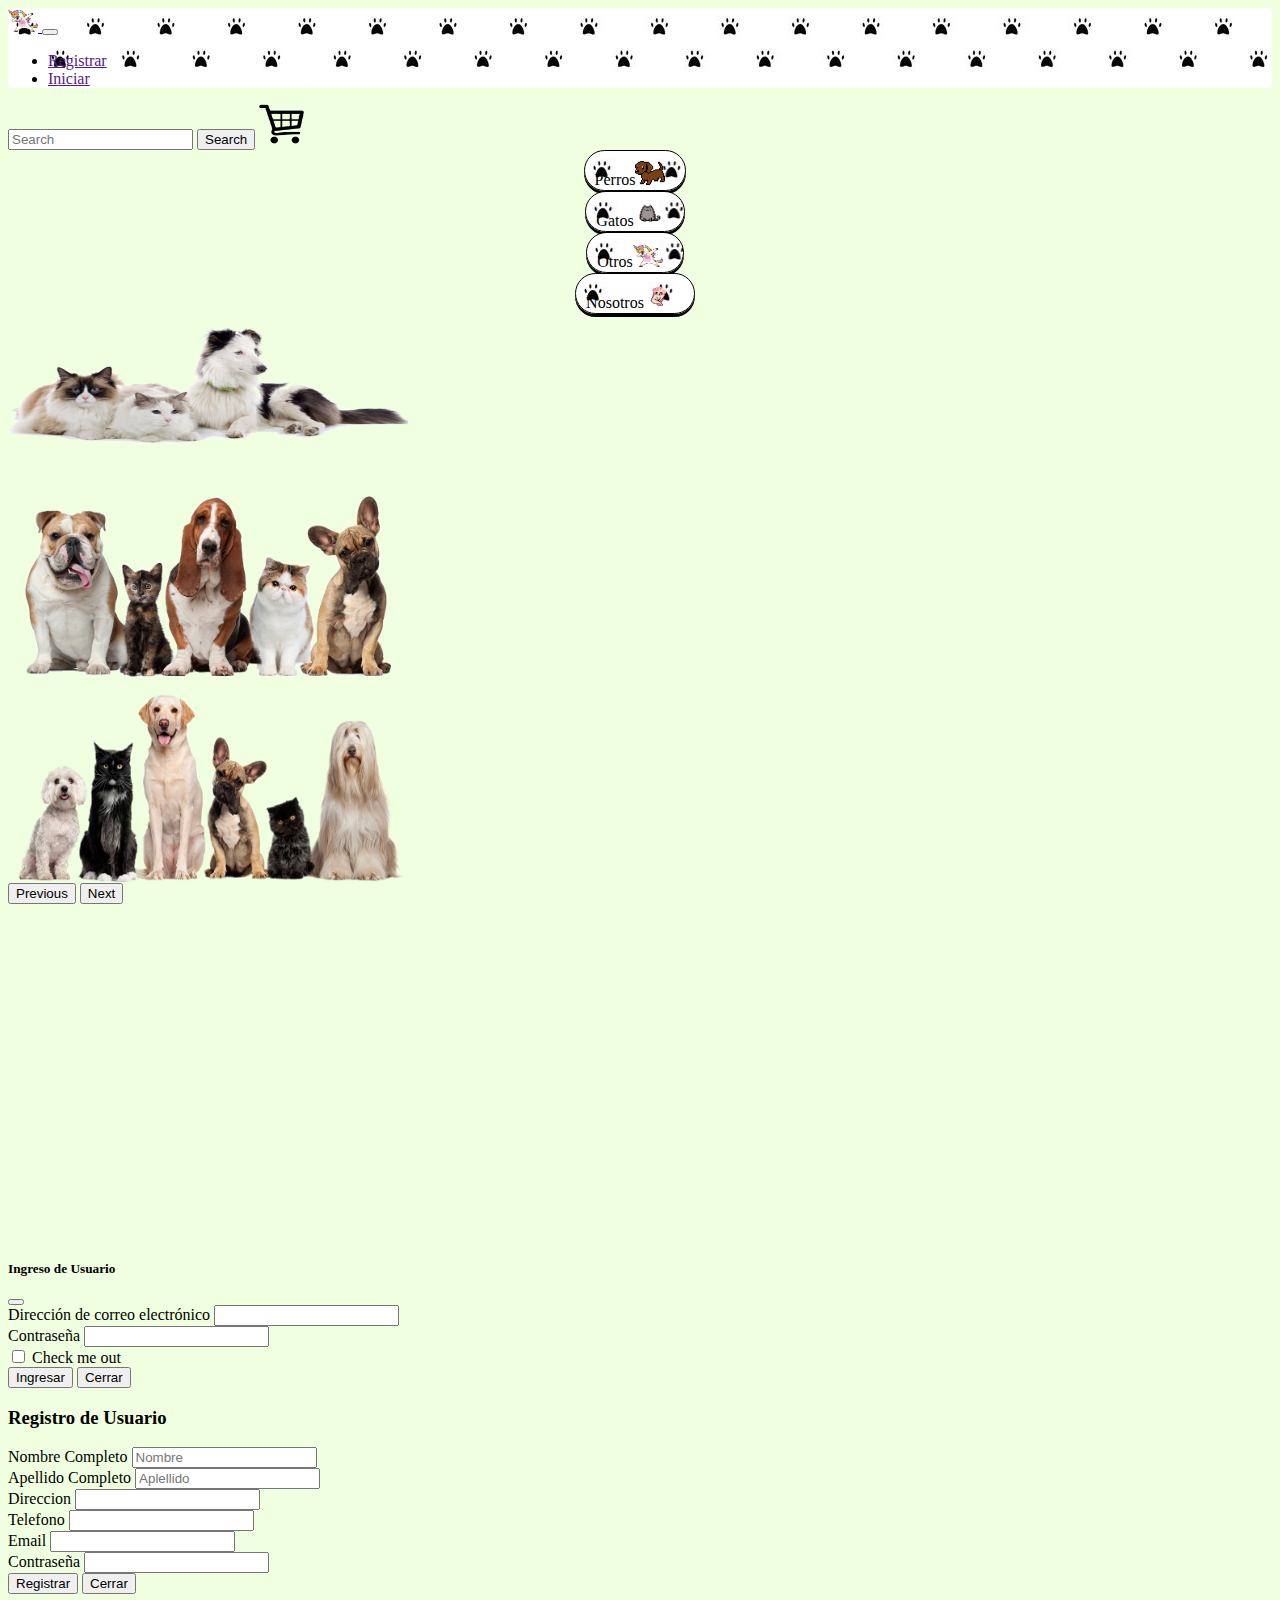
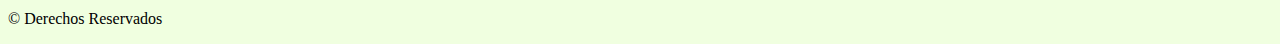
<file: index.html>
<html lang="en">
<head>
    <meta charset="UTF-8">
    <meta http-equiv="X-UA-Compatible" content="IE=edge">
    <meta name="viewport" content="width=device-width, initial-scale=1.0">
    <link rel="icon" href="Imagenes/Logo.png">
    <title>Document</title>
</head>
<link rel="stylesheet" href="estilos.css">
<link href="https://cdn.jsdelivr.net/npm/bootstrap@5.0.2/dist/css/bootstrap.min.css" rel="stylesheet" integrity="sha384-EVSTQN3/azprG1Anm3QDgpJLIm9Nao0Yz1ztcQTwFspd3yD65VohhpuuCOmLASjC" crossorigin="anonymous">
<body class="fondo">

    <!--barra principal-->
    <nav class="navbar navbar-expand-lg navbar-light Menu_superior">
        <div class="container-fluid">
          <a class="navbar-brand" href="#">
            <img src="Imagenes/Logo.png" alt="" width="30" height="24">
          </a>
          <button class="navbar-toggler" 
          type="button" 
          data-bs-toggle="collapse" 
          data-bs-target="#navbarNav" 
          aria-controls="navbarNav" 
          aria-expanded="false" 
          aria-label="Toggle navigation">
          <span class="navbar-toggler-icon"></span>
          </button>

          <!--registro usuario-->
          <div class="collapse navbar-collapse menu" id="navbarNav">

            <ul class="navbar-nav mx-auto">
                <li class="nav-item">
                    <a type="button" class="nav-link" href="" data-bs-toggle="modal" data-bs-target="#modalRegistro">Registrar
                    </a>
                          
                </li>
                <li class="nav-item">
                  <a type="button" class="nav-link" href="" data-bs-toggle="modal" data-bs-target="#modalInicio">Iniciar</a>      
                </li>
            </ul>
          </div>

      </div> 

    </nav>
    <div class="container-fluid container-ms row" >

      <div class="col-md-6" style="margin: 0 auto;">
        <form class="d-flex p-2 " style="margin: 0 auto;">
          <input class="form-control me-2" type="search" placeholder="Search" aria-label="Search" >
          <button class="btn btn-outline-success" type="submit">Search</button>
          <a class="" href="#" >
            <img src="Imagenes/Carro_Compra.png" alt="" width="45" height="40">
          </a>
       </form>

      </div>

 </div>
 <!--barrita con opciones-->
 <div class="container-ms row Botones_inferiores_padre" style="text-align: center; height: 15%;" >
    <div class="Col-3 Botones_inferiores_hijos_S" style="text-align: center;" >
      <a class="bontones_menu" href="Perros/Comida_Perro/Index_comida_perros.html" > Perros<span><img src="Imagenes/dog.png" alt="" width="30" height="24"></span>
      </a>
    </div>
    <div  class="Col-3 Botones_inferiores_hijos_S" >
      <a class="bontones_menu" href="Gatos/Accesorios_Gatos/index_accesorios_gatos.html"> Gatos<span><img src="Imagenes/cat.png" alt="" width="30" height="24"></span>
      </a>
    </div>
    <div class="Col-3 Botones_inferiores_hijos_S" >
     <a class="bontones_menu" href="#"> Otros<span><img src="Imagenes/general.png" alt="" width="30" height="24"></span>
     </a>
    </div>
    <div class="Col-3 Botones_inferiores_hijos_S" >
      <a class="bontones_menu" href="Nosotros/Index_nosotros.html"> Nosotros<img src="Imagenes/nosotros.png" alt="" width="30" height="24">
      </a>
   </div>
 </div>
   <!--carrusel-->
  <div id="carouselExampleControls" class="carousel slide" data-bs-ride="carousel">
    <div class="carousel-inner">
      <div class="carousel-item active">
        <img src="Imagenes/Carrucel/Imagen_1_Carrucel.png" class="d-block w-100" alt="..." width="400" height="200">
      </div>
      <div class="carousel-item">
        <img src="Imagenes/Carrucel/Imagen_2_Carrucel.png" class="d-block w-100" alt="..." width="400" height="200">
      </div>
      <div class="carousel-item">
        <img src="Imagenes/Carrucel/Imagen_3_Carrucel.png" class="d-block w-100" alt="..." width="400" height="200">
      </div>
    </div>
    <button class="carousel-control-prev" type="button" data-bs-target="#carouselExampleControls" data-bs-slide="prev">
      <span class="carousel-control-prev-icon" aria-hidden="true"></span>
      <span class="visually-hidden">Previous</span>
    </button>
    <button class="carousel-control-next" type="button" data-bs-target="#carouselExampleControls" data-bs-slide="next">
      <span class="carousel-control-next-icon" aria-hidden="true"></span>
      <span class="visually-hidden">Next</span>
    </button>
  </div>
  <!-- Video-->

  <div class="container-fluid">
    <iframe width="100%" height="315" style="margin-bottom: 20px;" src="https://www.youtube.com/embed/Jv1iolzbvZg" 
    title="YouTube video player" frameborder="0" allow="accelerometer; autoplay; clipboard-write; 
    encrypted-media; gyroscope; picture-in-picture" allowfullscreen>
    </iframe>
  </div>

  <!-- Formulario de Login-->
  <div class="modal fade" id="modalInicio" data-bs-backdrop="static" data-bs-keyboard="false" tabindex="-1" aria-labelledby="modalInicioLabel" aria-hidden="true">
    <div class="modal-dialog">
      <div class="modal-content">
        <div class="modal-header">
            <h5> Ingreso de Usuario</h5>
            <button type="button" class="btn-clase" data-bs-dismiss="modal" aria-label="Close"></button>
        </div>
        <div class="modal-body">
          <div class="mb-3">
            <label for="exampleInputEmail1" class="form-label">Dirección de correo electrónico</label>
            <input type="email" class="form-control" id="exampleInputEmail1" aria-describedby="emailHelp">
          </div>
          <div class="mb-3">
            <label for="exampleInputPassword1" class="form-label">Contraseña</label>
            <input type="password" class="form-control" id="exampleInputPassword1">
          </div>
          <div class="mb-3 form-check">
            <input type="checkbox" class="form-check-input" id="exampleCheck1">
            <label class="form-check-label" for="exampleCheck1">Check me out</label>
          </div>
        </div>
        <div class="modal-footer">
            <button type="submit" class="btn btn-primary">Ingresar</button>
            <button type="button" class="btn btn_secondary" data-bs-dismiss="modal" >Cerrar</button>
        </div>

      </div>
    </div>
  <!-- Formulario de Registro-->
  </div>
    
    <div class="modal fade" id="modalRegistro" data-bs-backdrop="static" data-bs-keyboard="false" tabindex="-1" aria-labelledby="modalRegistroLabel" aria-hidden="true">
      
      <div class="modal-dialog">
        <div class="modal-content">

          <div class="modal-header">
            <h3>
              Registro de Usuario
            </h3>

          </div>

          <div class="modal-body">
            <div class="col">
              <label for="inputEmail4" class="form-label">Nombre Completo</label>
              <input type="text" class="form-control" placeholder="Nombre" aria-label="Nombre Completo">
            </div>
            <div class="col">
              <label for="inputEmail4" class="form-label">Apellido Completo</label>
              <input type="text" class="form-control" placeholder="Aplellido" aria-label="Apellido Completo">
            </div>
            <div class="col-12">
              <label for="inputAddress" class="form-label">Direccion</label>
              <input type="text" class="form-control" id="inputAddress" placeholder="">
            </div>

            <div class="col-md-6">
              <label for="input" class="form-label">Telefono</label>
              <input type="" class="form-control" id="inputEmail4">
            </div>
            
            <div class="col">
              <label for="inputEmail4" class="form-label">Email</label>
              <input type="email" class="form-control" id="inputEmail4">
            </div>
            <div class="col">
              <label for="inputPassword4" class="form-label">Contraseña</label>
              <input type="password" class="form-control" id="inputPassword4">
            </div>
          </div>

          <div class="modal-footer">
            <button type="submit" class="btn btn-primary">Registrar</button>
            <button type="button" class="btn btn_secondary" data-bs-dismiss="modal" >Cerrar</button>
          </div>
            
        </div>

      </div>
      
    </div>
    <!-- Barra Inferior -->
    <div class="container-fluid bg-light text-center p-3" style="margin-bottom: 0%;">
         <p>&copy; Derechos Reservados</p>
    </div>

    <script src="https://cdn.jsdelivr.net/npm/bootstrap@5.0.2/dist/js/bootstrap.bundle.min.js" integrity="sha384-MrcW6ZMFYlzcLA8Nl+NtUVF0sA7MsXsP1UyJoMp4YLEuNSfAP+JcXn/tWtIaxVXM" crossorigin="anonymous"></script>
</body>
</html>
</file>
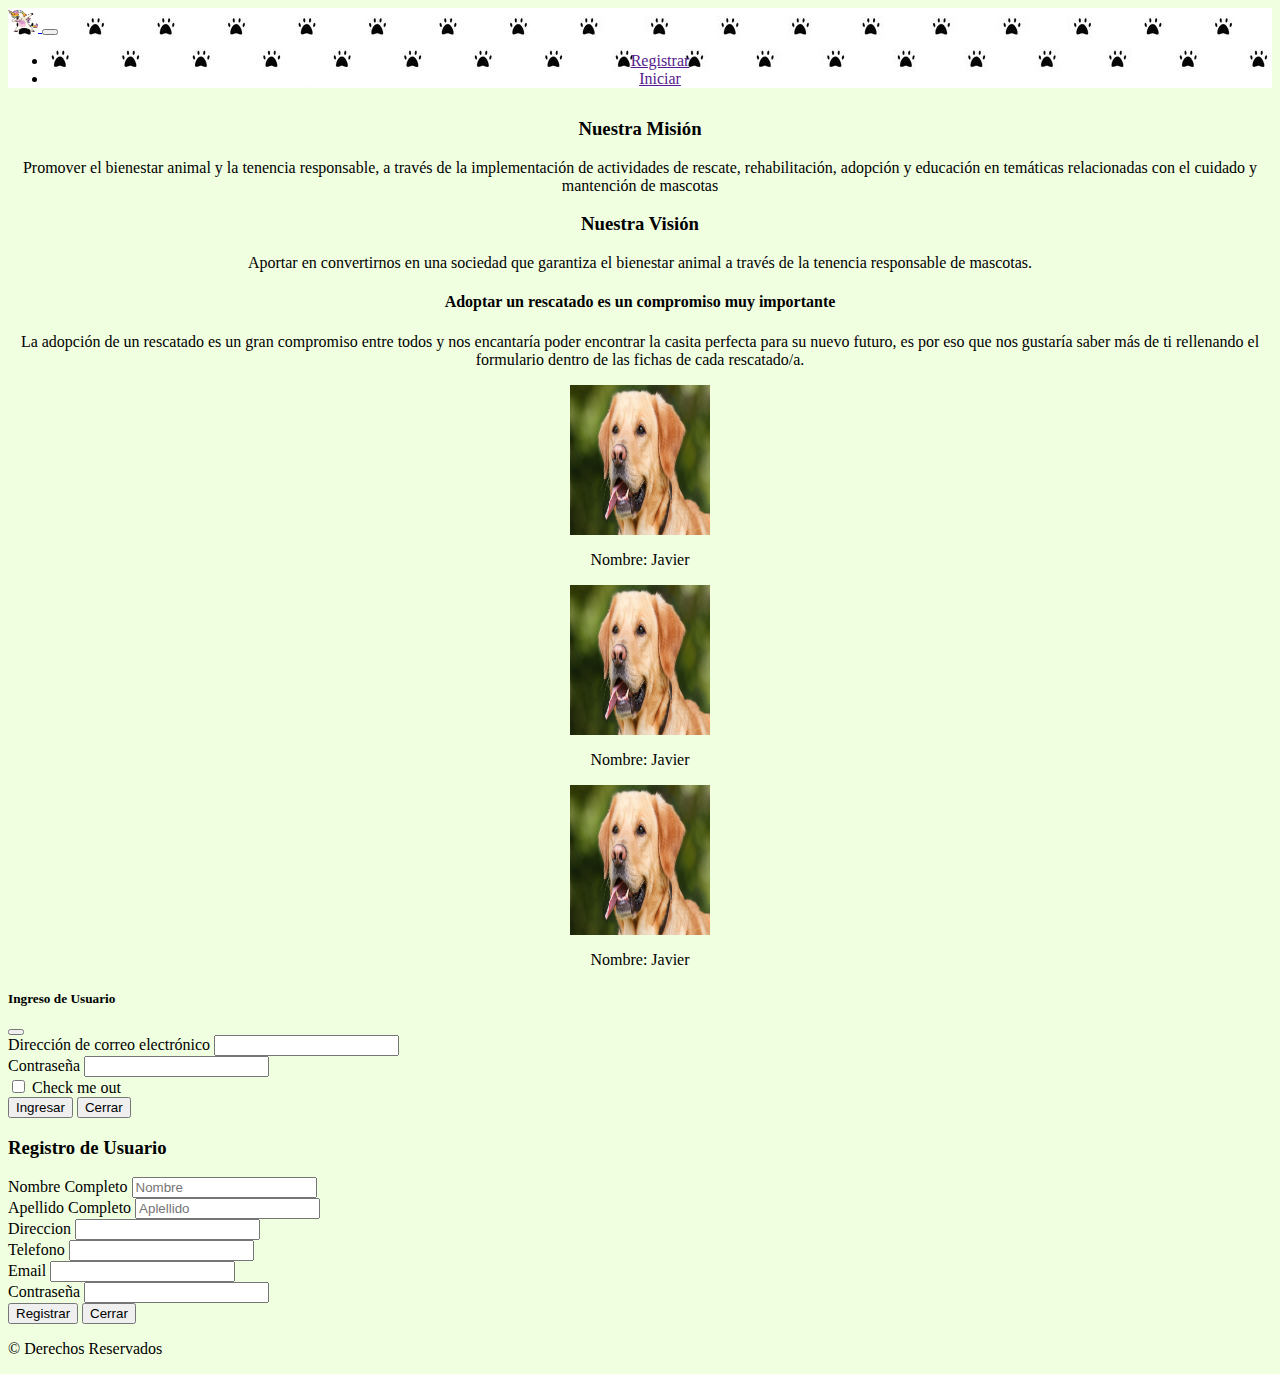
<file: Nosotros/Index_nosotros.html>
<html lang="es">
<head>
    <meta charset="UTF-8">
    <meta http-equiv="X-UA-Compatible" content="IE=edge">
    <meta name="viewport" content="width=device-width, initial-scale=1.0">
    <link rel="icon" href="../Imagenes/Logo.png">
    <title>Nosotros</title>
</head>
<link rel="stylesheet" href="../estilos_generales.css">
<link rel="stylesheet" href="estilos.css">
<link href="https://cdn.jsdelivr.net/npm/bootstrap@5.0.2/dist/css/bootstrap.min.css" rel="stylesheet" integrity="sha384-EVSTQN3/azprG1Anm3QDgpJLIm9Nao0Yz1ztcQTwFspd3yD65VohhpuuCOmLASjC" crossorigin="anonymous">

<body class="fondo">
    <nav class="navbar navbar-expand-lg navbar-light Menu_superior">
        <div class="container-fluid">
            <a class="navbar-brand" href="../index.html">
              <img src="../Imagenes/Logo.png" alt="" width="30" height="24">
            </a>
            <button class="navbar-toggler" 
            type="button" 
            data-bs-toggle="collapse" 
            data-bs-target="#navbarNav" 
            aria-controls="navbarNav" 
            aria-expanded="false" 
            aria-label="Toggle navigation">
            <span class="navbar-toggler-icon"></span>
            </button>
            <div class="collapse navbar-collapse" id="navbarNav" style="text-align: center;">
                <ul class="navbar-nav mx-auto">
                    <li class="nav-item">
                       <a type="button" class="nav-link" href="" data-bs-toggle="modal" data-bs-target="#modalRegistro">Registrar</a> 
                    </li>
                    <li class="nav-item">
                       <a type="button" class="nav-link" href="" data-bs-toggle="modal" data-bs-target="#modalInicio">Iniciar</a>      
                    </li>
                </ul>
            </div>

        </div> 
    </nav>

    <div class="container" style="margin: 0 auto; margin-top: 30px; text-align: center;">
        <h3>Nuestra Misión</h3>
        <p>
           Promover el bienestar animal y la tenencia responsable, a través de la implementación de actividades de rescate, rehabilitación, 
           adopción y educación en temáticas relacionadas con el cuidado y mantención de mascotas 
        </p>
        <h3>
            Nuestra Visión
        </h3>
        <p>
            Aportar en convertirnos en una sociedad que garantiza el bienestar animal a través de la tenencia responsable de mascotas.
        </p>
        <h4>Adoptar un rescatado es un compromiso muy importante</h4>
        <p>
            La adopción de un rescatado es un gran compromiso entre todos y nos encantaría poder encontrar la casita perfecta para su 
            nuevo futuro, es por eso que nos gustaría saber más de ti rellenando el formulario dentro de las fichas de cada rescatado/a.
        </p>

    </div>


    <div class="container-ms">
        <div class="row" style="margin: 0 auto;">
            <div class="col-4">
                <img class="mascotas" src="Mascota_1.jpg" alt="">
                <p class="mascotas_nombres"> Nombre: Javier</p>
            </div>
            <div class="col-4">
                <img class="mascotas" src="Mascota_1.jpg" alt="">
                <p class="mascotas_nombres"> Nombre: Javier</p>
            </div>
            <div class="col-4">
                <img class="mascotas" src="Mascota_1.jpg" alt="">
                <p class="mascotas_nombres"> Nombre: Javier</p>
            </div>
        </div>


    </div>
    <div class="modal fade" id="modalInicio" data-bs-backdrop="static" data-bs-keyboard="false" tabindex="-1" aria-labelledby="modalInicioLabel" aria-hidden="true">
        <div class="modal-dialog">
          <div class="modal-content">
            <div class="modal-header">
                <h5> Ingreso de Usuario</h5>
                <button type="button" class="btn-clase" data-bs-dismiss="modal" aria-label="Close"></button>
            </div>
            <div class="modal-body">
              <div class="mb-3">
                <label for="exampleInputEmail1" class="form-label">Dirección de correo electrónico</label>
                <input type="email" class="form-control" id="exampleInputEmail1" aria-describedby="emailHelp">
              </div>
              <div class="mb-3">
                <label for="exampleInputPassword1" class="form-label">Contraseña</label>
                <input type="password" class="form-control" id="exampleInputPassword1">
              </div>
              <div class="mb-3 form-check">
                <input type="checkbox" class="form-check-input" id="exampleCheck1">
                <label class="form-check-label" for="exampleCheck1">Check me out</label>
              </div>
            </div>
            <div class="modal-footer">
                <button type="submit" class="btn btn-primary">Ingresar</button>
                <button type="button" class="btn btn_secondary" data-bs-dismiss="modal" >Cerrar</button>
            </div>
    
          </div>
        </div>
      </div>
        
        <div class="modal fade" id="modalRegistro" data-bs-backdrop="static" data-bs-keyboard="false" tabindex="-1" aria-labelledby="modalRegistroLabel" aria-hidden="true">
          
          <div class="modal-dialog">
            <div class="modal-content">
    
              <div class="modal-header">
                <h3>
                  Registro de Usuario
                </h3>
    
              </div>
    
              <div class="modal-body">
                <div class="col">
                  <label for="inputEmail4" class="form-label">Nombre Completo</label>
                  <input type="text" class="form-control" placeholder="Nombre" aria-label="Nombre Completo">
                </div>
                <div class="col">
                  <label for="inputEmail4" class="form-label">Apellido Completo</label>
                  <input type="text" class="form-control" placeholder="Aplellido" aria-label="Apellido Completo">
                </div>
                <div class="col-12">
                  <label for="inputAddress" class="form-label">Direccion</label>
                  <input type="text" class="form-control" id="inputAddress" placeholder="">
                </div>
    
                <div class="col-md-6">
                  <label for="input" class="form-label">Telefono</label>
                  <input type="" class="form-control" id="inputEmail4">
                </div>
                
                <div class="col">
                  <label for="inputEmail4" class="form-label">Email</label>
                  <input type="email" class="form-control" id="inputEmail4">
                </div>
                <div class="col">
                  <label for="inputPassword4" class="form-label">Contraseña</label>
                  <input type="password" class="form-control" id="inputPassword4">
                </div>
              </div>
    
              <div class="modal-footer">
                <button type="submit" class="btn btn-primary">Registrar</button>
                <button type="button" class="btn btn_secondary" data-bs-dismiss="modal" >Cerrar</button>
              </div>
                
            </div>
    
          </div>
          
        </div>
    
    <div class="container-fluid bg-light text-center p-3" style="margin-bottom: 0%;">
        <p>&copy; Derechos Reservados</p>
   </div>
    
    <script src="https://cdn.jsdelivr.net/npm/bootstrap@5.0.2/dist/js/bootstrap.bundle.min.js" integrity="sha384-MrcW6ZMFYlzcLA8Nl+NtUVF0sA7MsXsP1UyJoMp4YLEuNSfAP+JcXn/tWtIaxVXM" crossorigin="anonymous"></script>
</body>
</html>
</file>
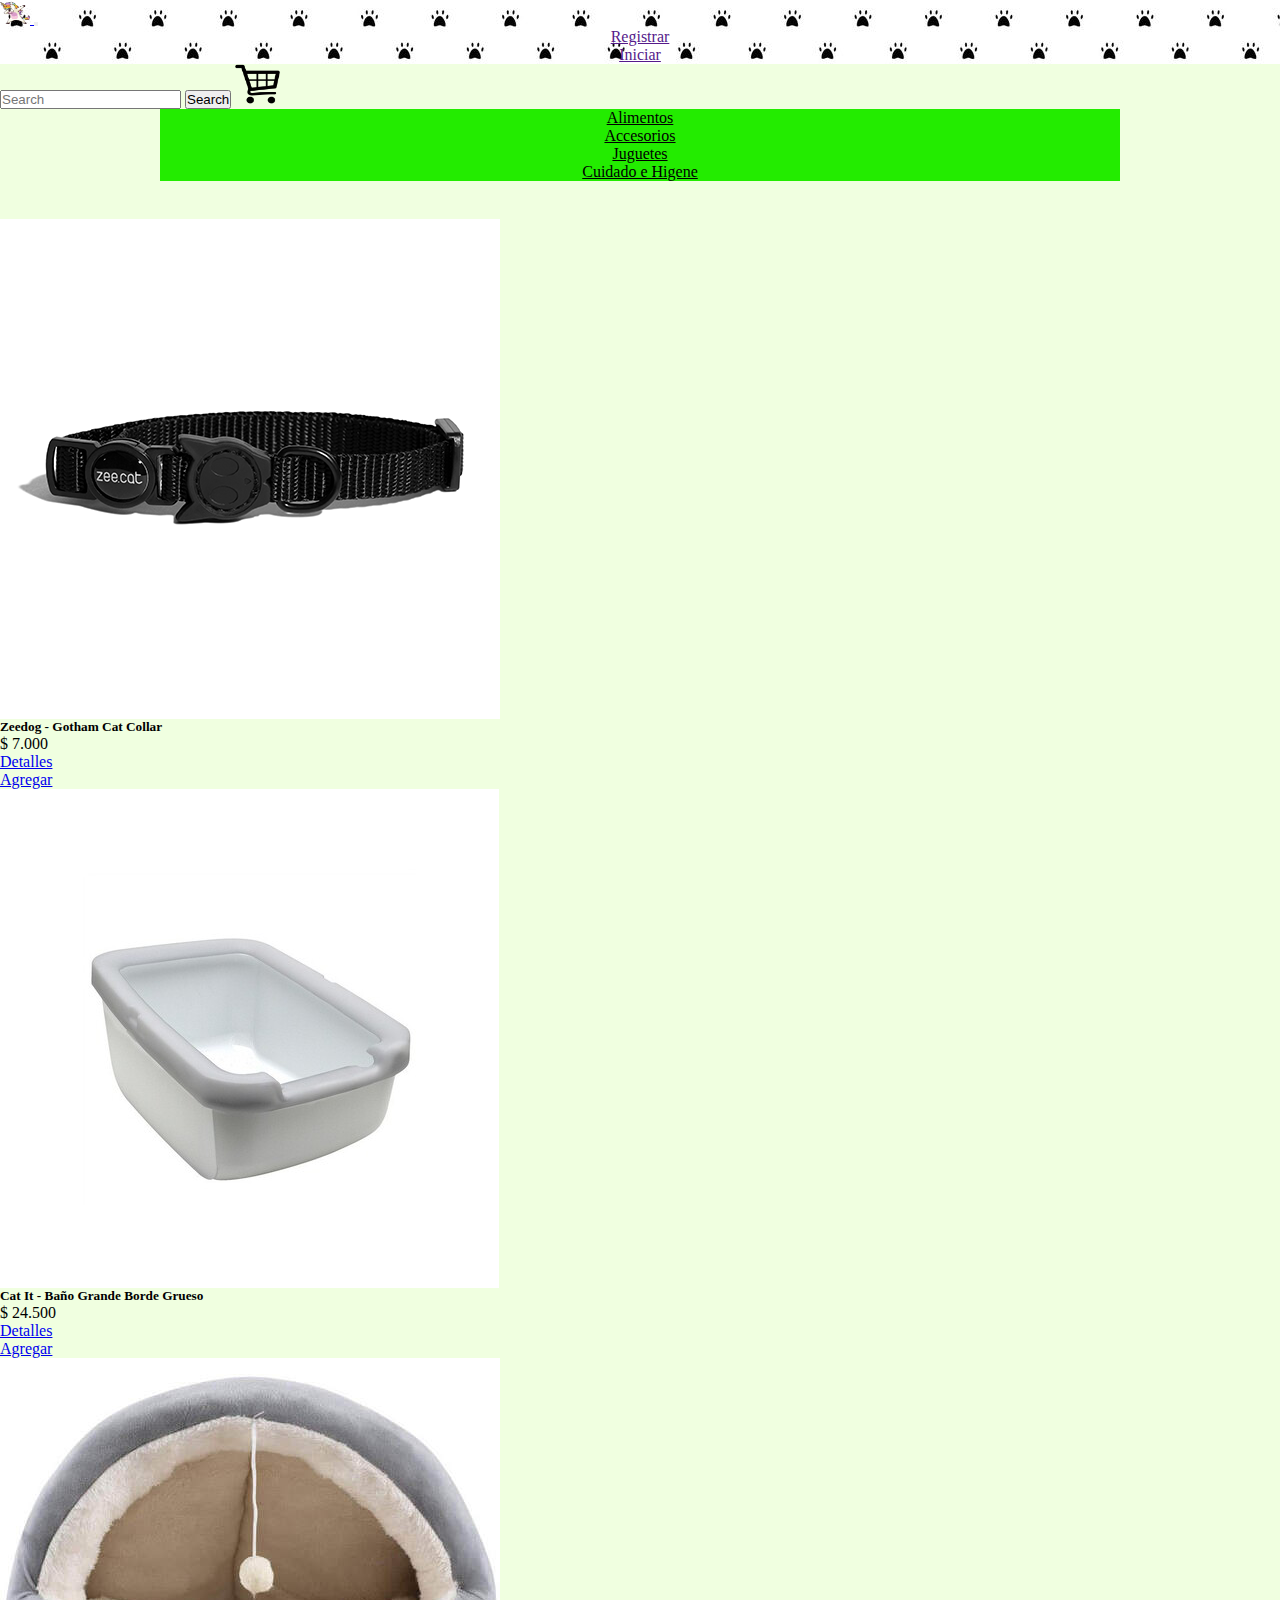
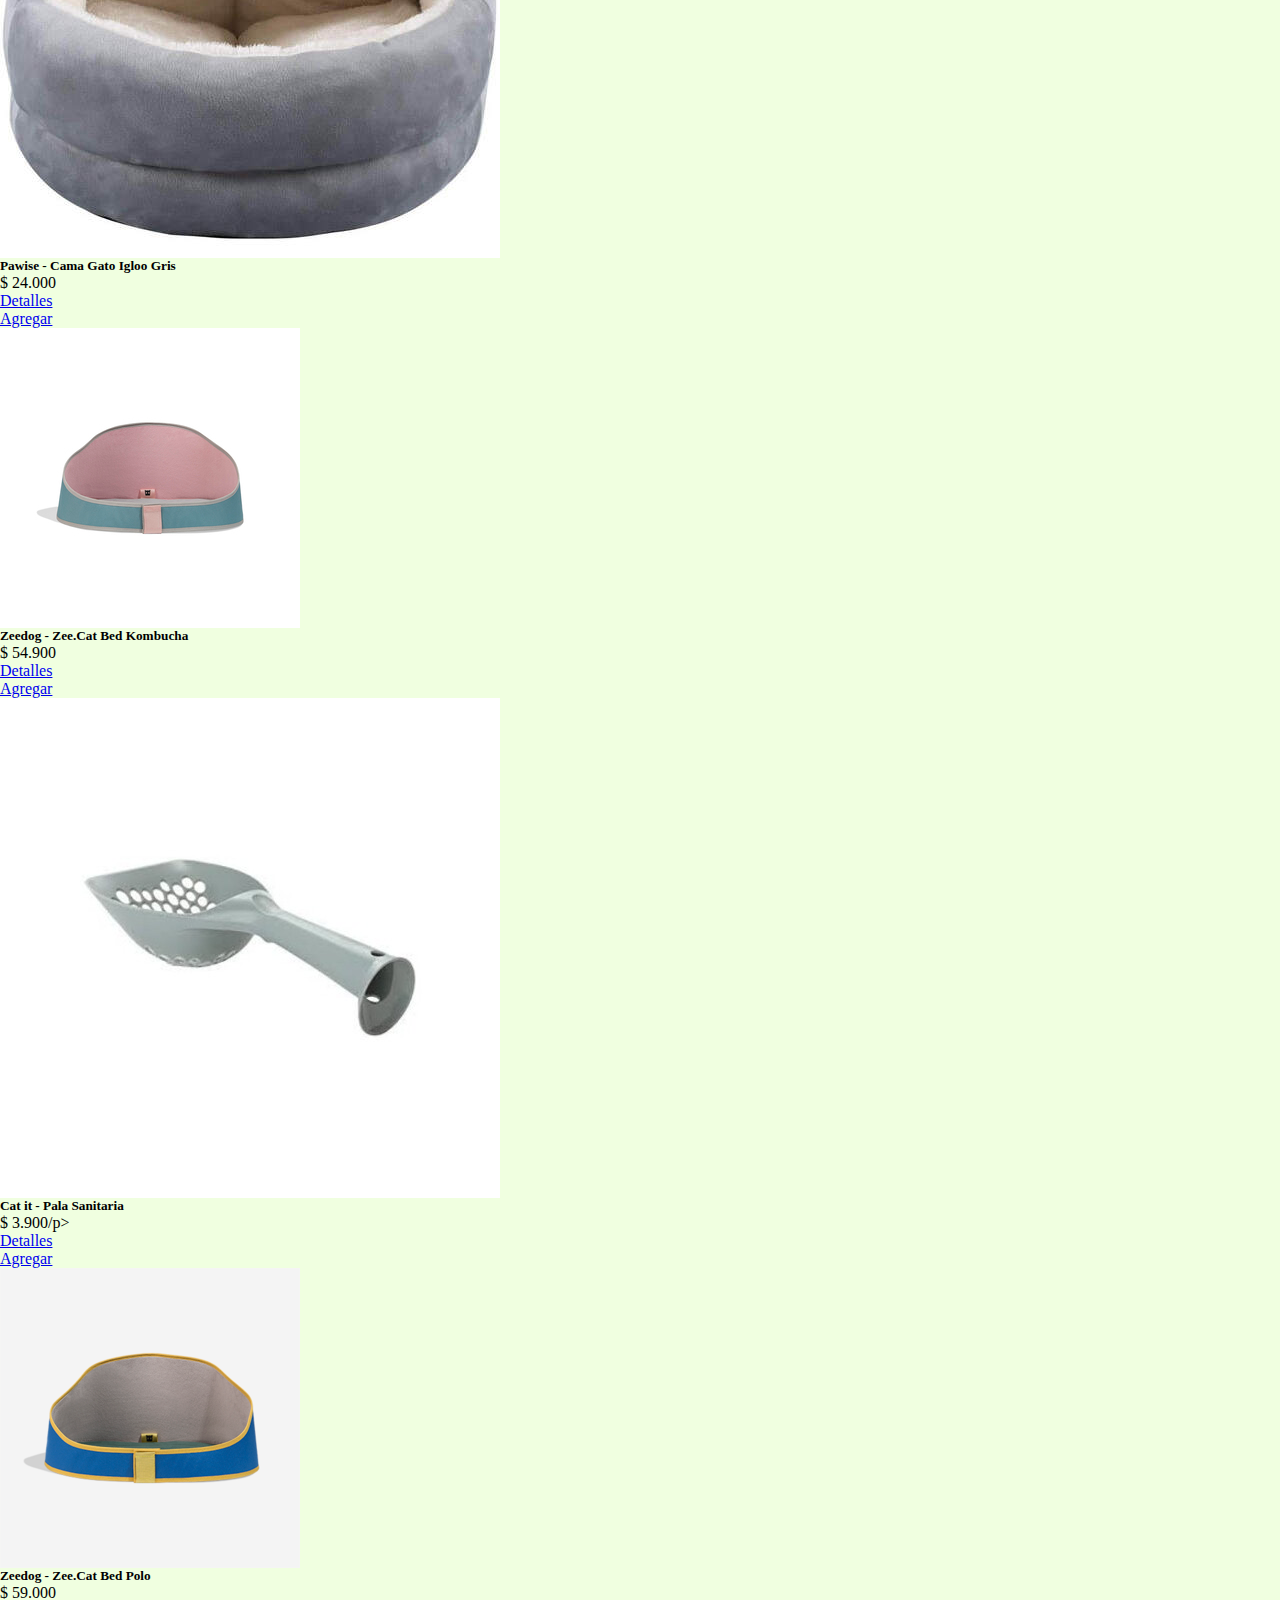
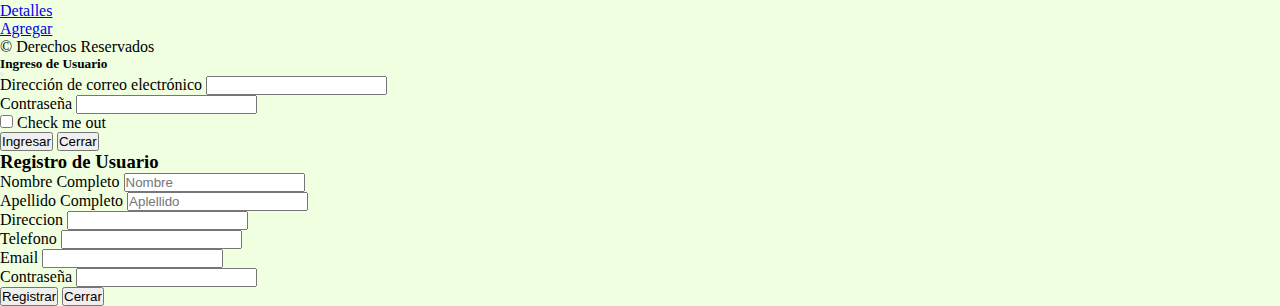
<file: Gatos/Accesorios_Gatos/index_accesorios_gatos.html>
<html lang="es">
<head>
    <meta charset="UTF-8">
    <meta http-equiv="X-UA-Compatible" content="IE=edge">
    <meta name="viewport" content="width=device-width, initial-scale=1.0">
    <link rel="icon" href="../../Imagenes/Logo.png">
    <title>Categoria para Gatos</title>
</head>
<link rel="stylesheet" href="../../estilos_generales.css">
<link rel="stylesheet" href="../../Perros/Comida_Perro/Estilos_comida_perros.css">
<link href="https://cdn.jsdelivr.net/npm/bootstrap@5.0.2/dist/css/bootstrap.min.css" rel="stylesheet" integrity="sha384-EVSTQN3/azprG1Anm3QDgpJLIm9Nao0Yz1ztcQTwFspd3yD65VohhpuuCOmLASjC" crossorigin="anonymous">
<body class="fondo">
    <nav class="navbar navbar-expand-lg navbar-light Menu_superior">
        <div class="container-fluid">
          <a class="navbar-brand" href="../../index.html">
            <img src="../../Imagenes/Logo.png" alt="" width="30" height="24">
          </a>
          <button class="navbar-toggler" 
          type="button" 
          data-bs-toggle="collapse" 
          data-bs-target="#navbarNav" 
          aria-controls="navbarNav" 
          aria-expanded="false" 
          aria-label="Toggle navigation">
          <span class="navbar-toggler-icon"></span>
        </button>

        <div class="collapse navbar-collapse" id="navbarNav" style="text-align: center;">

            <ul class="navbar-nav mx-auto">
                <li class="nav-item">
                    <a type="button" class="nav-link" href="" data-bs-toggle="modal" data-bs-target="#modalRegistro">Registrar
                    </a>
                          
                </li>
                <li class="nav-item">
                  <a type="button" class="nav-link" href="" data-bs-toggle="modal" data-bs-target="#modalInicio">Iniciar</a>      
                </li>
            </ul>
      </div>
      </div> 

    </nav>

    <div class="container-fluid container-ms row" >

        <div class="col-md-6" style="margin: 0 auto;">
          <form class="d-flex p-2 " style="margin: 0 auto;">
            <input class="form-control me-2" type="search" placeholder="Search" aria-label="Search" >
            <button class="btn btn-outline-success" type="submit">Search</button>
            <a class="" href="#" >
              <img src="../../Imagenes/Carro_Compra.png" alt="" width="45" height="40">
            </a>
         </form>
        </div>
   </div>

   <div class="container navbar-collapse row menu" style="margin: 0 auto;">
    <div class="col-md-3">
        <a class="nav-link" href="../Comida_Gatos/index_comida_gatos.html">
            Alimentos
        </a>

    </div>
       <div class="col-md-3" >
           <a class="nav-link" href="index_accesorios_gatos.html">
            Accesorios
           </a>
       </div>
       <div class="col-md-3">
           <a class="nav-link" href="../Juguetes_Gatos/index_juguetes_gatos.html">
               Juguetes
            </a>
       </div>
           
       <div class="col-md-3">
            <a class="nav-link" href="../Cuidado_higene_Gatos/index_higene.html">
                Cuidado e Higene
            </a>
       </div>
   </div>
    
    <div class="container row" style="margin: 0 auto; margin-top: 3%;">

        <main>
            <div class="container">
                <div class="row row-cols-1 row-cols-sm-2 row-cols-md-3 g-3">
                    <div class="col">
                        <div class="card shadow-sm">
                            <img src="Accesorio1.png">
                            <div class="card-body">
                                <h5 class="card-title">Zeedog - Gotham Cat Collar</h5>
                                <p class="card-text">$ 7.000</p>
                                <div class="d-flex justify-content-between align-items-center">
                                    <div class="btn-group">
                                        <a href="#" class="btn btn-primary">Detalles</a>
                                    </div>
                                    <a href="#" class="btn btn-success">Agregar</a>
                                </div>
                            </div>
                        </div>
                        <div class="card shadow-sm">
                            <img src="Accesorio2.jpg">
                            <div class="card-body">
                                <h5 class="card-title">Cat It - Baño Grande Borde Grueso</h5>
                                <p class="card-text">$ 24.500</p>
                                <div class="d-flex justify-content-between align-items-center">
                                    <div class="btn-group">
                                        <a href="#" class="btn btn-primary">Detalles</a>
                                    </div>
                                    <a href="#" class="btn btn-success">Agregar</a>
                                </div>
                            </div>
                        </div>
                    </div>
                    <div class="col">
                        <div class="card shadow-sm">
                            <img src="Accesorio3.jpg">
                            <div class="card-body">
                                <h5 class="card-title">Pawise - Cama Gato Igloo Gris</h5>
                                <p class="card-text">$ 24.000</p>
                                <div class="d-flex justify-content-between align-items-center">
                                    <div class="btn-group">
                                        <a href="#" class="btn btn-primary">Detalles</a>
                                    </div>
                                    <a href="#" class="btn btn-success">Agregar</a>
                                </div>
                            </div>
                        </div>
                        <div class="card shadow-sm">
                            <img src="Accesorio4.jpg">
                            <div class="card-body">
                                <h5 class="card-title">Zeedog - Zee.Cat Bed Kombucha</h5>
                                <p class="card-text">$ 54.900</p>
                                <div class="d-flex justify-content-between align-items-center">
                                    <div class="btn-group">
                                        <a href="#" class="btn btn-primary">Detalles</a>
                                    </div>
                                    <a href="#" class="btn btn-success">Agregar</a>
                                </div>
                            </div>
                        </div>
                    </div>
                    <div class="col">
                        <div class="card shadow-sm">
                            <img src="Accesorio5.jpg">
                            <div class="card-body">
                                <h5 class="card-title">Cat it - Pala Sanitaria</h5>
                                <p class="card-text">$ 3.900/p>
                                <div class="d-flex justify-content-between align-items-center">
                                    <div class="btn-group">
                                        <a href="#" class="btn btn-primary">Detalles</a>
                                    </div>
                                    <a href="#" class="btn btn-success">Agregar</a>
                                </div>
                            </div>
                        </div>
                        <div class="card shadow-sm">
                            <img src="Accesorio6.png">
                            <div class="card-body">
                                <h5 class="card-title">Zeedog - Zee.Cat Bed Polo</h5>
                                <p class="card-text">$ 59.000</p>
                                <div class="d-flex justify-content-between align-items-center">
                                    <div class="btn-group">
                                        <a href="#" class="btn btn-primary">Detalles</a>
                                    </div>
                                    <a href="#" class="btn btn-success">Agregar</a>
                                </div>
                            </div>
                        </div>
                    </div>
                </div>
            </div>
        </main>

    </div>
    <div class="container-fluid bg-light text-center p-3" style="margin-bottom: 0%;">
        <p>&copy; Derechos Reservados</p>
   </div>
   <div class="modal fade" id="modalInicio" data-bs-backdrop="static" data-bs-keyboard="false" tabindex="-1" aria-labelledby="modalInicioLabel" aria-hidden="true">
    <div class="modal-dialog">
      <div class="modal-content">
        <div class="modal-header">
            <h5> Ingreso de Usuario</h5>
            <button type="button" class="btn-clase" data-bs-dismiss="modal" aria-label="Close"></button>
        </div>
        <div class="modal-body">
          <div class="mb-3">
            <label for="exampleInputEmail1" class="form-label">Dirección de correo electrónico</label>
            <input type="email" class="form-control" id="exampleInputEmail1" aria-describedby="emailHelp">
          </div>
          <div class="mb-3">
            <label for="exampleInputPassword1" class="form-label">Contraseña</label>
            <input type="password" class="form-control" id="exampleInputPassword1">
          </div>
          <div class="mb-3 form-check">
            <input type="checkbox" class="form-check-input" id="exampleCheck1">
            <label class="form-check-label" for="exampleCheck1">Check me out</label>
          </div>
        </div>
        <div class="modal-footer">
            <button type="submit" class="btn btn-primary">Ingresar</button>
            <button type="button" class="btn btn_secondary" data-bs-dismiss="modal" >Cerrar</button>
        </div>

      </div>
    </div>
  </div>
  
  <div class="modal fade" id="modalRegistro" data-bs-backdrop="static" data-bs-keyboard="false" tabindex="-1" aria-labelledby="modalRegistroLabel" aria-hidden="true">
    
    <div class="modal-dialog">
      <div class="modal-content">

        <div class="modal-header">
          <h3>
            Registro de Usuario
          </h3>

        </div>

        <div class="modal-body">
          <div class="col">
            <label for="inputEmail4" class="form-label">Nombre Completo</label>
            <input type="text" class="form-control" placeholder="Nombre" aria-label="Nombre Completo">
          </div>
          <div class="col">
            <label for="inputEmail4" class="form-label">Apellido Completo</label>
            <input type="text" class="form-control" placeholder="Aplellido" aria-label="Apellido Completo">
          </div>
          <div class="col-12">
            <label for="inputAddress" class="form-label">Direccion</label>
            <input type="text" class="form-control" id="inputAddress" placeholder="">
          </div>

          <div class="col-md-6">
            <label for="input" class="form-label">Telefono</label>
            <input type="" class="form-control" id="inputEmail4">
          </div>
          
          <div class="col">
            <label for="inputEmail4" class="form-label">Email</label>
            <input type="email" class="form-control" id="inputEmail4">
          </div>
          <div class="col">
            <label for="inputPassword4" class="form-label">Contraseña</label>
            <input type="password" class="form-control" id="inputPassword4">
          </div>
        </div>

        <div class="modal-footer">
          <button type="submit" class="btn btn-primary">Registrar</button>
          <button type="button" class="btn btn_secondary" data-bs-dismiss="modal" >Cerrar</button>
        </div>
          
      </div>

    </div>
    
  </div>
    <script src="https://cdn.jsdelivr.net/npm/bootstrap@5.0.2/dist/js/bootstrap.bundle.min.js" integrity="sha384-MrcW6ZMFYlzcLA8Nl+NtUVF0sA7MsXsP1UyJoMp4YLEuNSfAP+JcXn/tWtIaxVXM" crossorigin="anonymous"></script>
</body>
</html>
</file>
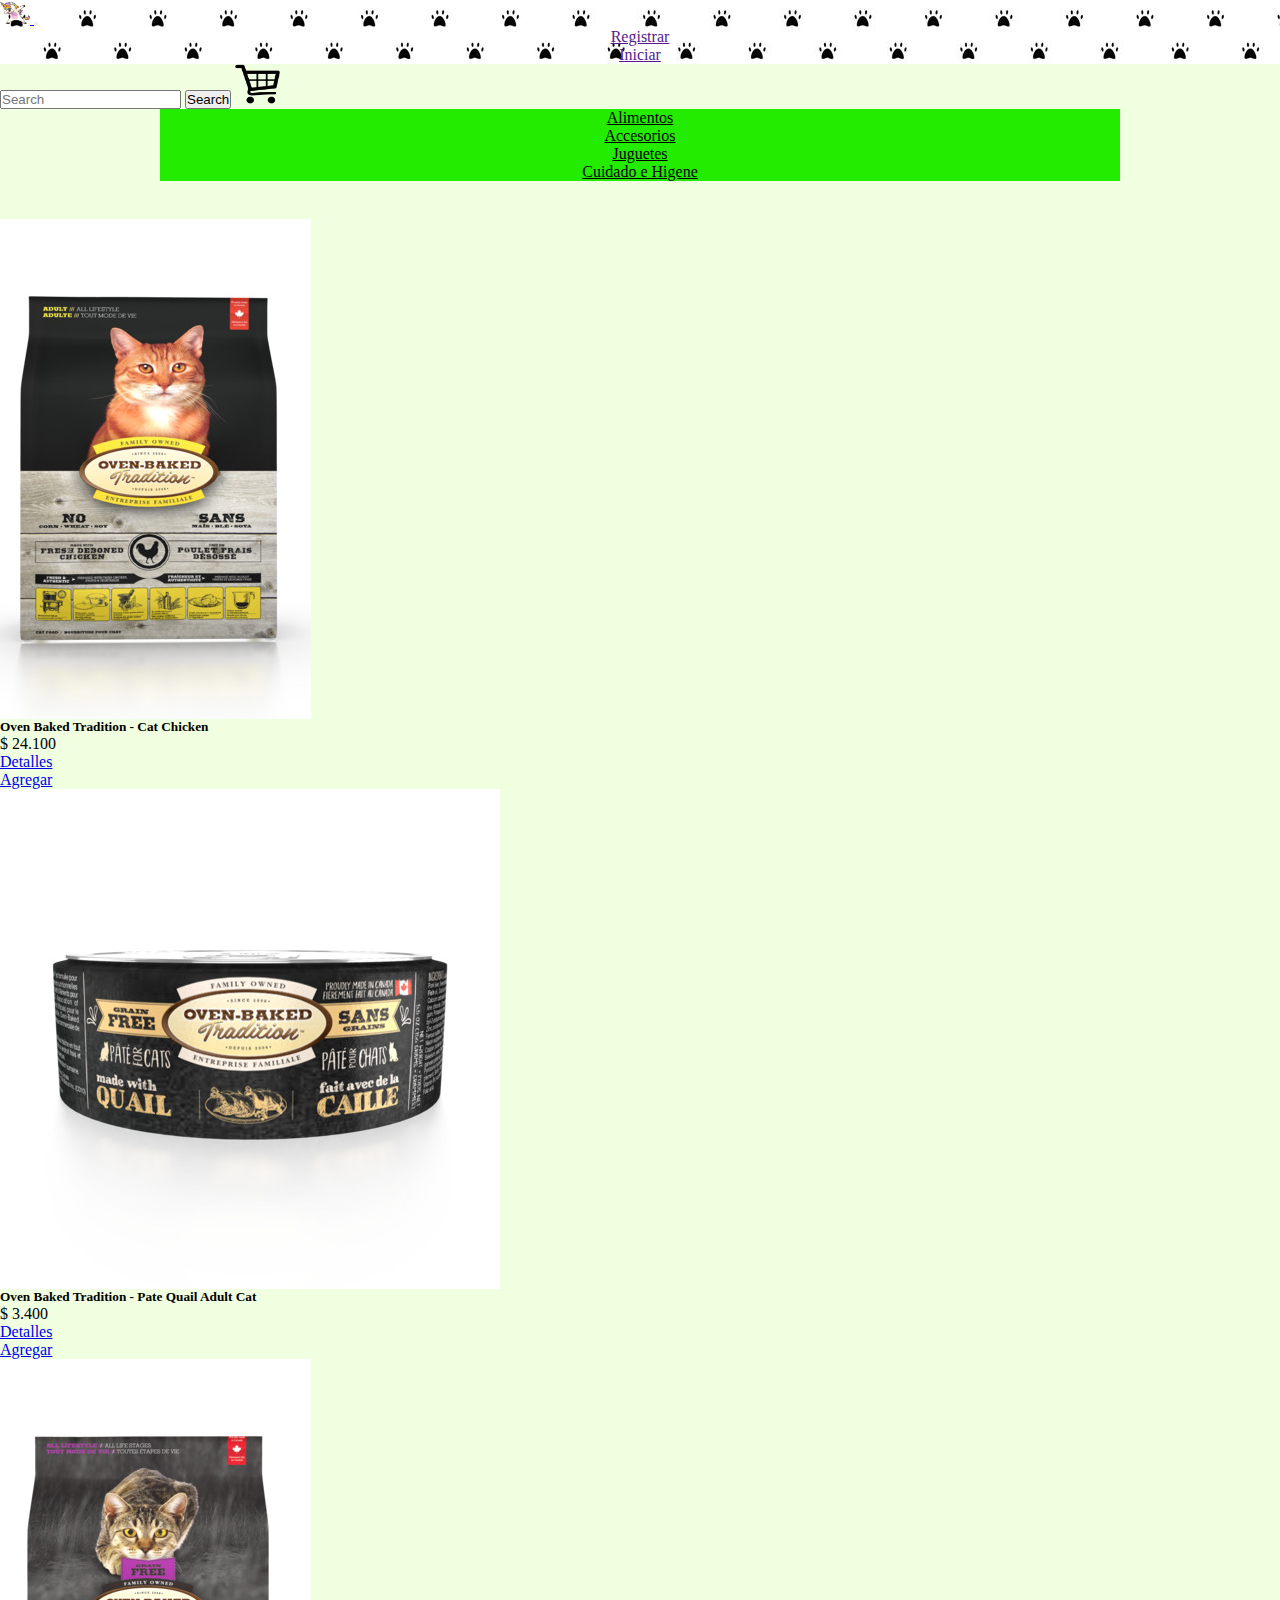
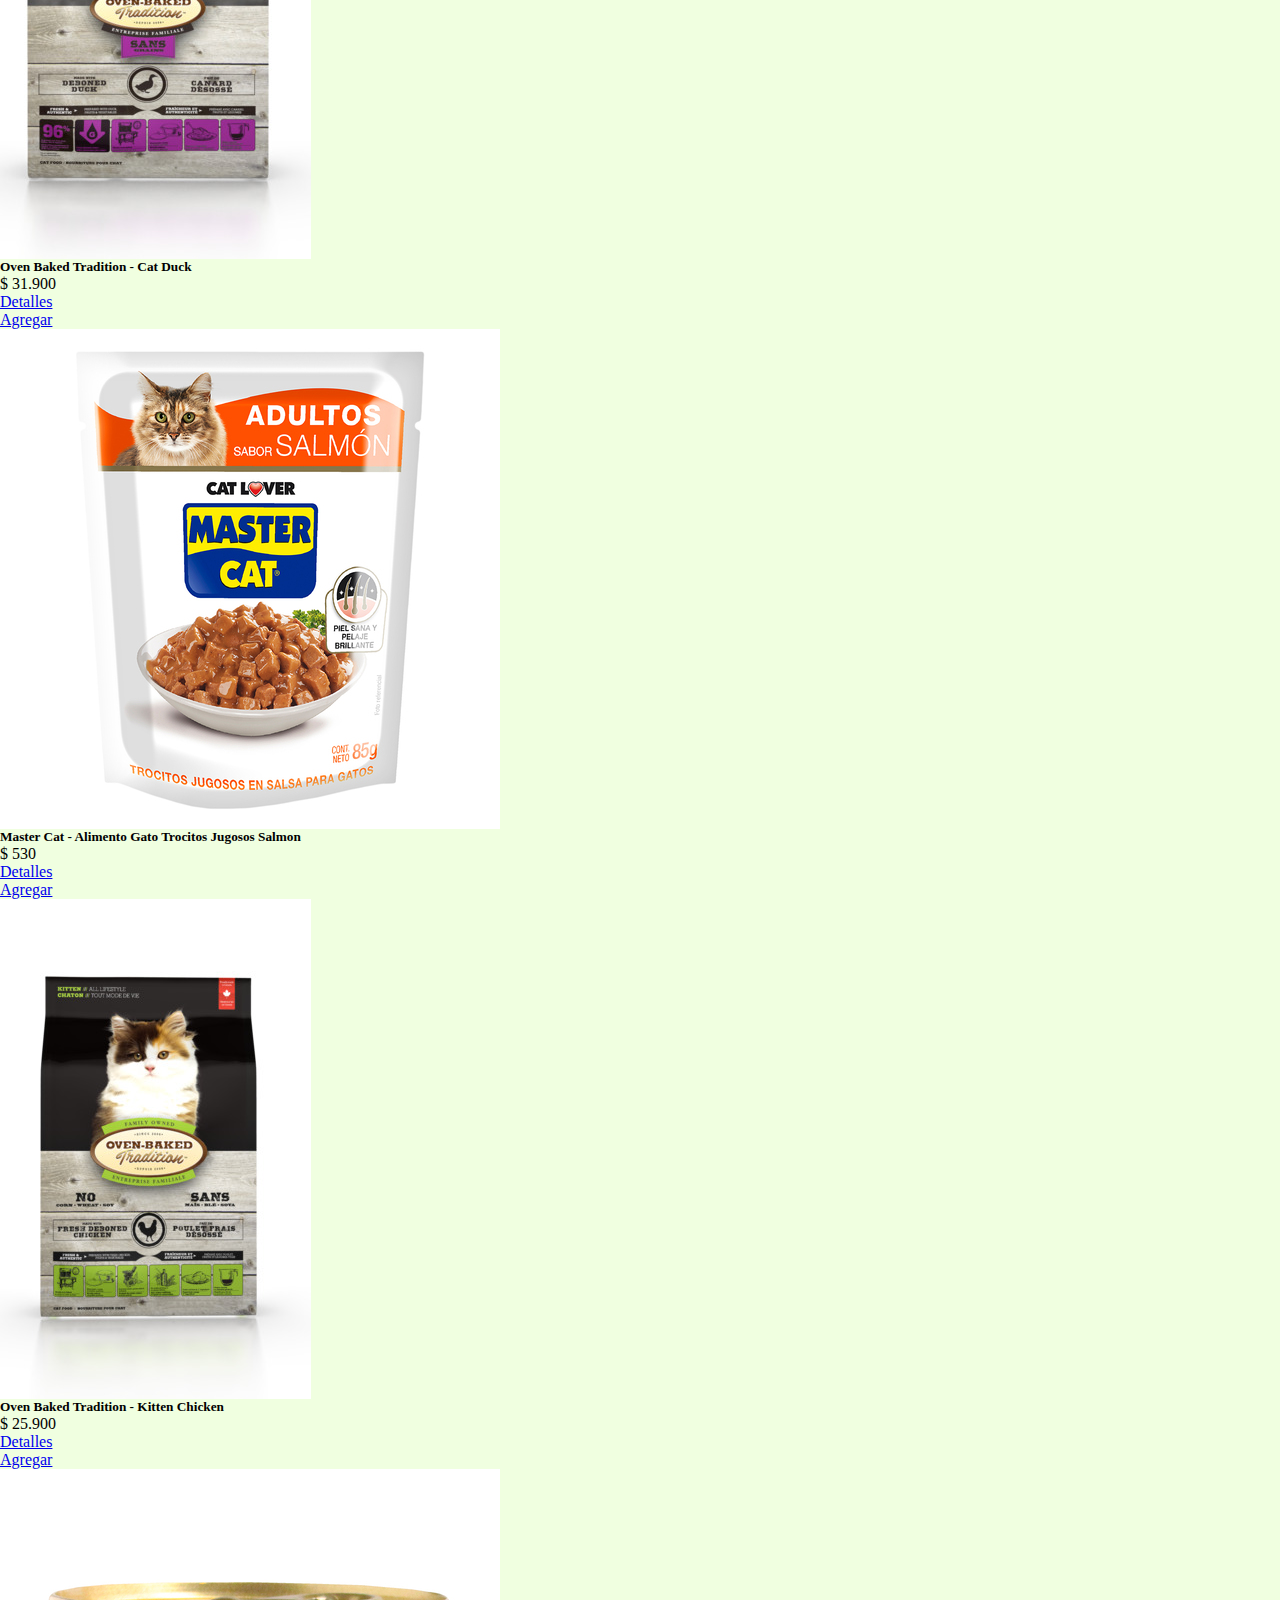
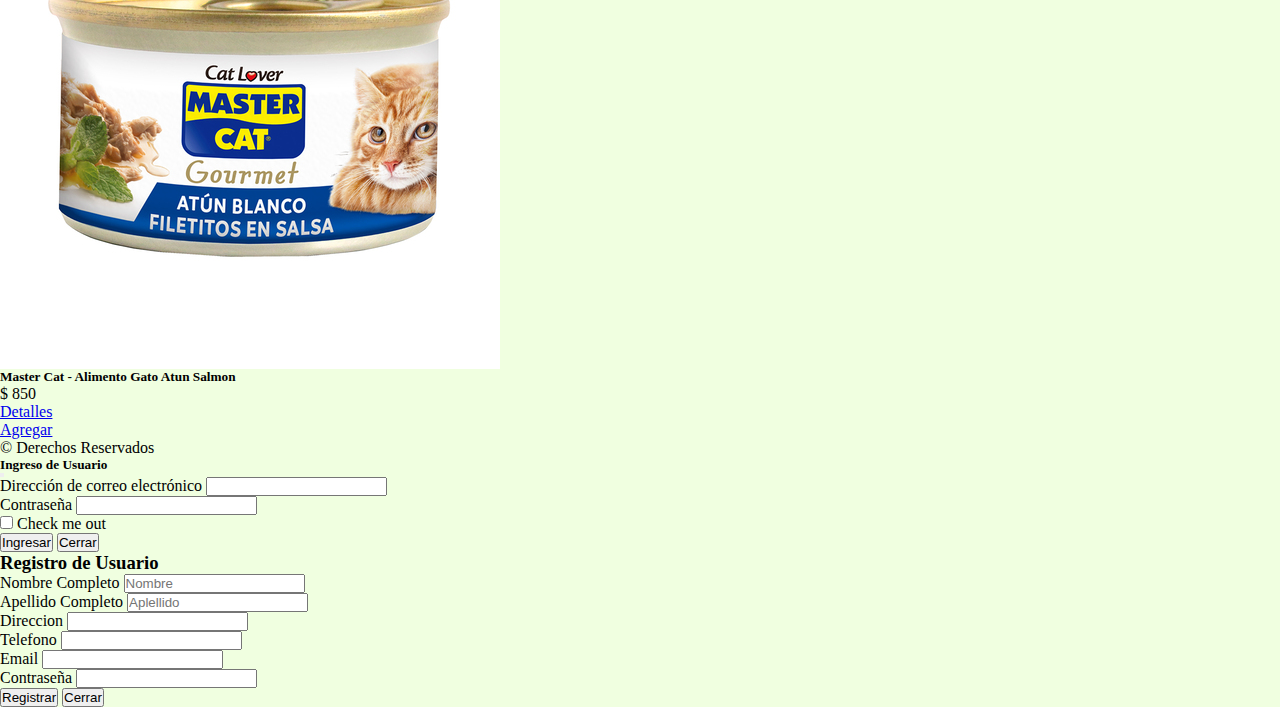
<file: Gatos/Comida_Gatos/index_comida_gatos.html>
<html lang="es">
<head>
    <meta charset="UTF-8">
    <meta http-equiv="X-UA-Compatible" content="IE=edge">
    <meta name="viewport" content="width=device-width, initial-scale=1.0">
    <link rel="icon" href="../../Imagenes/Logo.png">
    <title>Categoria Comida para gatos</title>
</head>
<link rel="stylesheet" href="../../estilos_generales.css">
<link rel="stylesheet" href="../../Perros/Comida_Perro/Estilos_comida_perros.css">
<link href="https://cdn.jsdelivr.net/npm/bootstrap@5.0.2/dist/css/bootstrap.min.css" rel="stylesheet" integrity="sha384-EVSTQN3/azprG1Anm3QDgpJLIm9Nao0Yz1ztcQTwFspd3yD65VohhpuuCOmLASjC" crossorigin="anonymous">
<body class="fondo">
    <nav class="navbar navbar-expand-lg navbar-light Menu_superior">
        <div class="container-fluid">
          <a class="navbar-brand" href="../../index.html">
            <img src="../../Imagenes/Logo.png" alt="" width="30" height="24">
          </a>
          <button class="navbar-toggler" 
          type="button" 
          data-bs-toggle="collapse" 
          data-bs-target="#navbarNav" 
          aria-controls="navbarNav" 
          aria-expanded="false" 
          aria-label="Toggle navigation">
          <span class="navbar-toggler-icon"></span>
        </button>

        <div class="collapse navbar-collapse" id="navbarNav" style="text-align: center;">

            <ul class="navbar-nav mx-auto">
                <li class="nav-item">
                    <a type="button" class="nav-link" href="" data-bs-toggle="modal" data-bs-target="#modalRegistro">Registrar
                    </a>
                          
                </li>
                <li class="nav-item">
                  <a type="button" class="nav-link" href="" data-bs-toggle="modal" data-bs-target="#modalInicio">Iniciar</a>      
                </li>
            </ul>
      </div>
      </div> 

    </nav>

    <div class="container-fluid container-ms row" >

        <div class="col-md-6" style="margin: 0 auto;">
          <form class="d-flex p-2 " style="margin: 0 auto;">
            <input class="form-control me-2" type="search" placeholder="Search" aria-label="Search" >
            <button class="btn btn-outline-success" type="submit">Search</button>
            <a class="" href="#" >
              <img src="../../Imagenes/Carro_Compra.png" alt="" width="45" height="40">
            </a>
         </form>
        </div>
   </div>

   <div class="container navbar-collapse row menu" style="margin: 0 auto;">
    <div class="col-md-3">
        <a class="nav-link" href="index_comida_gatos.html">
            Alimentos
        </a>

    </div>
       <div class="col-md-3" >
           <a class="nav-link" href="../Accesorios_Gatos/index_accesorios_gatos.html">
            Accesorios
           </a>
       </div>
       <div class="col-md-3">
           <a class="nav-link" href="../Juguetes_Gatos/index_juguetes_gatos.html">
               Juguetes
            </a>
       </div>
           
       <div class="col-md-3">
            <a class="nav-link" href="../Cuidado_higene_Gatos/index_higene.html">
                Cuidado e Higene
            </a>
       </div>
   </div>
    
    <div class="container row" style="margin: 0 auto; margin-top: 3%;">

        <main>
            <div class="container">
                <div class="row row-cols-1 row-cols-sm-2 row-cols-md-3 g-3">
                    <div class="col">
                        <div class="card shadow-sm">
                            <img src="comida1.jpg">
                            <div class="card-body">
                                <h5 class="card-title">Oven Baked Tradition - Cat Chicken</h5>
                                <p class="card-text">$ 24.100</p>
                                <div class="d-flex justify-content-between align-items-center">
                                    <div class="btn-group">
                                        <a href="#" class="btn btn-primary">Detalles</a>
                                    </div>
                                    <a href="#" class="btn btn-success">Agregar</a>
                                </div>
                            </div>
                        </div>
                        <div class="card shadow-sm">
                            <img src="comida3.jpg">
                            <div class="card-body">
                                <h5 class="card-title">Oven Baked Tradition - Pate Quail Adult Cat</h5>
                                <p class="card-text">$ 3.400</p>
                                <div class="d-flex justify-content-between align-items-center">
                                    <div class="btn-group">
                                        <a href="#" class="btn btn-primary">Detalles</a>
                                    </div>
                                    <a href="#" class="btn btn-success">Agregar</a>
                                </div>
                            </div>
                        </div>
                    </div>
                    <div class="col">
                        <div class="card shadow-sm">
                            <img src="comida2.jpg">
                            <div class="card-body">
                                <h5 class="card-title">Oven Baked Tradition - Cat Duck</h5>
                                <p class="card-text">$ 31.900</p>
                                <div class="d-flex justify-content-between align-items-center">
                                    <div class="btn-group">
                                        <a href="#" class="btn btn-primary">Detalles</a>
                                    </div>
                                    <a href="#" class="btn btn-success">Agregar</a>
                                </div>
                            </div>
                        </div>
                        <div class="card shadow-sm">
                            <img src="comida4.jpg">
                            <div class="card-body">
                                <h5 class="card-title">Master Cat - Alimento Gato Trocitos Jugosos Salmon</h5>
                                <p class="card-text">$ 530</p>
                                <div class="d-flex justify-content-between align-items-center">
                                    <div class="btn-group">
                                        <a href="#" class="btn btn-primary">Detalles</a>
                                    </div>
                                    <a href="#" class="btn btn-success">Agregar</a>
                                </div>
                            </div>
                        </div>
                    </div>
                    <div class="col">
                        <div class="card shadow-sm">
                            <img src="comida5.jpg">
                            <div class="card-body">
                                <h5 class="card-title">Oven Baked Tradition - Kitten Chicken</h5>
                                <p class="card-text">$ 25.900</p>
                                <div class="d-flex justify-content-between align-items-center">
                                    <div class="btn-group">
                                        <a href="#" class="btn btn-primary">Detalles</a>
                                    </div>
                                    <a href="#" class="btn btn-success">Agregar</a>
                                </div>
                            </div>
                        </div>
                        <div class="card shadow-sm">
                            <img src="comida6.jpg">
                            <div class="card-body">
                                <h5 class="card-title">Master Cat - Alimento Gato Atun Salmon</h5>
                                <p class="card-text">$ 850</p>
                                <div class="d-flex justify-content-between align-items-center">
                                    <div class="btn-group">
                                        <a href="#" class="btn btn-primary">Detalles</a>
                                    </div>
                                    <a href="#" class="btn btn-success">Agregar</a>
                                </div>
                            </div>
                        </div>
                    </div>
                </div>
            </div>
        </main>

    </div>
    <div class="container-fluid bg-light text-center p-3" style="margin-bottom: 0%;">
        <p>&copy; Derechos Reservados</p>
   </div>
   <div class="modal fade" id="modalInicio" data-bs-backdrop="static" data-bs-keyboard="false" tabindex="-1" aria-labelledby="modalInicioLabel" aria-hidden="true">
    <div class="modal-dialog">
      <div class="modal-content">
        <div class="modal-header">
            <h5> Ingreso de Usuario</h5>
            <button type="button" class="btn-clase" data-bs-dismiss="modal" aria-label="Close"></button>
        </div>
        <div class="modal-body">
          <div class="mb-3">
            <label for="exampleInputEmail1" class="form-label">Dirección de correo electrónico</label>
            <input type="email" class="form-control" id="exampleInputEmail1" aria-describedby="emailHelp">
          </div>
          <div class="mb-3">
            <label for="exampleInputPassword1" class="form-label">Contraseña</label>
            <input type="password" class="form-control" id="exampleInputPassword1">
          </div>
          <div class="mb-3 form-check">
            <input type="checkbox" class="form-check-input" id="exampleCheck1">
            <label class="form-check-label" for="exampleCheck1">Check me out</label>
          </div>
        </div>
        <div class="modal-footer">
            <button type="submit" class="btn btn-primary">Ingresar</button>
            <button type="button" class="btn btn_secondary" data-bs-dismiss="modal" >Cerrar</button>
        </div>

      </div>
    </div>
  </div>
  
  <div class="modal fade" id="modalRegistro" data-bs-backdrop="static" data-bs-keyboard="false" tabindex="-1" aria-labelledby="modalRegistroLabel" aria-hidden="true">
    
    <div class="modal-dialog">
      <div class="modal-content">

        <div class="modal-header">
          <h3>
            Registro de Usuario
          </h3>

        </div>

        <div class="modal-body">
          <div class="col">
            <label for="inputEmail4" class="form-label">Nombre Completo</label>
            <input type="text" class="form-control" placeholder="Nombre" aria-label="Nombre Completo">
          </div>
          <div class="col">
            <label for="inputEmail4" class="form-label">Apellido Completo</label>
            <input type="text" class="form-control" placeholder="Aplellido" aria-label="Apellido Completo">
          </div>
          <div class="col-12">
            <label for="inputAddress" class="form-label">Direccion</label>
            <input type="text" class="form-control" id="inputAddress" placeholder="">
          </div>

          <div class="col-md-6">
            <label for="input" class="form-label">Telefono</label>
            <input type="" class="form-control" id="inputEmail4">
          </div>
          
          <div class="col">
            <label for="inputEmail4" class="form-label">Email</label>
            <input type="email" class="form-control" id="inputEmail4">
          </div>
          <div class="col">
            <label for="inputPassword4" class="form-label">Contraseña</label>
            <input type="password" class="form-control" id="inputPassword4">
          </div>
        </div>

        <div class="modal-footer">
          <button type="submit" class="btn btn-primary">Registrar</button>
          <button type="button" class="btn btn_secondary" data-bs-dismiss="modal" >Cerrar</button>
        </div>
          
      </div>

    </div>
    
  </div>
    <script src="https://cdn.jsdelivr.net/npm/bootstrap@5.0.2/dist/js/bootstrap.bundle.min.js" integrity="sha384-MrcW6ZMFYlzcLA8Nl+NtUVF0sA7MsXsP1UyJoMp4YLEuNSfAP+JcXn/tWtIaxVXM" crossorigin="anonymous"></script>
</body>
</html>
</file>
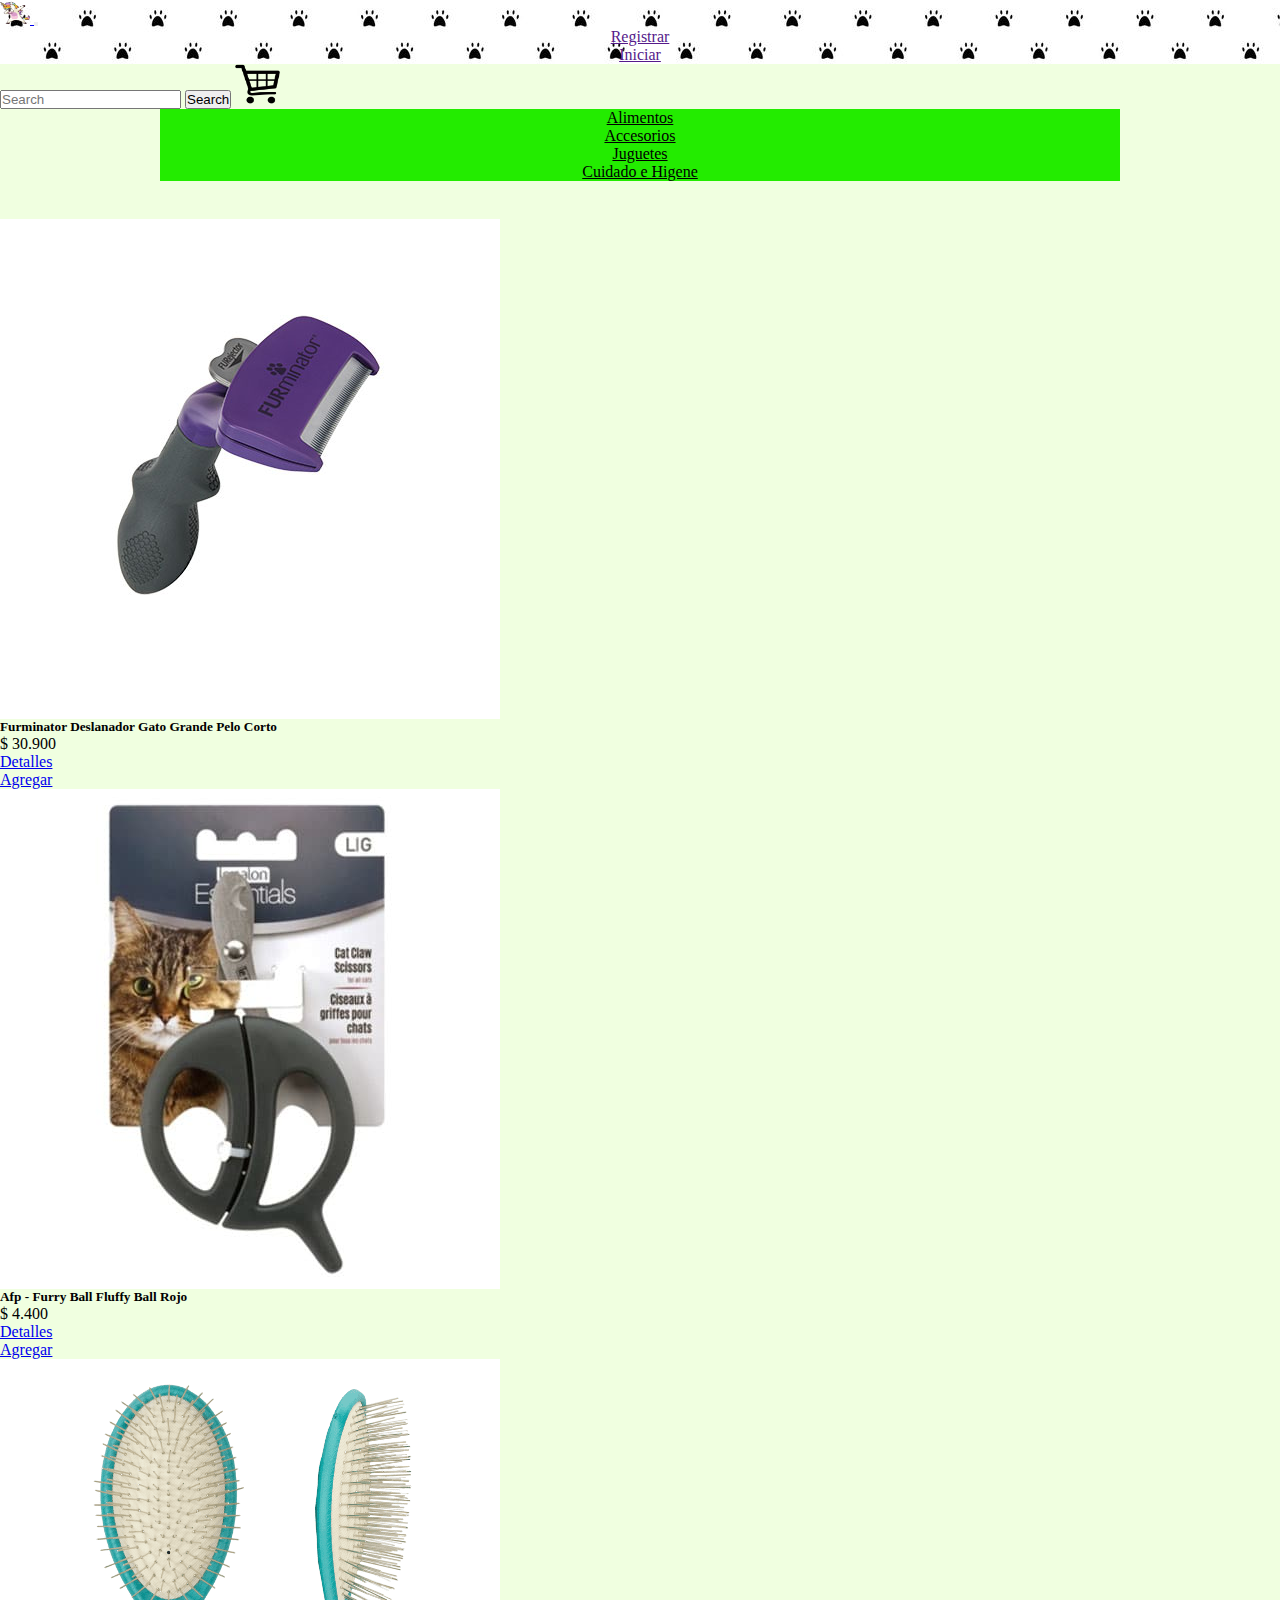
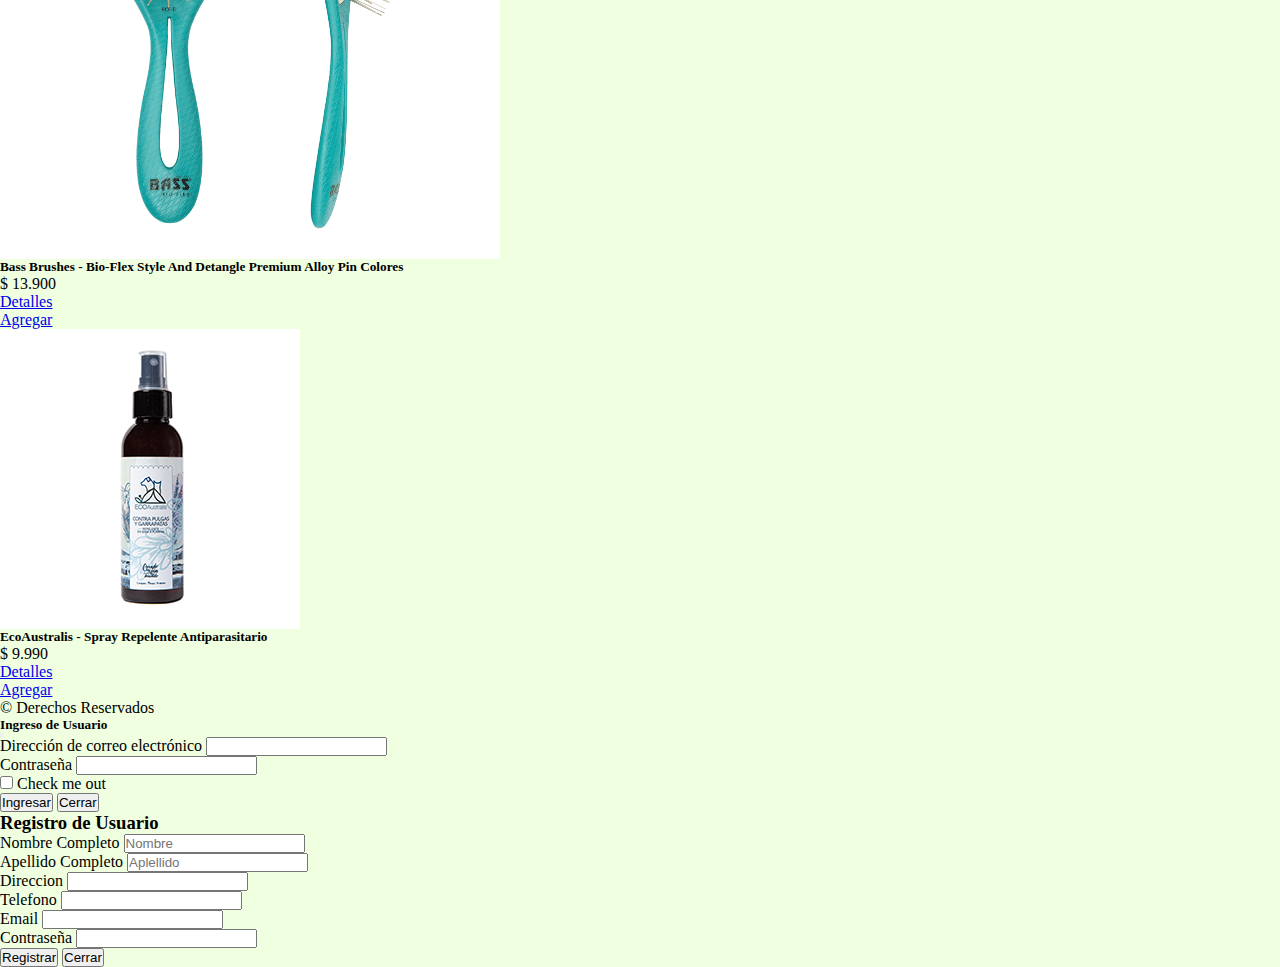
<file: Gatos/Cuidado_higene_Gatos/index_higene.html>
<html lang="es">
<head>
    <meta charset="UTF-8">
    <meta http-equiv="X-UA-Compatible" content="IE=edge">
    <meta name="viewport" content="width=device-width, initial-scale=1.0">
    <link rel="icon" href="../../Imagenes/Logo.png">
    <title>Categoria Higene de Gatos</title>
</head>

<link rel="stylesheet" href="../../estilos_generales.css">
<link rel="stylesheet" href="../../Perros/Comida_Perro/Estilos_comida_perros.css">
<link href="https://cdn.jsdelivr.net/npm/bootstrap@5.0.2/dist/css/bootstrap.min.css" rel="stylesheet" integrity="sha384-EVSTQN3/azprG1Anm3QDgpJLIm9Nao0Yz1ztcQTwFspd3yD65VohhpuuCOmLASjC" crossorigin="anonymous">

<body class="fondo">
    <nav class="navbar navbar-expand-lg navbar-light Menu_superior">
        <div class="container-fluid">
          <a class="navbar-brand" href="../../index.html">
            <img src="../../Imagenes/Logo.png" alt="" width="30" height="24">
          </a>
          <button class="navbar-toggler" 
          type="button" 
          data-bs-toggle="collapse" 
          data-bs-target="#navbarNav" 
          aria-controls="navbarNav" 
          aria-expanded="false" 
          aria-label="Toggle navigation">
          <span class="navbar-toggler-icon"></span>
        </button>

        <div class="collapse navbar-collapse" id="navbarNav" style="text-align: center;">

            <ul class="navbar-nav mx-auto">
                <li class="nav-item">
                    <a type="button" class="nav-link" href="" data-bs-toggle="modal" data-bs-target="#modalRegistro">Registrar
                    </a>
                          
                </li>
                <li class="nav-item">
                  <a type="button" class="nav-link" href="" data-bs-toggle="modal" data-bs-target="#modalInicio">Iniciar</a>      
                </li>
            </ul>
      </div>
      </div> 

    </nav>

    <div class="container-fluid container-ms row" >

        <div class="col-md-6" style="margin: 0 auto;">
          <form class="d-flex p-2 " style="margin: 0 auto;">
            <input class="form-control me-2" type="search" placeholder="Search" aria-label="Search" >
            <button class="btn btn-outline-success" type="submit">Search</button>
            <a class="" href="#" >
              <img src="../../Imagenes/Carro_Compra.png" alt="" width="45" height="40">
            </a>
         </form>
        </div>
   </div>

   <div class="container navbar-collapse row menu" style="margin: 0 auto;">
    <div class="col-md-3">
        <a class="nav-link" href="../Comida_Gatos/index_comida_gatos.html">
            Alimentos
        </a>

    </div>
       <div class="col-md-3" >
           <a class="nav-link" href="../Accesorios_Gatos/index_accesorios_gatos.html">
            Accesorios
           </a>
       </div>
       <div class="col-md-3">
           <a class="nav-link" href="../Juguetes_Gatos/index_juguetes_gatos.html">
               Juguetes
            </a>
       </div>
           
       <div class="col-md-3">
            <a class="nav-link" href="index_higene.html">
                Cuidado e Higene
            </a>
       </div>
   </div>
    
    <div class="container row" style="margin: 0 auto; margin-top: 3%;">

        <main>
            <div class="container">
                <div class="row row-cols-1 row-cols-sm-2 row-cols-md-3 g-3">
                    <div class="col">
                        <div class="card shadow-sm">
                            <img src="higene1.jpg">
                            <div class="card-body">
                                <h5 class="card-title">Furminator Deslanador Gato Grande Pelo Corto</h5>
                                <p class="card-text">$ 30.900</p>
                                <div class="d-flex justify-content-between align-items-center">
                                    <div class="btn-group">
                                        <a href="#" class="btn btn-primary">Detalles</a>
                                    </div>
                                    <a href="#" class="btn btn-success">Agregar</a>
                                </div>
                            </div>
                        </div>
                        <div class="card shadow-sm">
                            <img src="higene4.jpg">
                            <div class="card-body">
                                <h5 class="card-title">Afp - Furry Ball Fluffy Ball Rojo</h5>
                                <p class="card-text">$ 4.400</p>
                                <div class="d-flex justify-content-between align-items-center">
                                    <div class="btn-group">
                                        <a href="#" class="btn btn-primary">Detalles</a>
                                    </div>
                                    <a href="#" class="btn btn-success">Agregar</a>
                                </div>
                            </div>
                        </div>
                    </div>
                    <div class="col">
                        <div class="card shadow-sm">
                            <img src="higene2.png">
                            <div class="card-body">
                                <h5 class="card-title">Bass Brushes - Bio-Flex Style And Detangle Premium Alloy Pin Colores</h5>
                                <p class="card-text">$ 13.900</p>
                                <div class="d-flex justify-content-between align-items-center">
                                    <div class="btn-group">
                                        <a href="#" class="btn btn-primary">Detalles</a>
                                    </div>
                                    <a href="#" class="btn btn-success">Agregar</a>
                                </div>
                            </div>
                        </div>
                    </div>
                    <div class="col">
                        <div class="card shadow-sm">
                            <img src="higene3.jpg">
                            <div class="card-body">
                                <h5 class="card-title">EcoAustralis - Spray Repelente Antiparasitario</h5>
                                <p class="card-text">$ 9.990</p>
                                <div class="d-flex justify-content-between align-items-center">
                                    <div class="btn-group">
                                        <a href="#" class="btn btn-primary">Detalles</a>
                                    </div>
                                    <a href="#" class="btn btn-success">Agregar</a>
                                </div>
                            </div>
                        </div>
                    </div>
                </div>
            </div>
        </main>

    </div>
    <div class="container-fluid bg-light text-center p-3" style="margin-bottom: 0%;">
        <p>&copy; Derechos Reservados</p>
   </div>
   <div class="modal fade" id="modalInicio" data-bs-backdrop="static" data-bs-keyboard="false" tabindex="-1" aria-labelledby="modalInicioLabel" aria-hidden="true">
    <div class="modal-dialog">
      <div class="modal-content">
        <div class="modal-header">
            <h5> Ingreso de Usuario</h5>
            <button type="button" class="btn-clase" data-bs-dismiss="modal" aria-label="Close"></button>
        </div>
        <div class="modal-body">
          <div class="mb-3">
            <label for="exampleInputEmail1" class="form-label">Dirección de correo electrónico</label>
            <input type="email" class="form-control" id="exampleInputEmail1" aria-describedby="emailHelp">
          </div>
          <div class="mb-3">
            <label for="exampleInputPassword1" class="form-label">Contraseña</label>
            <input type="password" class="form-control" id="exampleInputPassword1">
          </div>
          <div class="mb-3 form-check">
            <input type="checkbox" class="form-check-input" id="exampleCheck1">
            <label class="form-check-label" for="exampleCheck1">Check me out</label>
          </div>
        </div>
        <div class="modal-footer">
            <button type="submit" class="btn btn-primary">Ingresar</button>
            <button type="button" class="btn btn_secondary" data-bs-dismiss="modal" >Cerrar</button>
        </div>

      </div>
    </div>
  </div>
  
  <div class="modal fade" id="modalRegistro" data-bs-backdrop="static" data-bs-keyboard="false" tabindex="-1" aria-labelledby="modalRegistroLabel" aria-hidden="true">
    
    <div class="modal-dialog">
      <div class="modal-content">

        <div class="modal-header">
          <h3>
            Registro de Usuario
          </h3>

        </div>

        <div class="modal-body">
          <div class="col">
            <label for="inputEmail4" class="form-label">Nombre Completo</label>
            <input type="text" class="form-control" placeholder="Nombre" aria-label="Nombre Completo">
          </div>
          <div class="col">
            <label for="inputEmail4" class="form-label">Apellido Completo</label>
            <input type="text" class="form-control" placeholder="Aplellido" aria-label="Apellido Completo">
          </div>
          <div class="col-12">
            <label for="inputAddress" class="form-label">Direccion</label>
            <input type="text" class="form-control" id="inputAddress" placeholder="">
          </div>

          <div class="col-md-6">
            <label for="input" class="form-label">Telefono</label>
            <input type="" class="form-control" id="inputEmail4">
          </div>
          
          <div class="col">
            <label for="inputEmail4" class="form-label">Email</label>
            <input type="email" class="form-control" id="inputEmail4">
          </div>
          <div class="col">
            <label for="inputPassword4" class="form-label">Contraseña</label>
            <input type="password" class="form-control" id="inputPassword4">
          </div>
        </div>

        <div class="modal-footer">
          <button type="submit" class="btn btn-primary">Registrar</button>
          <button type="button" class="btn btn_secondary" data-bs-dismiss="modal" >Cerrar</button>
        </div>
          
      </div>

    </div>
    
  </div>
    <script src="https://cdn.jsdelivr.net/npm/bootstrap@5.0.2/dist/js/bootstrap.bundle.min.js" integrity="sha384-MrcW6ZMFYlzcLA8Nl+NtUVF0sA7MsXsP1UyJoMp4YLEuNSfAP+JcXn/tWtIaxVXM" crossorigin="anonymous"></script>
</body>
</html>
</file>
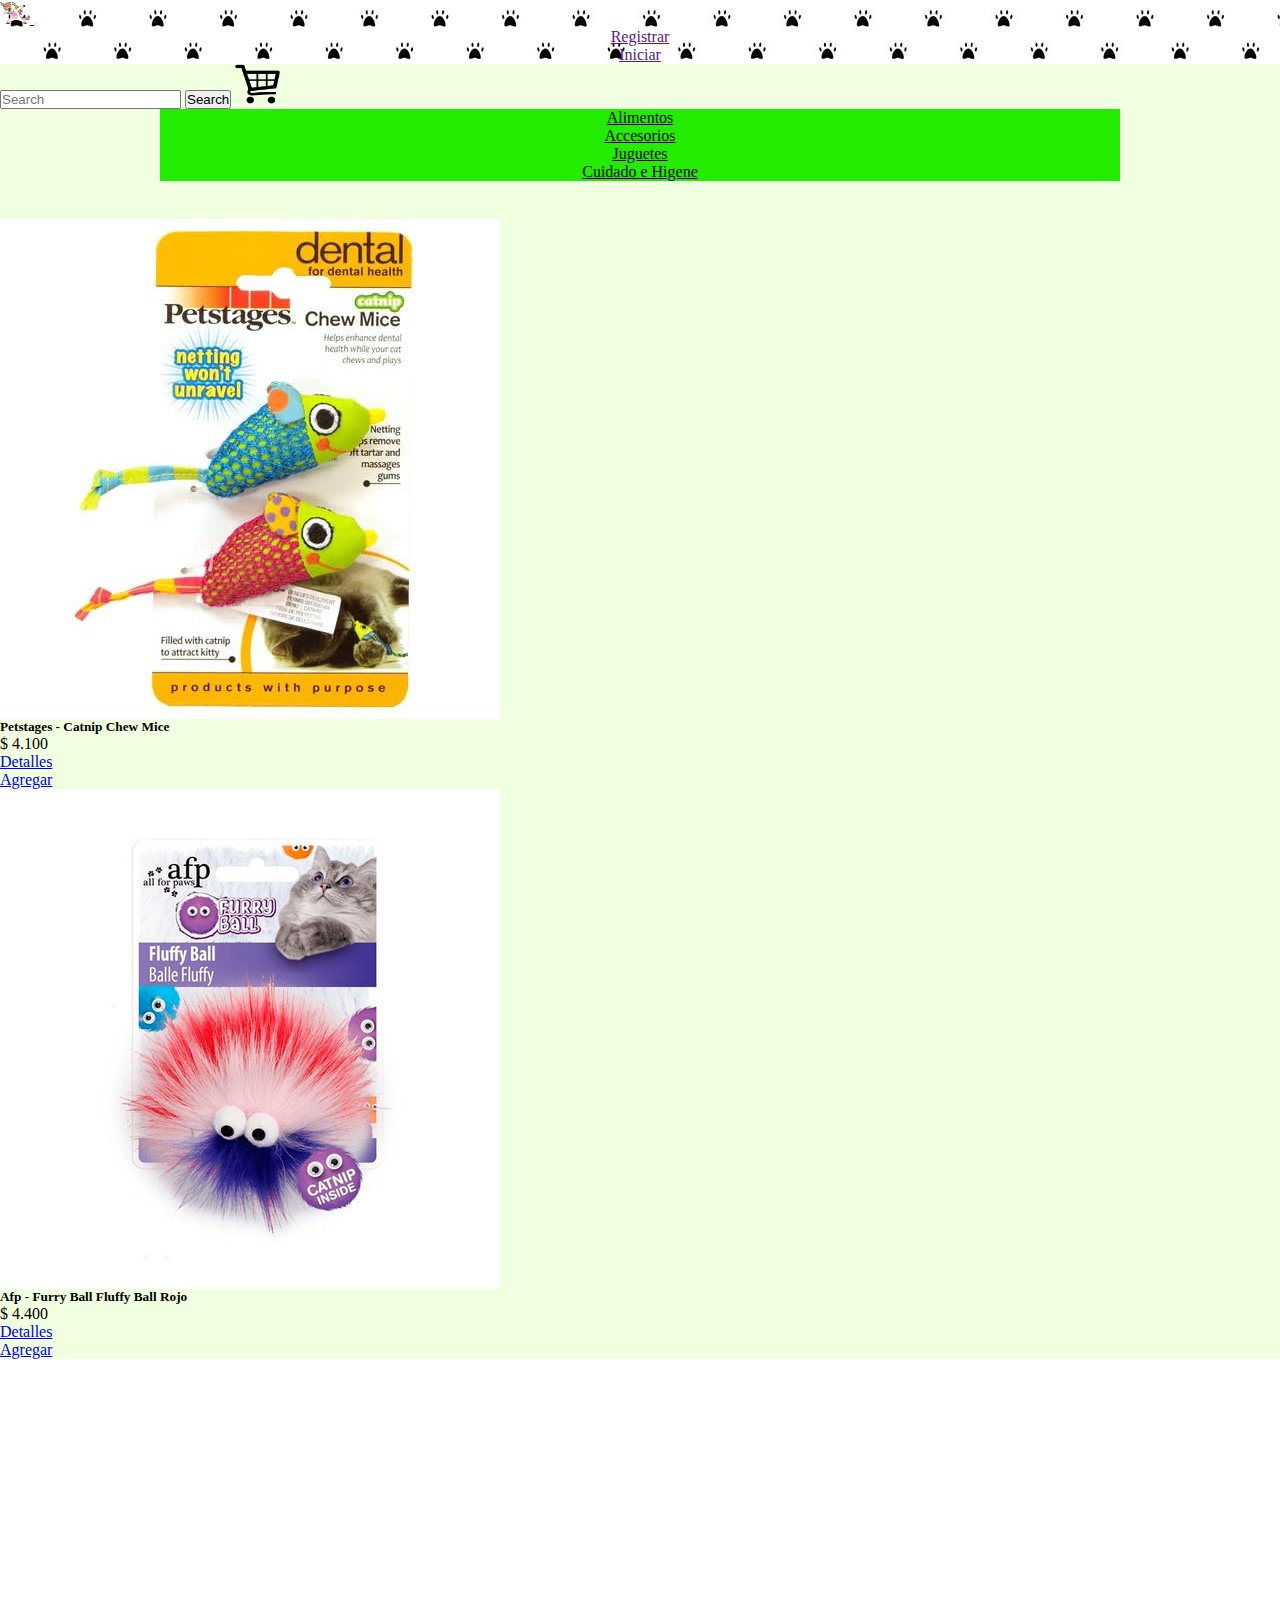
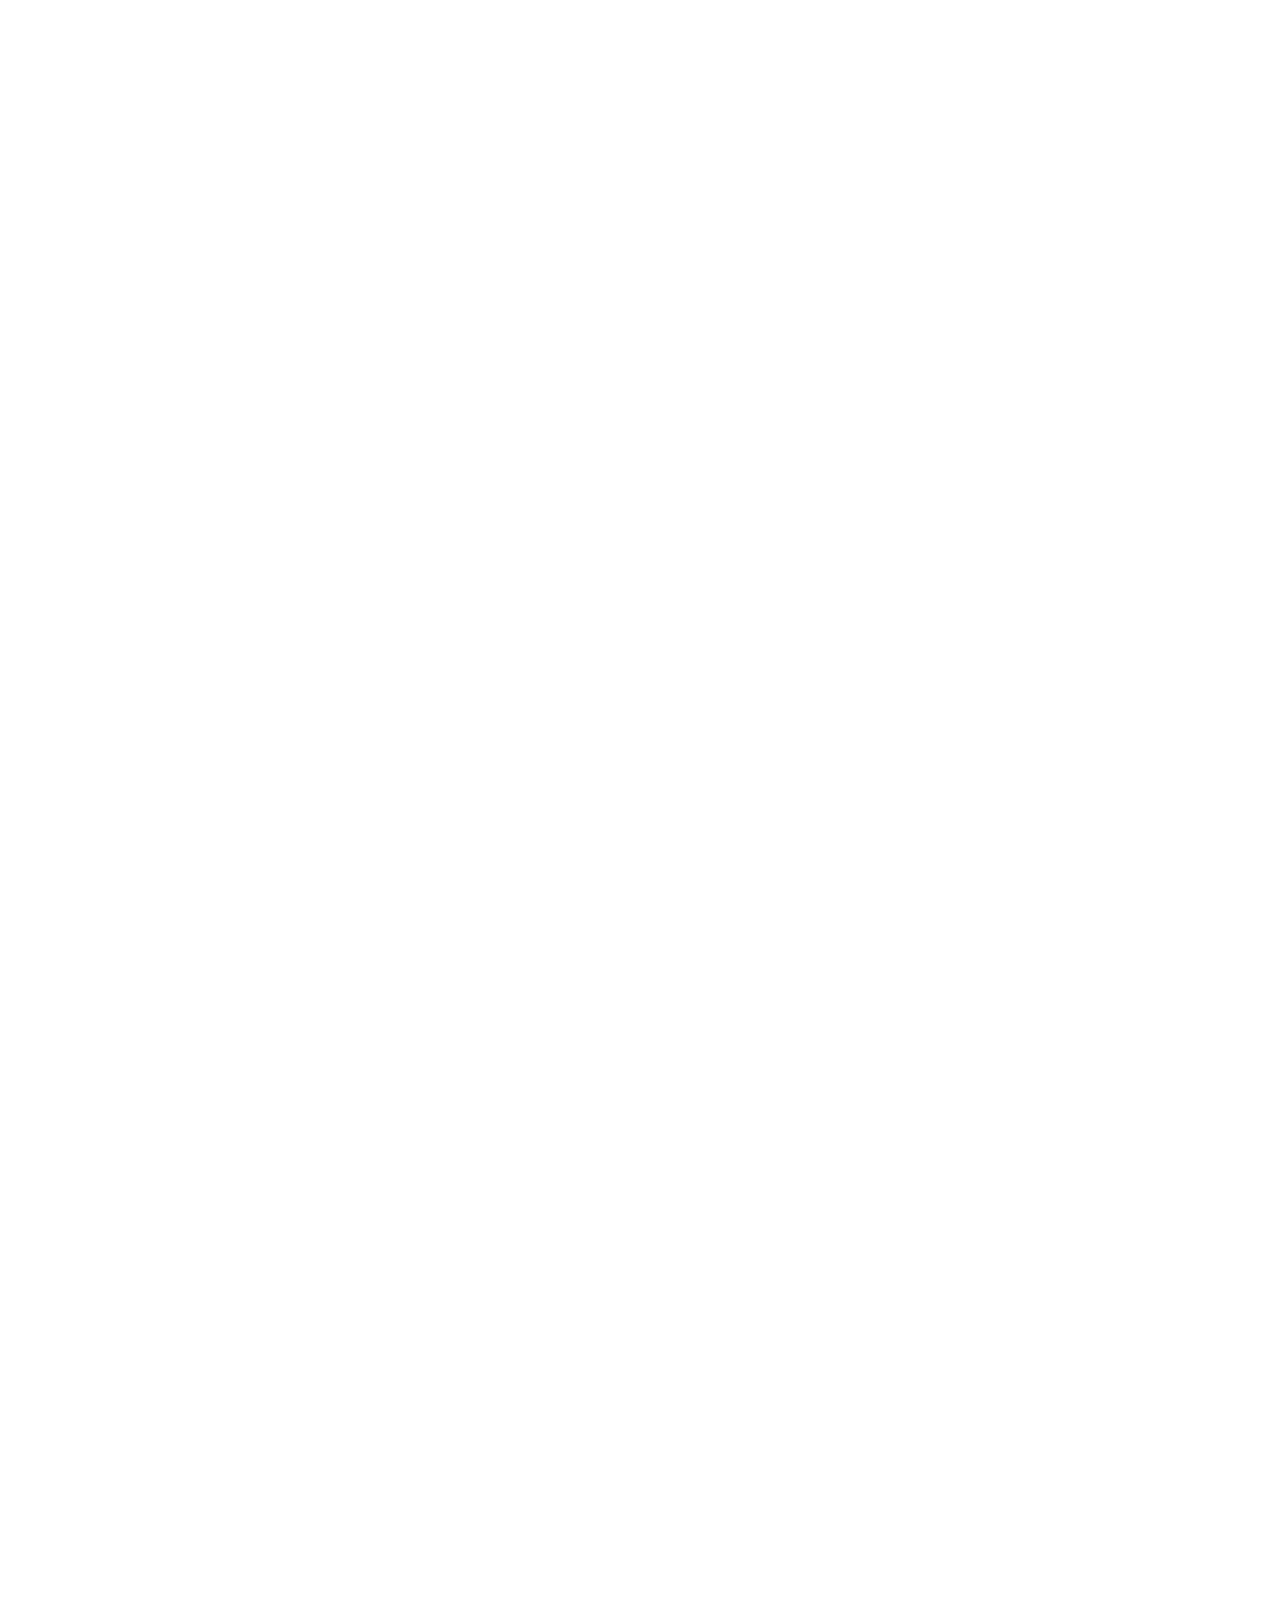
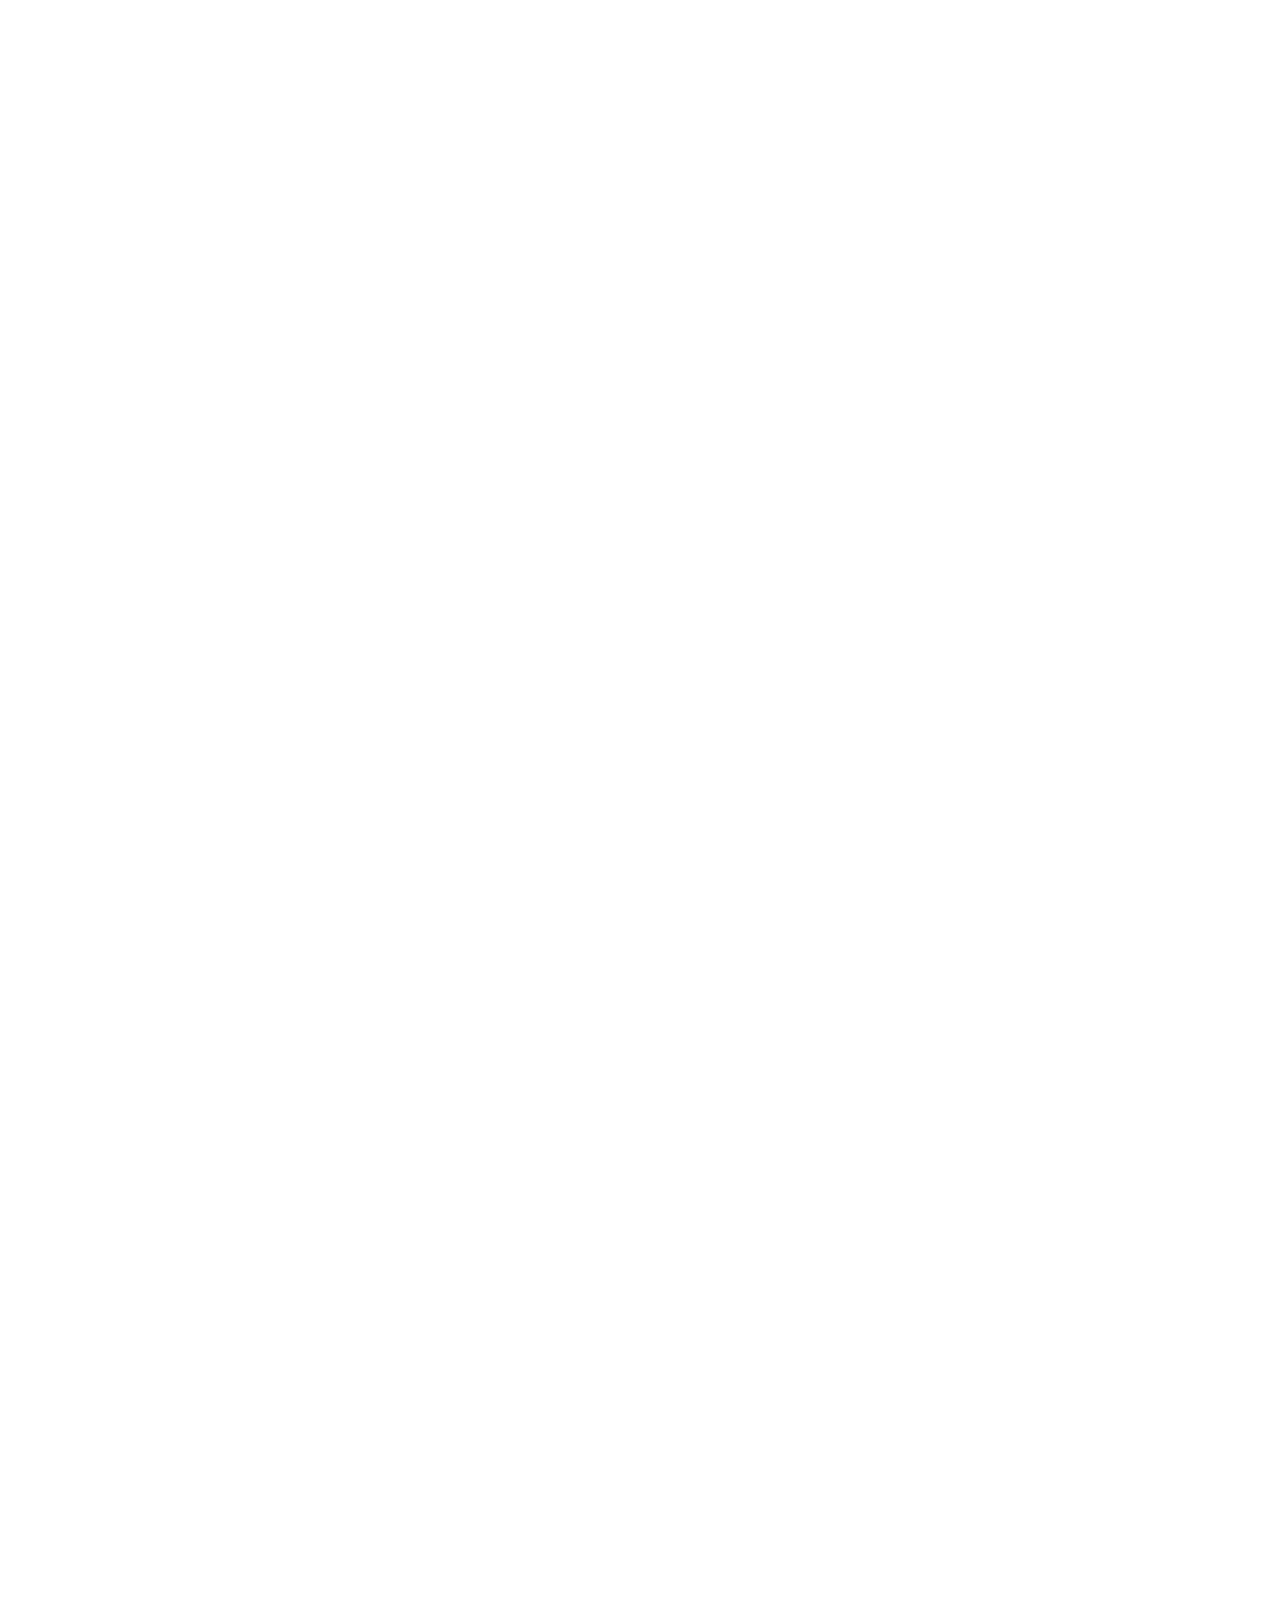
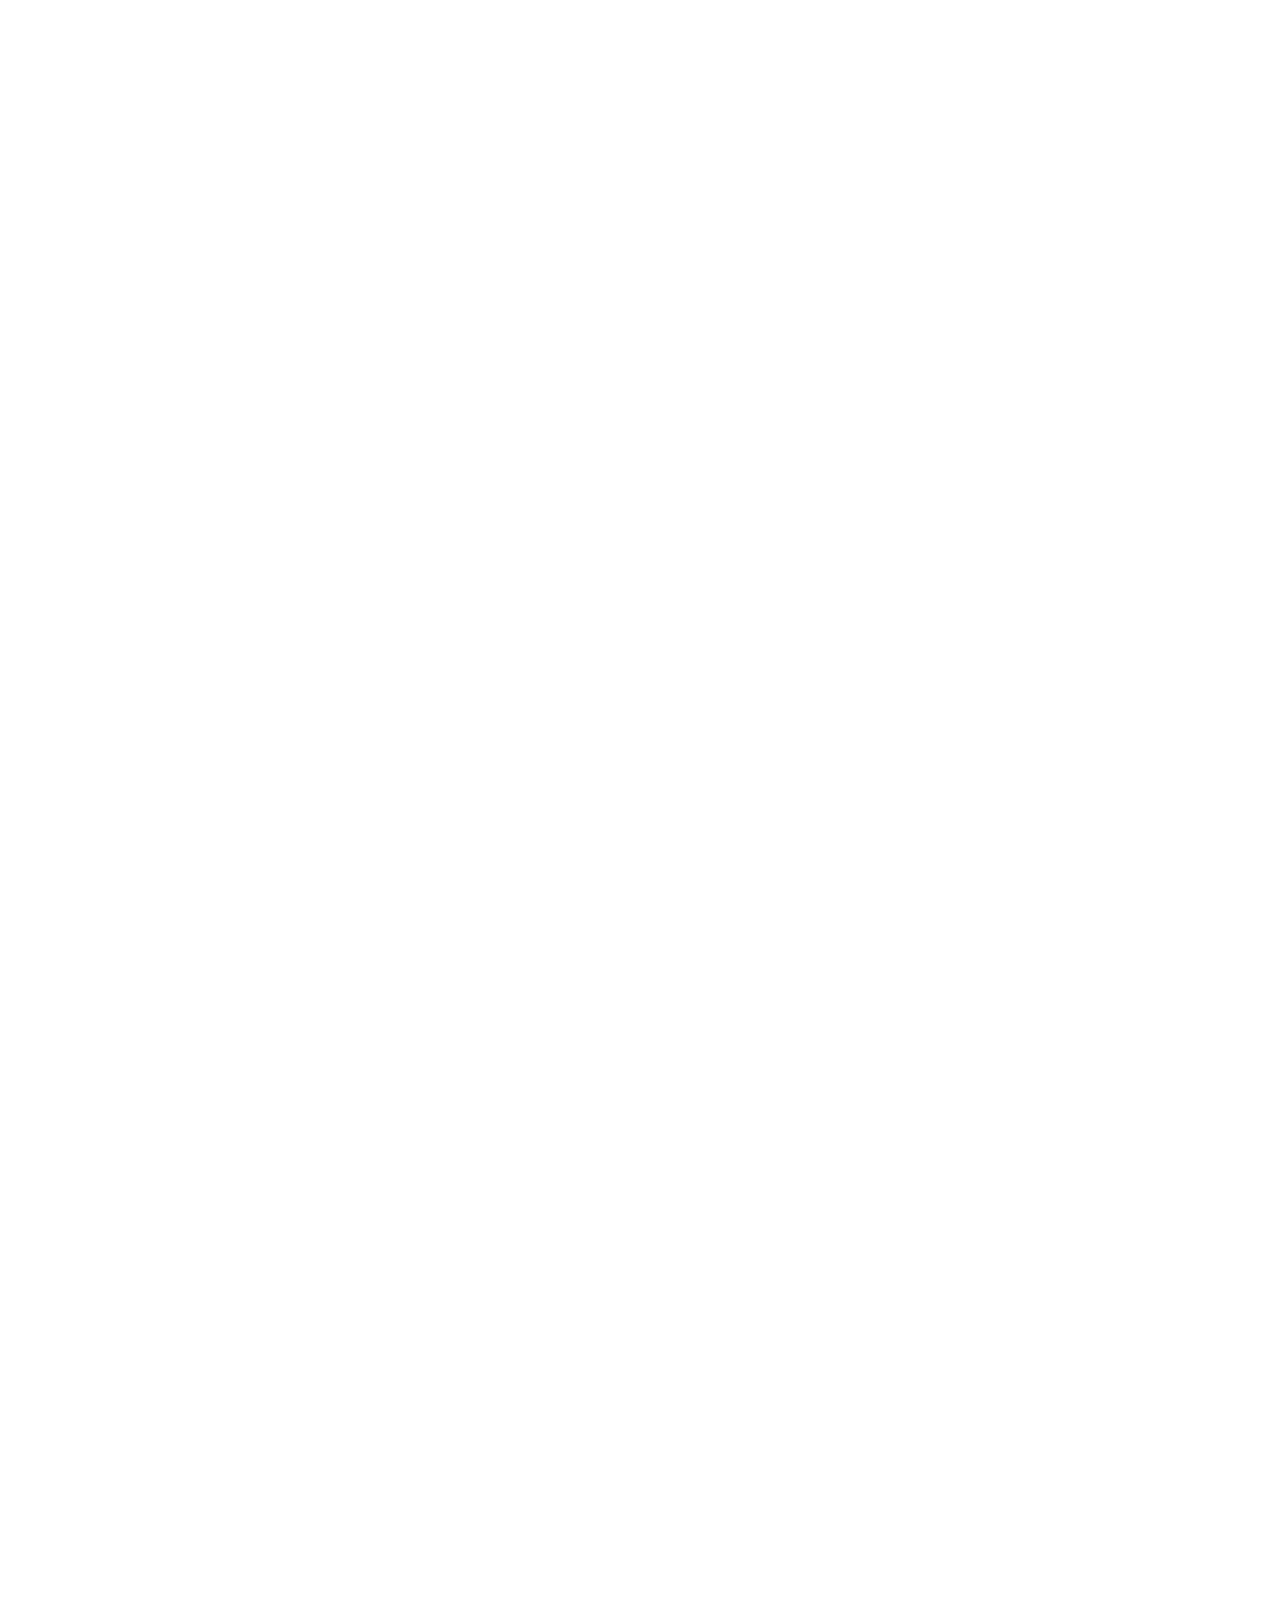
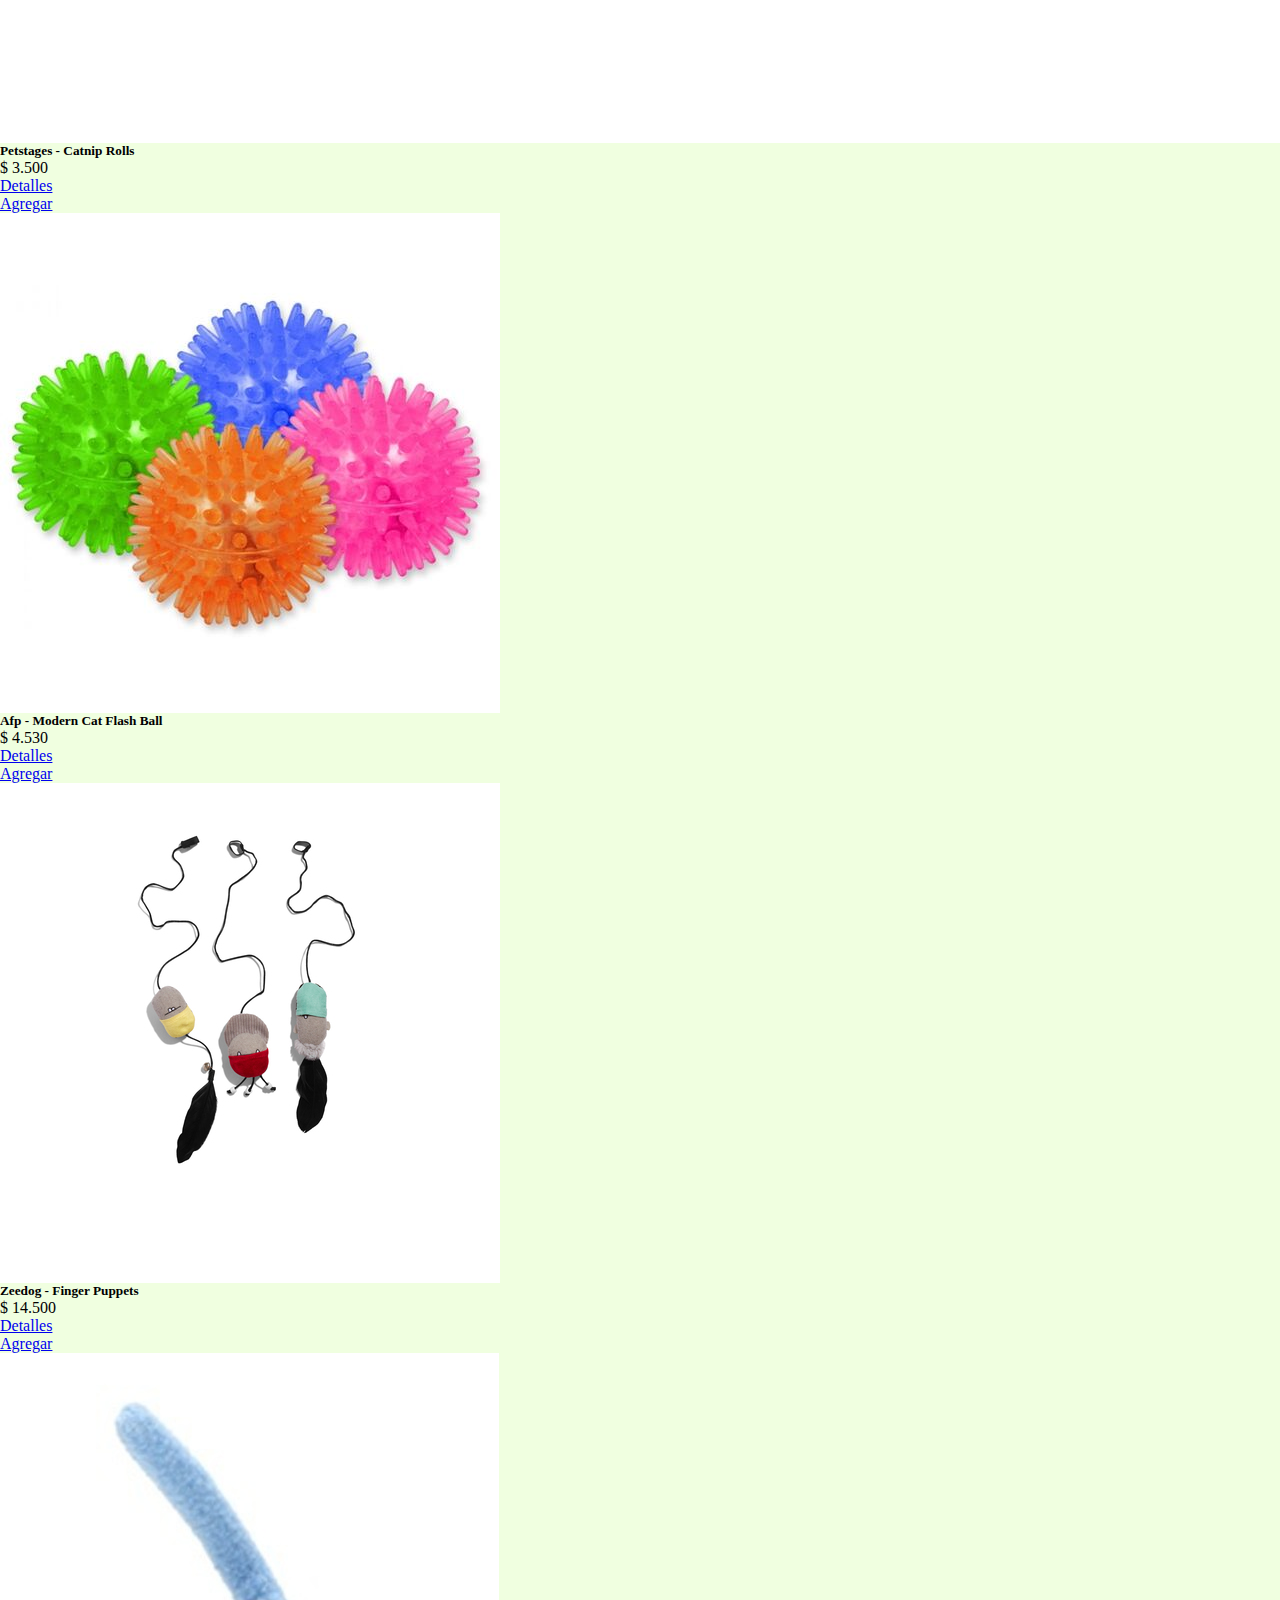
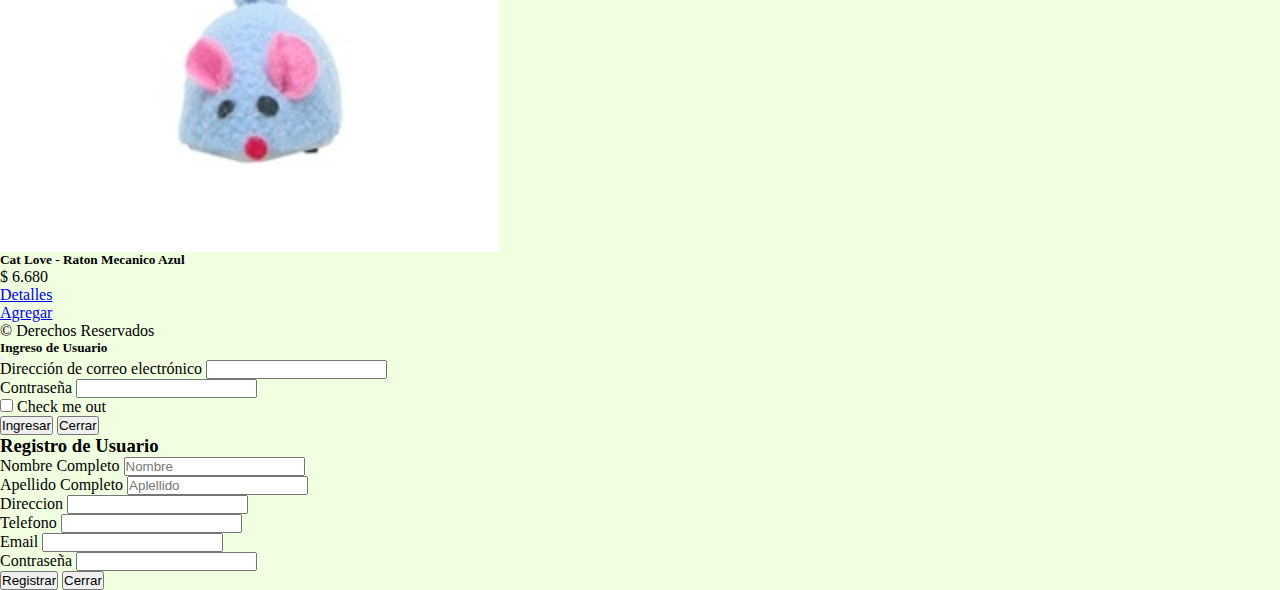
<file: Gatos/Juguetes_Gatos/index_juguetes_gatos.html>
<html lang="es">
<head>
    <meta charset="UTF-8">
    <meta http-equiv="X-UA-Compatible" content="IE=edge">
    <meta name="viewport" content="width=device-width, initial-scale=1.0">
    <link rel="icon" href="../../Imagenes/Logo.png">
    <title>Categoria Juguetes Para Gatos</title>
</head>

<link rel="stylesheet" href="../../estilos_generales.css">
<link rel="stylesheet" href="../../Perros/Comida_Perro/Estilos_comida_perros.css">
<link href="https://cdn.jsdelivr.net/npm/bootstrap@5.0.2/dist/css/bootstrap.min.css" rel="stylesheet" integrity="sha384-EVSTQN3/azprG1Anm3QDgpJLIm9Nao0Yz1ztcQTwFspd3yD65VohhpuuCOmLASjC" crossorigin="anonymous">

<body class="fondo">
    <nav class="navbar navbar-expand-lg navbar-light Menu_superior">
        <div class="container-fluid">
          <a class="navbar-brand" href="../../index.html">
            <img src="../../Imagenes/Logo.png" alt="" width="30" height="24">
          </a>
          <button class="navbar-toggler" 
          type="button" 
          data-bs-toggle="collapse" 
          data-bs-target="#navbarNav" 
          aria-controls="navbarNav" 
          aria-expanded="false" 
          aria-label="Toggle navigation">
          <span class="navbar-toggler-icon"></span>
        </button>

        <div class="collapse navbar-collapse" id="navbarNav" style="text-align: center;">

            <ul class="navbar-nav mx-auto">
                <li class="nav-item">
                    <a type="button" class="nav-link" href="" data-bs-toggle="modal" data-bs-target="#modalRegistro">Registrar
                    </a>
                          
                </li>
                <li class="nav-item">
                  <a type="button" class="nav-link" href="" data-bs-toggle="modal" data-bs-target="#modalInicio">Iniciar</a>      
                </li>
            </ul>
      </div>
      </div> 

    </nav>

    <div class="container-fluid container-ms row" >

        <div class="col-md-6" style="margin: 0 auto;">
          <form class="d-flex p-2 " style="margin: 0 auto;">
            <input class="form-control me-2" type="search" placeholder="Search" aria-label="Search" >
            <button class="btn btn-outline-success" type="submit">Search</button>
            <a class="" href="#" >
              <img src="../../Imagenes/Carro_Compra.png" alt="" width="45" height="40">
            </a>
         </form>
        </div>
   </div>

   <div class="container navbar-collapse row menu" style="margin: 0 auto;">
    <div class="col-md-3">
        <a class="nav-link" href="../Comida_Gatos/index_comida_gatos.html">
            Alimentos
        </a>

    </div>
       <div class="col-md-3" >
           <a class="nav-link" href="../Accesorios_Gatos/index_accesorios_gatos.html">
            Accesorios
           </a>
       </div>
       <div class="col-md-3">
           <a class="nav-link" href="index_juguetes_gatos.html">
               Juguetes
            </a>
       </div>
           
       <div class="col-md-3">
            <a class="nav-link" href="../Cuidado_higene_Gatos/index_higene.html">
                Cuidado e Higene
            </a>
       </div>
   </div>
    
    <div class="container row" style="margin: 0 auto; margin-top: 3%;">

        <main>
            <div class="container">
                <div class="row row-cols-1 row-cols-sm-2 row-cols-md-3 g-3">
                    <div class="col">
                        <div class="card shadow-sm">
                            <img src="juguete1.jpg">
                            <div class="card-body">
                                <h5 class="card-title">Petstages - Catnip Chew Mice</h5>
                                <p class="card-text">$ 4.100</p>
                                <div class="d-flex justify-content-between align-items-center">
                                    <div class="btn-group">
                                        <a href="#" class="btn btn-primary">Detalles</a>
                                    </div>
                                    <a href="#" class="btn btn-success">Agregar</a>
                                </div>
                            </div>
                        </div>
                        <div class="card shadow-sm">
                            <img src="juguete4.jpg">
                            <div class="card-body">
                                <h5 class="card-title">Afp - Furry Ball Fluffy Ball Rojo</h5>
                                <p class="card-text">$ 4.400</p>
                                <div class="d-flex justify-content-between align-items-center">
                                    <div class="btn-group">
                                        <a href="#" class="btn btn-primary">Detalles</a>
                                    </div>
                                    <a href="#" class="btn btn-success">Agregar</a>
                                </div>
                            </div>
                        </div>
                    </div>
                    <div class="col">
                        <div class="card shadow-sm">
                            <img src="juguete2.jpg">
                            <div class="card-body">
                                <h5 class="card-title">Petstages - Catnip Rolls</h5>
                                <p class="card-text">$ 3.500</p>
                                <div class="d-flex justify-content-between align-items-center">
                                    <div class="btn-group">
                                        <a href="#" class="btn btn-primary">Detalles</a>
                                    </div>
                                    <a href="#" class="btn btn-success">Agregar</a>
                                </div>
                            </div>
                        </div>
                        <div class="card shadow-sm">
                            <img src="juguete5.jpg">
                            <div class="card-body">
                                <h5 class="card-title">Afp - Modern Cat Flash Ball</h5>
                                <p class="card-text">$ 4.530</p>
                                <div class="d-flex justify-content-between align-items-center">
                                    <div class="btn-group">
                                        <a href="#" class="btn btn-primary">Detalles</a>
                                    </div>
                                    <a href="#" class="btn btn-success">Agregar</a>
                                </div>
                            </div>
                        </div>
                    </div>
                    <div class="col">
                        <div class="card shadow-sm">
                            <img src="juguete3.jpg">
                            <div class="card-body">
                                <h5 class="card-title">Zeedog - Finger Puppets</h5>
                                <p class="card-text">$ 14.500</p>
                                <div class="d-flex justify-content-between align-items-center">
                                    <div class="btn-group">
                                        <a href="#" class="btn btn-primary">Detalles</a>
                                    </div>
                                    <a href="#" class="btn btn-success">Agregar</a>
                                </div>
                            </div>
                        </div>
                        <div class="card shadow-sm">
                            <img src="juguete6.jpg">
                            <div class="card-body">
                                <h5 class="card-title">Cat Love - Raton Mecanico Azul</h5>
                                <p class="card-text">$ 6.680</p>
                                <div class="d-flex justify-content-between align-items-center">
                                    <div class="btn-group">
                                        <a href="#" class="btn btn-primary">Detalles</a>
                                    </div>
                                    <a href="#" class="btn btn-success">Agregar</a>
                                </div>
                            </div>
                        </div>
                    </div>
                </div>
            </div>
        </main>

    </div>
    <div class="container-fluid bg-light text-center p-3" style="margin-bottom: 0%;">
        <p>&copy; Derechos Reservados</p>
   </div>
   <div class="modal fade" id="modalInicio" data-bs-backdrop="static" data-bs-keyboard="false" tabindex="-1" aria-labelledby="modalInicioLabel" aria-hidden="true">
    <div class="modal-dialog">
      <div class="modal-content">
        <div class="modal-header">
            <h5> Ingreso de Usuario</h5>
            <button type="button" class="btn-clase" data-bs-dismiss="modal" aria-label="Close"></button>
        </div>
        <div class="modal-body">
          <div class="mb-3">
            <label for="exampleInputEmail1" class="form-label">Dirección de correo electrónico</label>
            <input type="email" class="form-control" id="exampleInputEmail1" aria-describedby="emailHelp">
          </div>
          <div class="mb-3">
            <label for="exampleInputPassword1" class="form-label">Contraseña</label>
            <input type="password" class="form-control" id="exampleInputPassword1">
          </div>
          <div class="mb-3 form-check">
            <input type="checkbox" class="form-check-input" id="exampleCheck1">
            <label class="form-check-label" for="exampleCheck1">Check me out</label>
          </div>
        </div>
        <div class="modal-footer">
            <button type="submit" class="btn btn-primary">Ingresar</button>
            <button type="button" class="btn btn_secondary" data-bs-dismiss="modal" >Cerrar</button>
        </div>

      </div>
    </div>
  </div>
  
  <div class="modal fade" id="modalRegistro" data-bs-backdrop="static" data-bs-keyboard="false" tabindex="-1" aria-labelledby="modalRegistroLabel" aria-hidden="true">
    
    <div class="modal-dialog">
      <div class="modal-content">

        <div class="modal-header">
          <h3>
            Registro de Usuario
          </h3>

        </div>

        <div class="modal-body">
          <div class="col">
            <label for="inputEmail4" class="form-label">Nombre Completo</label>
            <input type="text" class="form-control" placeholder="Nombre" aria-label="Nombre Completo">
          </div>
          <div class="col">
            <label for="inputEmail4" class="form-label">Apellido Completo</label>
            <input type="text" class="form-control" placeholder="Aplellido" aria-label="Apellido Completo">
          </div>
          <div class="col-12">
            <label for="inputAddress" class="form-label">Direccion</label>
            <input type="text" class="form-control" id="inputAddress" placeholder="">
          </div>

          <div class="col-md-6">
            <label for="input" class="form-label">Telefono</label>
            <input type="" class="form-control" id="inputEmail4">
          </div>
          
          <div class="col">
            <label for="inputEmail4" class="form-label">Email</label>
            <input type="email" class="form-control" id="inputEmail4">
          </div>
          <div class="col">
            <label for="inputPassword4" class="form-label">Contraseña</label>
            <input type="password" class="form-control" id="inputPassword4">
          </div>
        </div>

        <div class="modal-footer">
          <button type="submit" class="btn btn-primary">Registrar</button>
          <button type="button" class="btn btn_secondary" data-bs-dismiss="modal" >Cerrar</button>
        </div>
          
      </div>

    </div>
    
  </div>
    <script src="https://cdn.jsdelivr.net/npm/bootstrap@5.0.2/dist/js/bootstrap.bundle.min.js" integrity="sha384-MrcW6ZMFYlzcLA8Nl+NtUVF0sA7MsXsP1UyJoMp4YLEuNSfAP+JcXn/tWtIaxVXM" crossorigin="anonymous"></script>
</body>
</html>
</file>
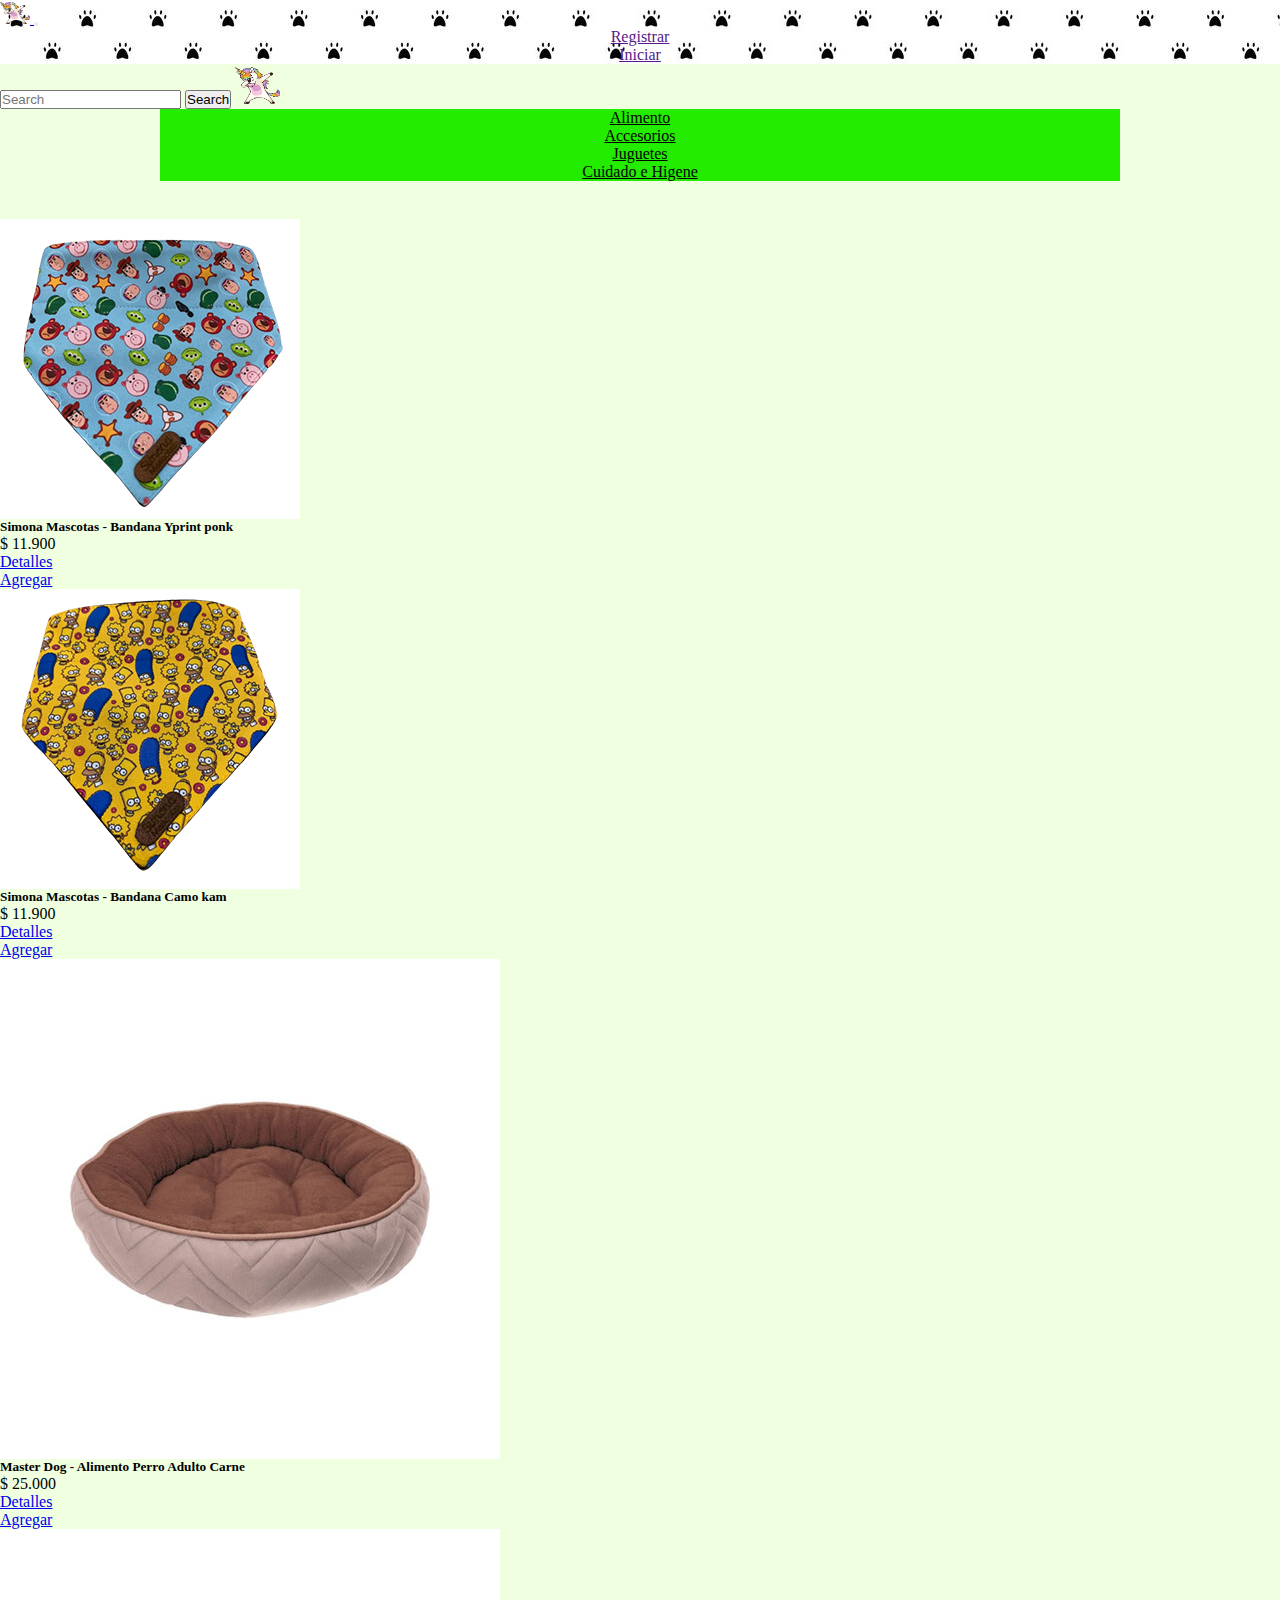
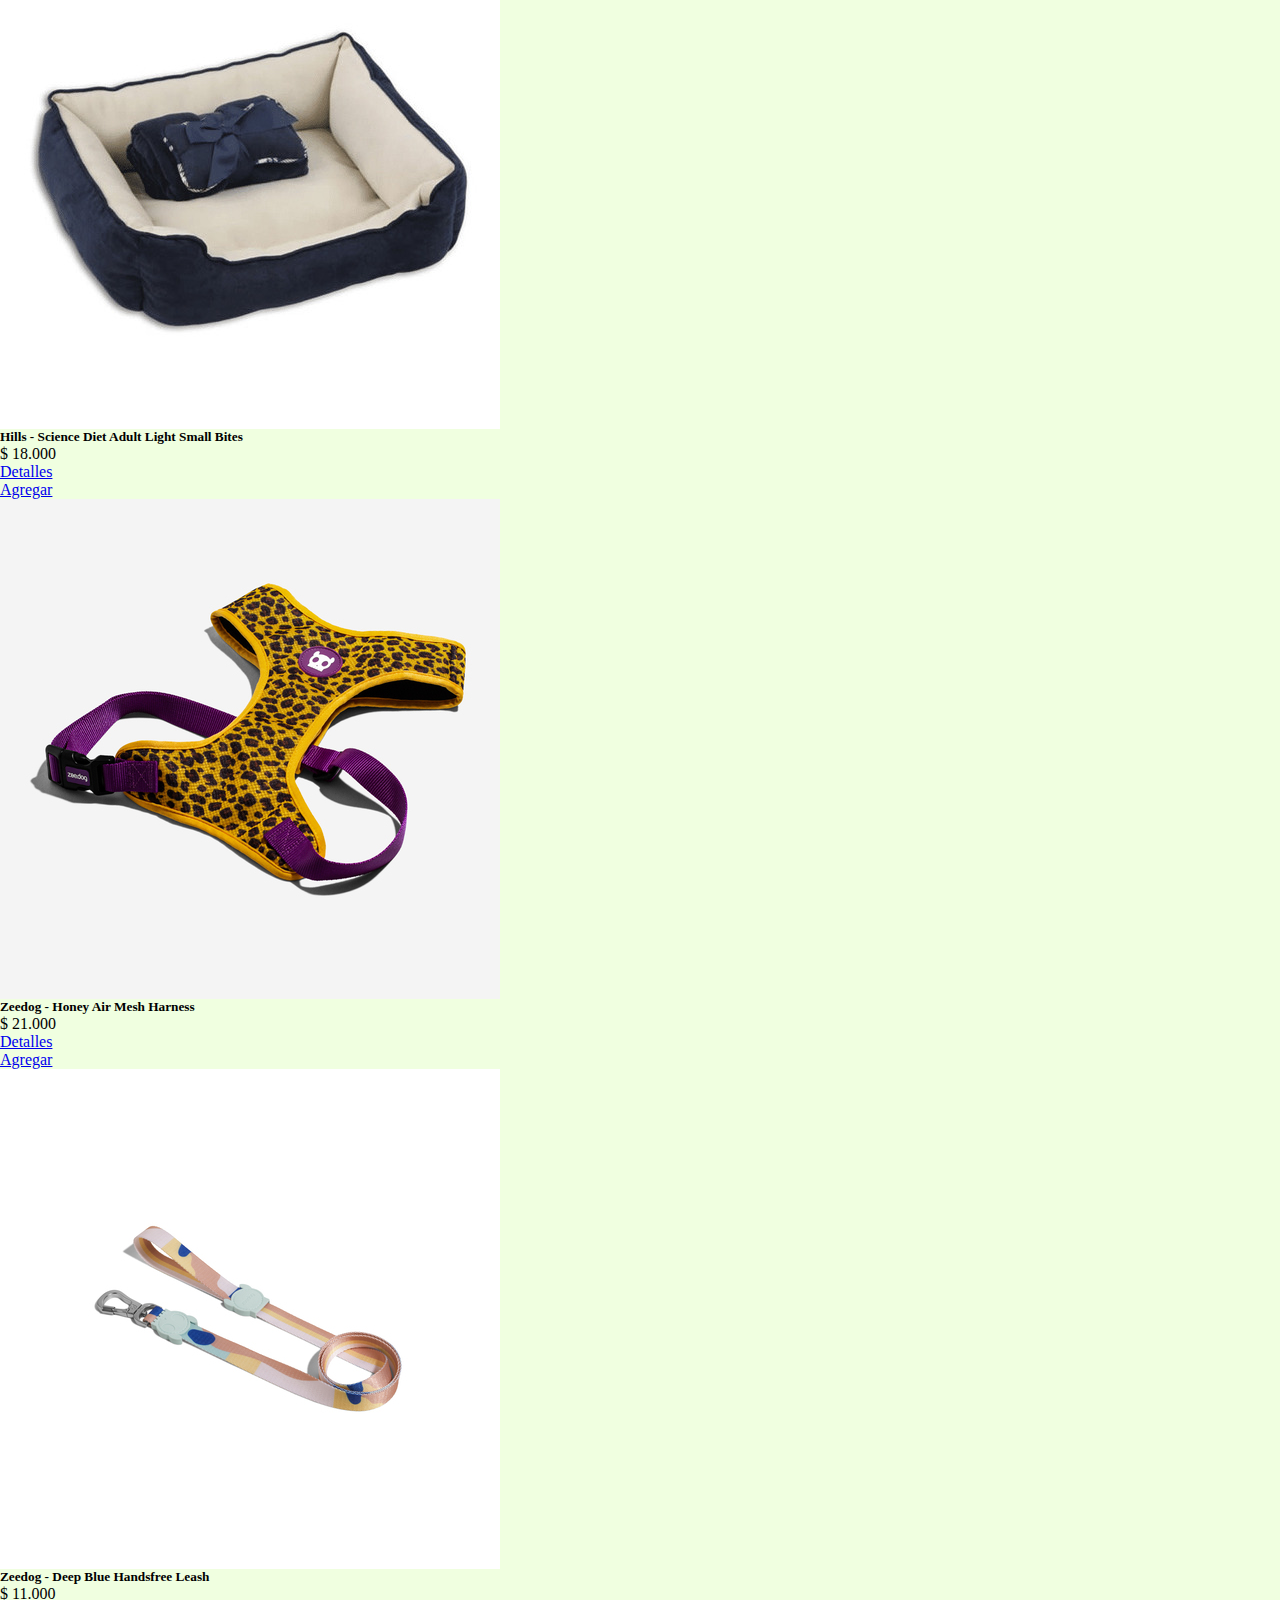
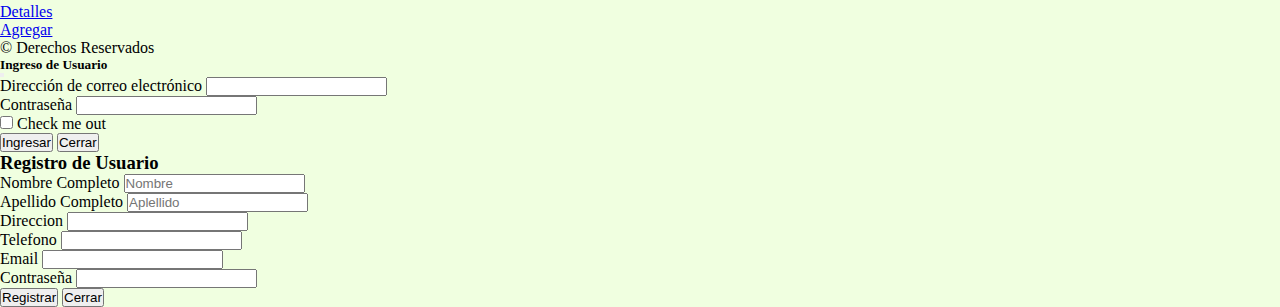
<file: Perros/Accesorios_Perros/indez_accesorios_perros.html>
<html lang="es">
<head>
    <meta charset="UTF-8">
    <meta http-equiv="X-UA-Compatible" content="IE=edge">
    <meta name="viewport" content="width=device-width, initial-scale=1.0">
    <link rel="icon" href="../../Imagenes/Logo.png">
    <title>Categoria Accesorios para Perros</title>
</head>
<link rel="stylesheet" href="../../estilos_generales.css">
<link rel="stylesheet" href="../Comida_Perro/Estilos_comida_perros.css">
<link href="https://cdn.jsdelivr.net/npm/bootstrap@5.0.2/dist/css/bootstrap.min.css" rel="stylesheet" integrity="sha384-EVSTQN3/azprG1Anm3QDgpJLIm9Nao0Yz1ztcQTwFspd3yD65VohhpuuCOmLASjC" crossorigin="anonymous">
<body class="fondo">
    <nav class="navbar navbar-expand-lg navbar-light Menu_superior">
        <div class="container-fluid">
          <a class="navbar-brand" href="../../index.html">
            <img src="../../Imagenes/Logo.png" alt="" width="30" height="24">
          </a>
          <button class="navbar-toggler" 
          type="button" 
          data-bs-toggle="collapse" 
          data-bs-target="#navbarNav" 
          aria-controls="navbarNav" 
          aria-expanded="false" 
          aria-label="Toggle navigation">
          <span class="navbar-toggler-icon"></span>
        </button>

        <div class="collapse navbar-collapse" id="navbarNav" style="text-align: center;">

            <ul class="navbar-nav mx-auto">
                <li class="nav-item">
                    <a type="button" class="nav-link" href="" data-bs-toggle="modal" data-bs-target="#modalRegistro">Registrar
                    </a>
                          
                </li>
                <li class="nav-item">
                  <a type="button" class="nav-link" href="" data-bs-toggle="modal" data-bs-target="#modalInicio">Iniciar</a>      
                </li>
            </ul>
      </div>
      </div> 

    </nav>

    <div class="container-fluid container-ms row" >

        <div class="col-md-6" style="margin: 0 auto;">
          <form class="d-flex p-2 " style="margin: 0 auto;">
            <input class="form-control me-2" type="search" placeholder="Search" aria-label="Search" >
            <button class="btn btn-outline-success" type="submit">Search</button>
            <a class="" href="#" >
              <img src="../../Imagenes/Logo.png" alt="" width="45" height="40">
            </a>
         </form>
        </div>
   </div>

   <div class="container navbar-collapse row menu" style="margin: 0 auto;">
    <div class="col-md-3">
        <a class="nav-link" href="../Comida_Perro/Index_comida_perros.html">
         Alimento
        </a>
    </div>
       <div class="col-md-3" >
           <a class="nav-link" href="indez_accesorios_perros.html">
            Accesorios
           </a>
       </div>
       <div class="col-md-3">
           <a class="nav-link" href="../Juguetes_Perros/index_juguetes_perros.html">
               Juguetes
            </a>
       </div>
           
       <div class="col-md-3">
            <a class="nav-link" href="../Cuidado_higene_Perros/index_cuidado_higene_perros.html">
                Cuidado e Higene
            </a>
       </div>
   </div>
    
    <div class="container row" style="margin: 0 auto; margin-top: 3%;">

        <main>
            <div class="container">
                <div class="row row-cols-1 row-cols-sm-2 row-cols-md-3 g-3">
                    <div class="col">
                        <div class="card shadow-sm">
                            <img src="Ropa_1.png">
                            <div class="card-body">
                                <h5 class="card-title">Simona Mascotas - Bandana Yprint ponk</h5>
                                <p class="card-text">$ 11.900</p>
                                <div class="d-flex justify-content-between align-items-center">
                                    <div class="btn-group">
                                        <a href="#" class="btn btn-primary">Detalles</a>
                                    </div>
                                    <a href="#" class="btn btn-success">Agregar</a>
                                </div>
                            </div>
                        </div>
                        <div class="card shadow-sm">
                            <img src="Ropa_2.png">
                            <div class="card-body">
                                <h5 class="card-title">Simona Mascotas - Bandana Camo kam</h5>
                                <p class="card-text">$ 11.900</p>
                                <div class="d-flex justify-content-between align-items-center">
                                    <div class="btn-group">
                                        <a href="#" class="btn btn-primary">Detalles</a>
                                    </div>
                                    <a href="#" class="btn btn-success">Agregar</a>
                                </div>
                            </div>
                        </div>
                    </div>
                    <div class="col">
                        <div class="card shadow-sm">
                            <img src="cama_1.jpg">
                            <div class="card-body">
                                <h5 class="card-title">Master Dog - Alimento Perro Adulto Carne</h5>
                                <p class="card-text">$ 25.000</p>
                                <div class="d-flex justify-content-between align-items-center">
                                    <div class="btn-group">
                                        <a href="#" class="btn btn-primary">Detalles</a>
                                    </div>
                                    <a href="#" class="btn btn-success">Agregar</a>
                                </div>
                            </div>
                        </div>
                        <div class="card shadow-sm">
                            <img src="cama_2.jpg">
                            <div class="card-body">
                                <h5 class="card-title">Hills - Science Diet Adult Light Small Bites</h5>
                                <p class="card-text">$ 18.000</p>
                                <div class="d-flex justify-content-between align-items-center">
                                    <div class="btn-group">
                                        <a href="#" class="btn btn-primary">Detalles</a>
                                    </div>
                                    <a href="#" class="btn btn-success">Agregar</a>
                                </div>
                            </div>
                        </div>
                    </div>
                    <div class="col">
                        <div class="card shadow-sm">
                            <img src="collar_1.jpg">
                            <div class="card-body">
                                <h5 class="card-title">Zeedog - Honey Air Mesh Harness</h5>
                                <p class="card-text">$ 21.000 </p>
                                <div class="d-flex justify-content-between align-items-center">
                                    <div class="btn-group">
                                        <a href="#" class="btn btn-primary">Detalles</a>
                                    </div>
                                    <a href="#" class="btn btn-success">Agregar</a>
                                </div>
                            </div>
                        </div>
                        <div class="card shadow-sm">
                            <img src="collar_2.jpg">
                            <div class="card-body">
                                <h5 class="card-title">Zeedog - Deep Blue Handsfree Leash</h5>
                                <p class="card-text">$ 11.000</p>
                                <div class="d-flex justify-content-between align-items-center">
                                    <div class="btn-group">
                                        <a href="#" class="btn btn-primary">Detalles</a>
                                    </div>
                                    <a href="#" class="btn btn-success">Agregar</a>
                                </div>
                            </div>
                        </div>
                    </div>
                </div>
            </div>
        </main>

    </div>
    <div class="container-fluid bg-light text-center p-3" style="margin-bottom: 0%;">
        <p>&copy; Derechos Reservados</p>
   </div>
   <div class="modal fade" id="modalInicio" data-bs-backdrop="static" data-bs-keyboard="false" tabindex="-1" aria-labelledby="modalInicioLabel" aria-hidden="true">
    <div class="modal-dialog">
      <div class="modal-content">
        <div class="modal-header">
            <h5> Ingreso de Usuario</h5>
            <button type="button" class="btn-clase" data-bs-dismiss="modal" aria-label="Close"></button>
        </div>
        <div class="modal-body">
          <div class="mb-3">
            <label for="exampleInputEmail1" class="form-label">Dirección de correo electrónico</label>
            <input type="email" class="form-control" id="exampleInputEmail1" aria-describedby="emailHelp">
          </div>
          <div class="mb-3">
            <label for="exampleInputPassword1" class="form-label">Contraseña</label>
            <input type="password" class="form-control" id="exampleInputPassword1">
          </div>
          <div class="mb-3 form-check">
            <input type="checkbox" class="form-check-input" id="exampleCheck1">
            <label class="form-check-label" for="exampleCheck1">Check me out</label>
          </div>
        </div>
        <div class="modal-footer">
            <button type="submit" class="btn btn-primary">Ingresar</button>
            <button type="button" class="btn btn_secondary" data-bs-dismiss="modal" >Cerrar</button>
        </div>

      </div>
    </div>
  </div>
  
  <div class="modal fade" id="modalRegistro" data-bs-backdrop="static" data-bs-keyboard="false" tabindex="-1" aria-labelledby="modalRegistroLabel" aria-hidden="true">
    
    <div class="modal-dialog">
      <div class="modal-content">

        <div class="modal-header">
          <h3>
            Registro de Usuario
          </h3>

        </div>

        <div class="modal-body">
          <div class="col">
            <label for="inputEmail4" class="form-label">Nombre Completo</label>
            <input type="text" class="form-control" placeholder="Nombre" aria-label="Nombre Completo">
          </div>
          <div class="col">
            <label for="inputEmail4" class="form-label">Apellido Completo</label>
            <input type="text" class="form-control" placeholder="Aplellido" aria-label="Apellido Completo">
          </div>
          <div class="col-12">
            <label for="inputAddress" class="form-label">Direccion</label>
            <input type="text" class="form-control" id="inputAddress" placeholder="">
          </div>

          <div class="col-md-6">
            <label for="input" class="form-label">Telefono</label>
            <input type="" class="form-control" id="inputEmail4">
          </div>
          
          <div class="col">
            <label for="inputEmail4" class="form-label">Email</label>
            <input type="email" class="form-control" id="inputEmail4">
          </div>
          <div class="col">
            <label for="inputPassword4" class="form-label">Contraseña</label>
            <input type="password" class="form-control" id="inputPassword4">
          </div>
        </div>

        <div class="modal-footer">
          <button type="submit" class="btn btn-primary">Registrar</button>
          <button type="button" class="btn btn_secondary" data-bs-dismiss="modal" >Cerrar</button>
        </div>
          
      </div>

    </div>
    
  </div>
    <script src="https://cdn.jsdelivr.net/npm/bootstrap@5.0.2/dist/js/bootstrap.bundle.min.js" integrity="sha384-MrcW6ZMFYlzcLA8Nl+NtUVF0sA7MsXsP1UyJoMp4YLEuNSfAP+JcXn/tWtIaxVXM" crossorigin="anonymous"></script>
</body>
</html>
</file>
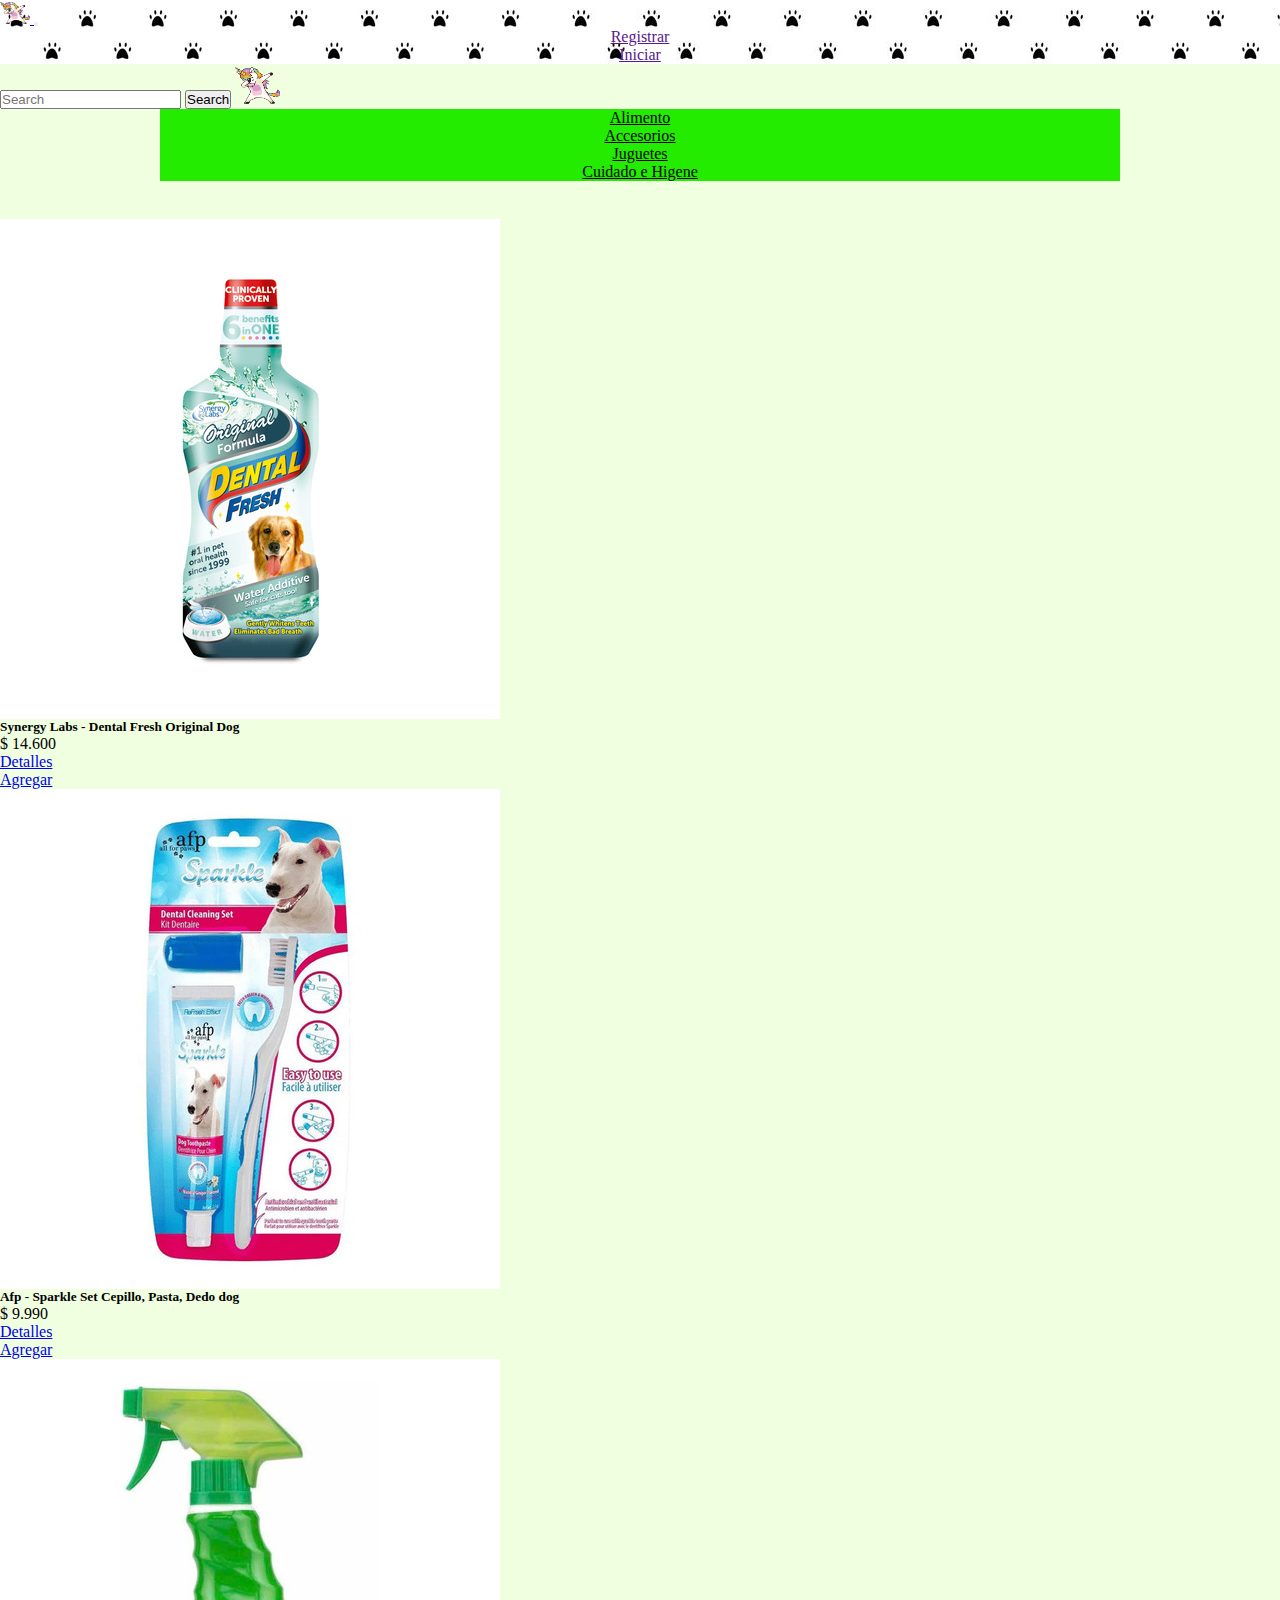
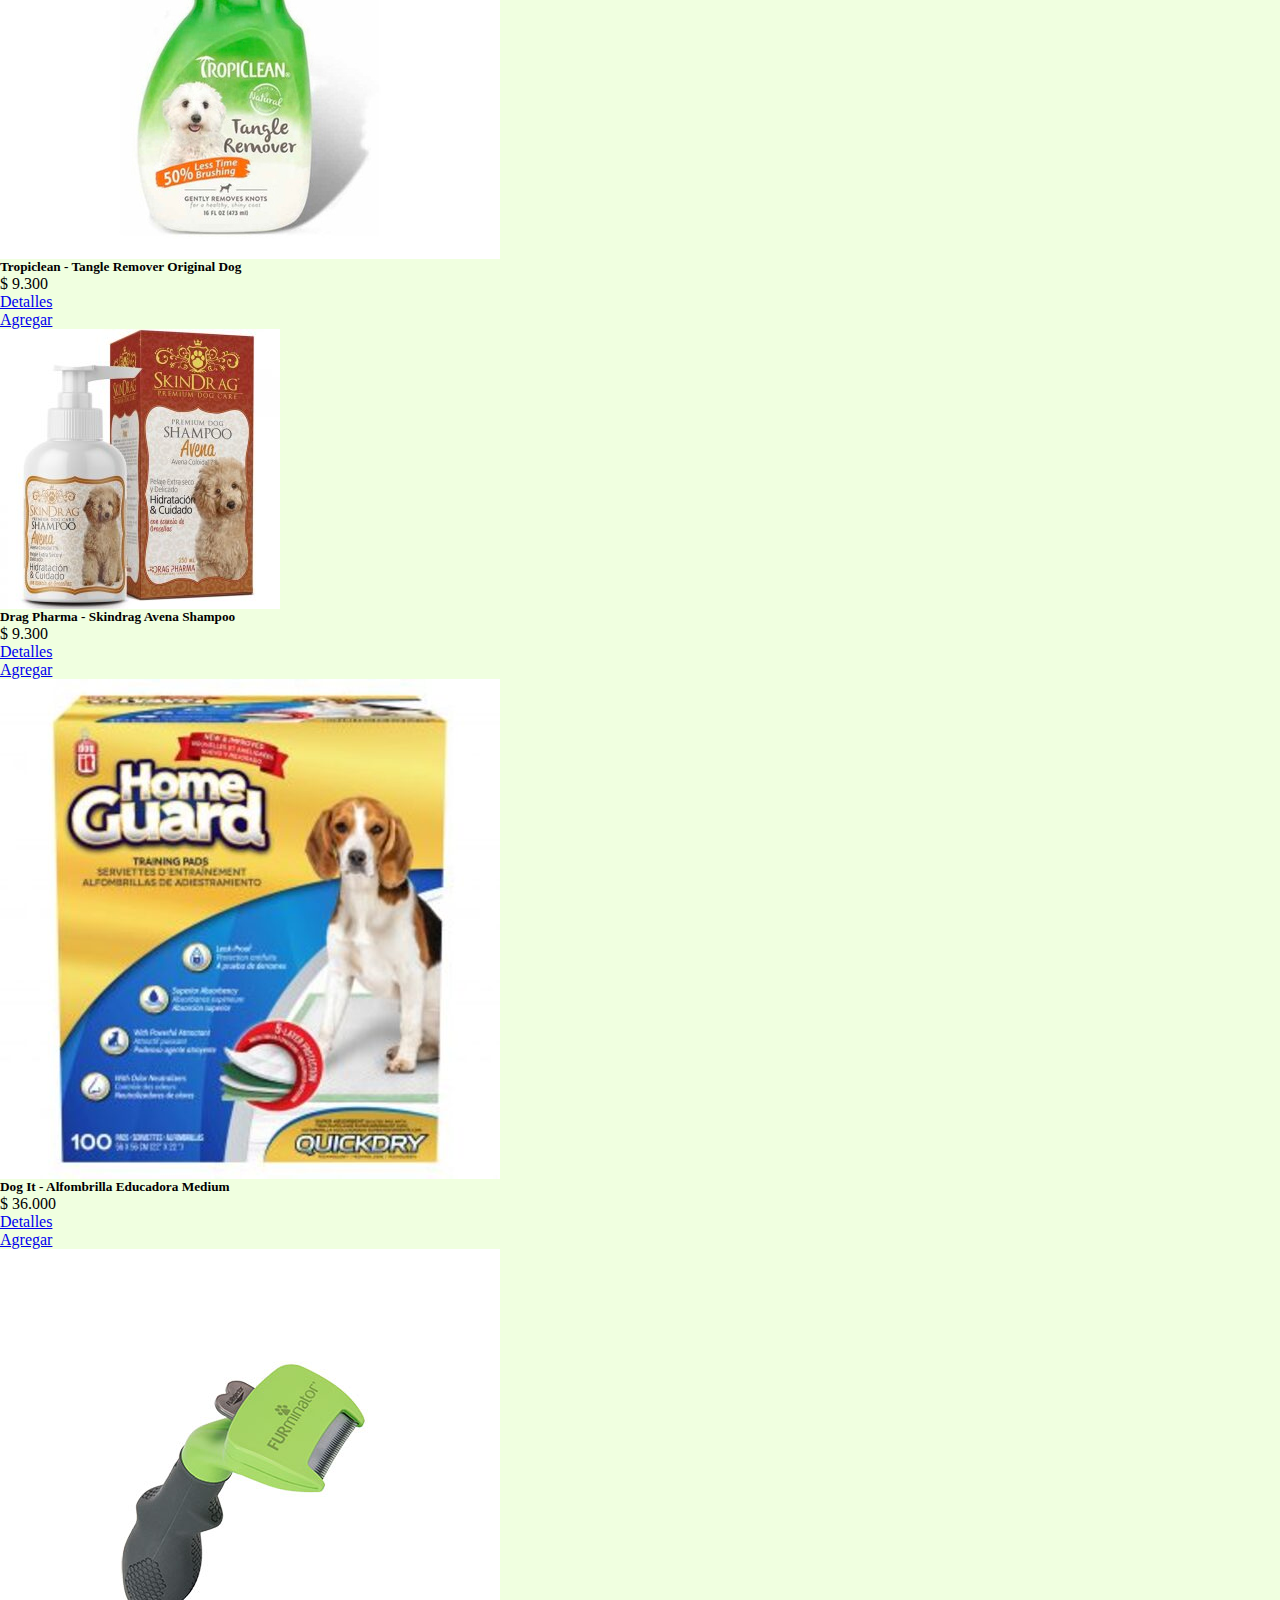
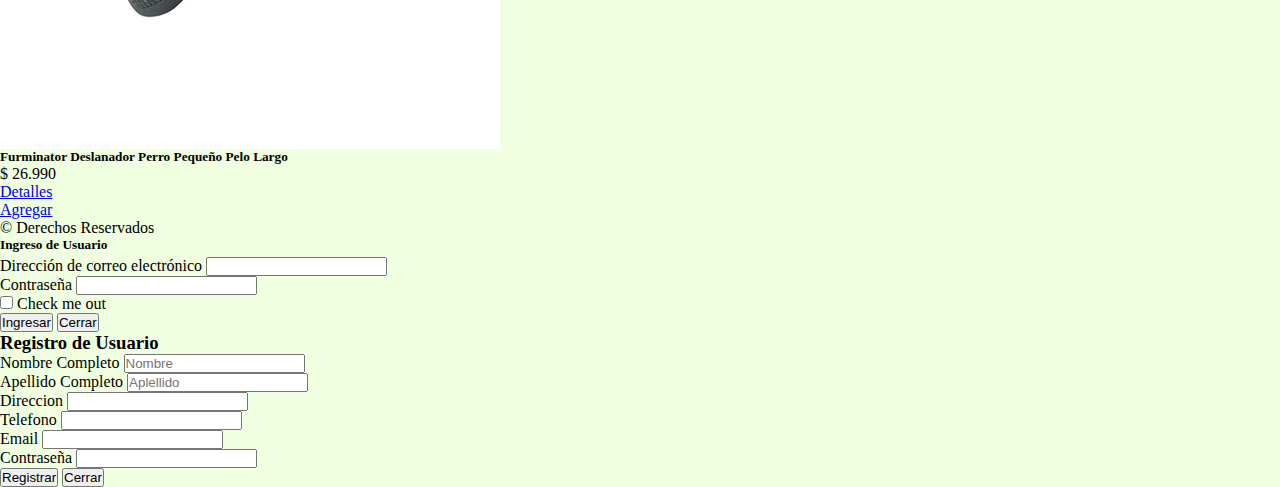
<file: Perros/Cuidado_higene_Perros/index_cuidado_higene_perros.html>
<html lang="es">
<head>
    <meta charset="UTF-8">
    <meta http-equiv="X-UA-Compatible" content="IE=edge">
    <meta name="viewport" content="width=device-width, initial-scale=1.0">
    <link rel="icon" href="../../Imagenes/Logo.png">
    <title>Categoria Higene para Perros</title>
</head>
<link rel="stylesheet" href="../../estilos_generales.css">
<link rel="stylesheet" href="../Comida_Perro/Estilos_comida_perros.css">
<link href="https://cdn.jsdelivr.net/npm/bootstrap@5.0.2/dist/css/bootstrap.min.css" rel="stylesheet" integrity="sha384-EVSTQN3/azprG1Anm3QDgpJLIm9Nao0Yz1ztcQTwFspd3yD65VohhpuuCOmLASjC" crossorigin="anonymous">
<body class="fondo">
    <nav class="navbar navbar-expand-lg navbar-light Menu_superior">
        <div class="container-fluid">
          <a class="navbar-brand" href="../../index.html">
            <img src="../../Imagenes/Logo.png" alt="" width="30" height="24">
          </a>
          <button class="navbar-toggler" 
          type="button" 
          data-bs-toggle="collapse" 
          data-bs-target="#navbarNav" 
          aria-controls="navbarNav" 
          aria-expanded="false" 
          aria-label="Toggle navigation">
          <span class="navbar-toggler-icon"></span>
        </button>

        <div class="collapse navbar-collapse" id="navbarNav" style="text-align: center;">

            <ul class="navbar-nav mx-auto">
                <li class="nav-item">
                    <a type="button" class="nav-link" href="" data-bs-toggle="modal" data-bs-target="#modalRegistro">Registrar
                    </a>
                          
                </li>
                <li class="nav-item">
                  <a type="button" class="nav-link" href="" data-bs-toggle="modal" data-bs-target="#modalInicio">Iniciar</a>      
                </li>
            </ul>
      </div>
      </div> 

    </nav>

    <div class="container-fluid container-ms row" >

        <div class="col-md-6" style="margin: 0 auto;">
          <form class="d-flex p-2 " style="margin: 0 auto;">
            <input class="form-control me-2" type="search" placeholder="Search" aria-label="Search" >
            <button class="btn btn-outline-success" type="submit">Search</button>
            <a class="" href="#" >
              <img src="../../Imagenes/Logo.png" alt="" width="45" height="40">
            </a>
         </form>
        </div>
   </div>

   <div class="container navbar-collapse row menu" style="margin: 0 auto;">
    <div class="col-md-3">
        <a class="nav-link" href="../Comida_Perro/Index_comida_perros.html">
         Alimento
        </a>
    </div>
       <div class="col-md-3" >
           <a class="nav-link" href="../Accesorios_Perros/indez_accesorios_perros.html">
            Accesorios
           </a>
       </div>
       <div class="col-md-3">
           <a class="nav-link" href="../Juguetes_Perros/index_juguetes_perros.html">
               Juguetes
            </a>
       </div>
           
       <div class="col-md-3">
            <a class="nav-link" href="index_cuidado_higene_perros.html">
                Cuidado e Higene
            </a>
       </div>
   </div>
    
    <div class="container row" style="margin: 0 auto; margin-top: 3%;">

        <main>
            <div class="container">
                <div class="row row-cols-1 row-cols-sm-2 row-cols-md-3 g-3">
                    <div class="col">
                        <div class="card shadow-sm">
                            <img src="Higene1.jpg">
                            <div class="card-body">
                                <h5 class="card-title">Synergy Labs - Dental Fresh Original Dog</h5>
                                <p class="card-text">$ 14.600</p>
                                <div class="d-flex justify-content-between align-items-center">
                                    <div class="btn-group">
                                        <a href="#" class="btn btn-primary">Detalles</a>
                                    </div>
                                    <a href="#" class="btn btn-success">Agregar</a>
                                </div>
                            </div>
                        </div>
                        <div class="card shadow-sm">
                            <img src="Higene2.jpg">
                            <div class="card-body">
                                <h5 class="card-title">Afp - Sparkle Set Cepillo, Pasta, Dedo dog</h5>
                                <p class="card-text">$ 9.990</p>
                                <div class="d-flex justify-content-between align-items-center">
                                    <div class="btn-group">
                                        <a href="#" class="btn btn-primary">Detalles</a>
                                    </div>
                                    <a href="#" class="btn btn-success">Agregar</a>
                                </div>
                            </div>
                        </div>
                    </div>
                    <div class="col">
                        <div class="card shadow-sm">
                            <img src="Higene3.jpg">
                            <div class="card-body">
                                <h5 class="card-title">Tropiclean - Tangle Remover Original Dog</h5>
                                <p class="card-text">$ 9.300</p>
                                <div class="d-flex justify-content-between align-items-center">
                                    <div class="btn-group">
                                        <a href="#" class="btn btn-primary">Detalles</a>
                                    </div>
                                    <a href="#" class="btn btn-success">Agregar</a>
                                </div>
                            </div>
                        </div>
                        <div class="card shadow-sm">
                            <img src="Higene4.jpg">
                            <div class="card-body">
                                <h5 class="card-title">Drag Pharma - Skindrag Avena Shampoo</h5>
                                <p class="card-text">$ 9.300</p>
                                <div class="d-flex justify-content-between align-items-center">
                                    <div class="btn-group">
                                        <a href="#" class="btn btn-primary">Detalles</a>
                                    </div>
                                    <a href="#" class="btn btn-success">Agregar</a>
                                </div>
                            </div>
                        </div>
                    </div>
                    <div class="col">
                        <div class="card shadow-sm">
                            <img src="Higene5.jpg">
                            <div class="card-body">
                                <h5 class="card-title">
                                    Dog It - Alfombrilla Educadora Medium</h5>
                                <p class="card-text">$ 36.000 </p>
                                <div class="d-flex justify-content-between align-items-center">
                                    <div class="btn-group">
                                        <a href="#" class="btn btn-primary">Detalles</a>
                                    </div>
                                    <a href="#" class="btn btn-success">Agregar</a>
                                </div>
                            </div>
                        </div>
                        <div class="card shadow-sm">
                            <img src="Higene6.jpg">
                            <div class="card-body">
                                <h5 class="card-title">Furminator Deslanador Perro Pequeño Pelo Largo</h5>
                                <p class="card-text">$ 26.990</p>
                                <div class="d-flex justify-content-between align-items-center">
                                    <div class="btn-group">
                                        <a href="#" class="btn btn-primary">Detalles</a>
                                    </div>
                                    <a href="#" class="btn btn-success">Agregar</a>
                                </div>
                            </div>
                        </div>
                    </div>
                </div>
            </div>
        </main>

    </div>
    <div class="container-fluid bg-light text-center p-3" style="margin-bottom: 0%;">
        <p>&copy; Derechos Reservados</p>
   </div>
   <div class="modal fade" id="modalInicio" data-bs-backdrop="static" data-bs-keyboard="false" tabindex="-1" aria-labelledby="modalInicioLabel" aria-hidden="true">
    <div class="modal-dialog">
      <div class="modal-content">
        <div class="modal-header">
            <h5> Ingreso de Usuario</h5>
            <button type="button" class="btn-clase" data-bs-dismiss="modal" aria-label="Close"></button>
        </div>
        <div class="modal-body">
          <div class="mb-3">
            <label for="exampleInputEmail1" class="form-label">Dirección de correo electrónico</label>
            <input type="email" class="form-control" id="exampleInputEmail1" aria-describedby="emailHelp">
          </div>
          <div class="mb-3">
            <label for="exampleInputPassword1" class="form-label">Contraseña</label>
            <input type="password" class="form-control" id="exampleInputPassword1">
          </div>
          <div class="mb-3 form-check">
            <input type="checkbox" class="form-check-input" id="exampleCheck1">
            <label class="form-check-label" for="exampleCheck1">Check me out</label>
          </div>
        </div>
        <div class="modal-footer">
            <button type="submit" class="btn btn-primary">Ingresar</button>
            <button type="button" class="btn btn_secondary" data-bs-dismiss="modal" >Cerrar</button>
        </div>

      </div>
    </div>
  </div>
  
  <div class="modal fade" id="modalRegistro" data-bs-backdrop="static" data-bs-keyboard="false" tabindex="-1" aria-labelledby="modalRegistroLabel" aria-hidden="true">
    
    <div class="modal-dialog">
      <div class="modal-content">

        <div class="modal-header">
          <h3>
            Registro de Usuario
          </h3>

        </div>

        <div class="modal-body">
          <div class="col">
            <label for="inputEmail4" class="form-label">Nombre Completo</label>
            <input type="text" class="form-control" placeholder="Nombre" aria-label="Nombre Completo">
          </div>
          <div class="col">
            <label for="inputEmail4" class="form-label">Apellido Completo</label>
            <input type="text" class="form-control" placeholder="Aplellido" aria-label="Apellido Completo">
          </div>
          <div class="col-12">
            <label for="inputAddress" class="form-label">Direccion</label>
            <input type="text" class="form-control" id="inputAddress" placeholder="">
          </div>

          <div class="col-md-6">
            <label for="input" class="form-label">Telefono</label>
            <input type="" class="form-control" id="inputEmail4">
          </div>
          
          <div class="col">
            <label for="inputEmail4" class="form-label">Email</label>
            <input type="email" class="form-control" id="inputEmail4">
          </div>
          <div class="col">
            <label for="inputPassword4" class="form-label">Contraseña</label>
            <input type="password" class="form-control" id="inputPassword4">
          </div>
        </div>

        <div class="modal-footer">
          <button type="submit" class="btn btn-primary">Registrar</button>
          <button type="button" class="btn btn_secondary" data-bs-dismiss="modal" >Cerrar</button>
        </div>
          
      </div>

    </div>
    
  </div>
    <script src="https://cdn.jsdelivr.net/npm/bootstrap@5.0.2/dist/js/bootstrap.bundle.min.js" integrity="sha384-MrcW6ZMFYlzcLA8Nl+NtUVF0sA7MsXsP1UyJoMp4YLEuNSfAP+JcXn/tWtIaxVXM" crossorigin="anonymous"></script>
</body>
</html>
</file>
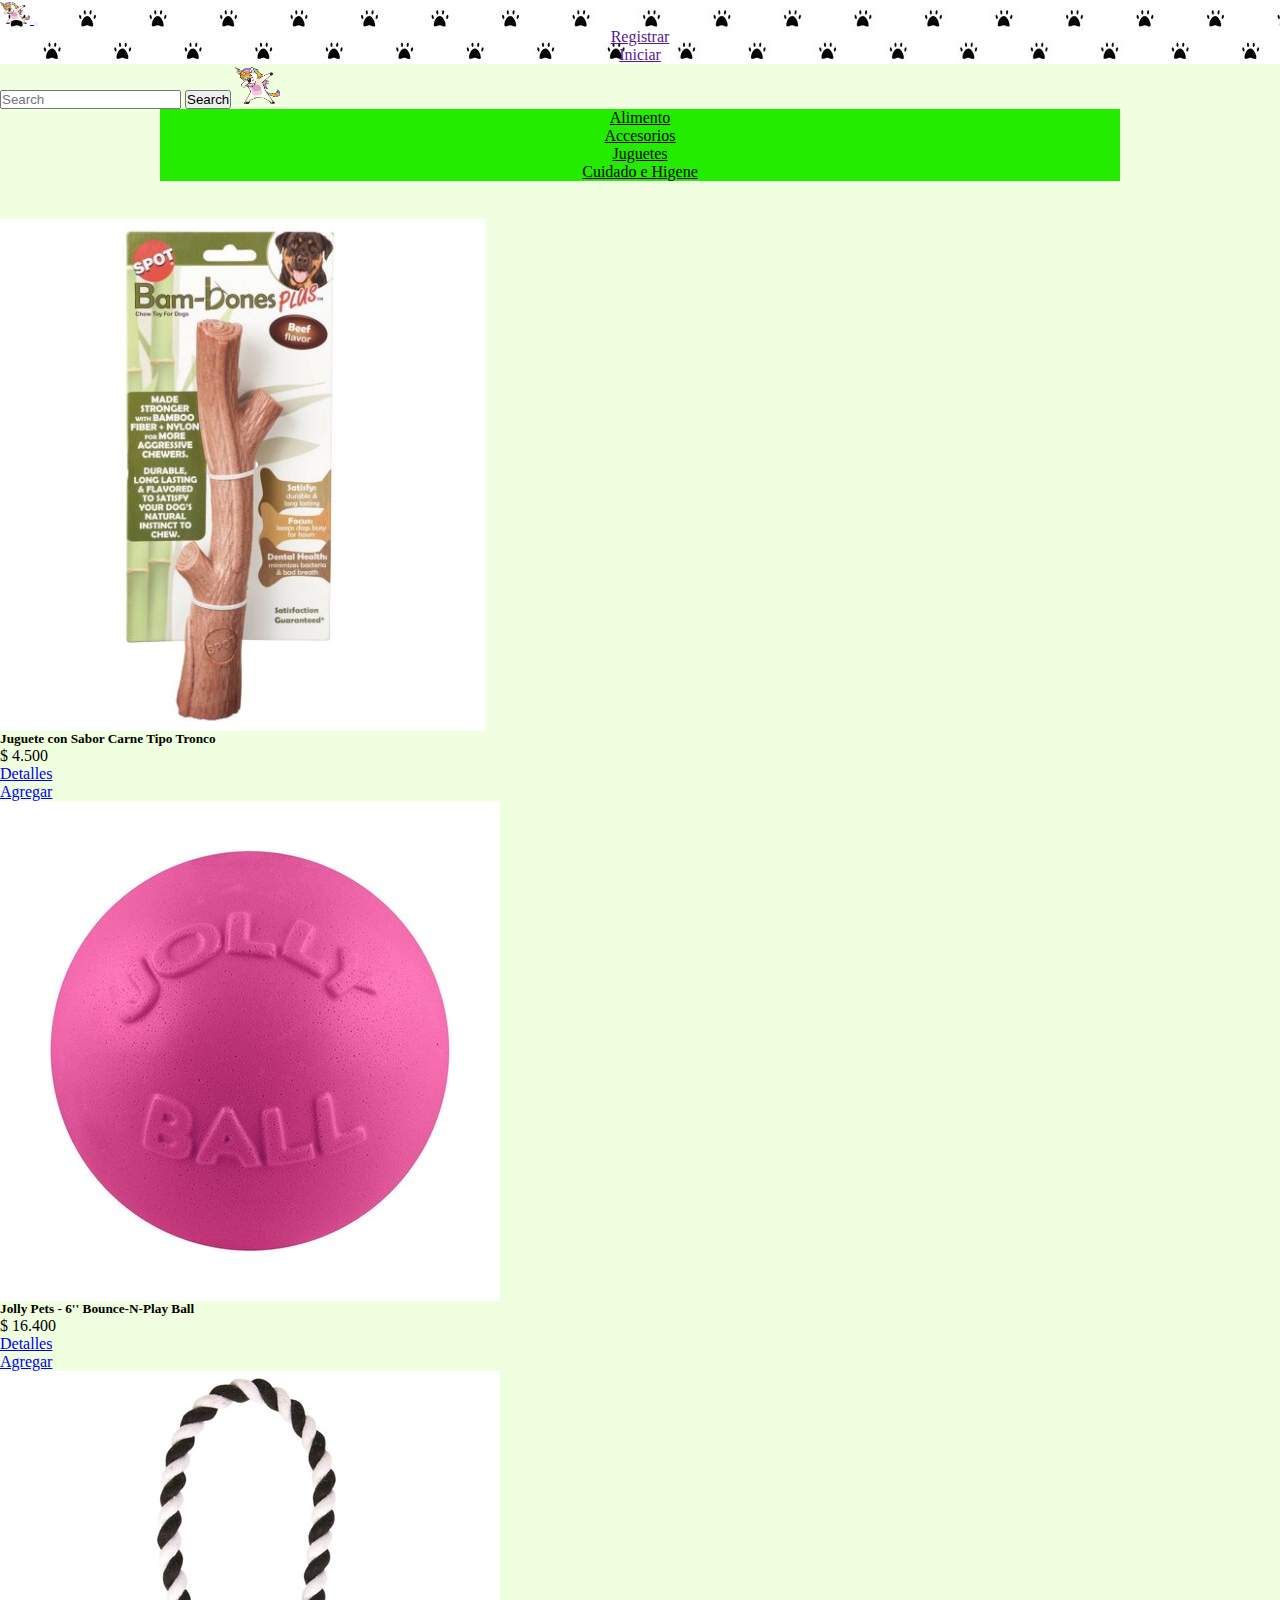
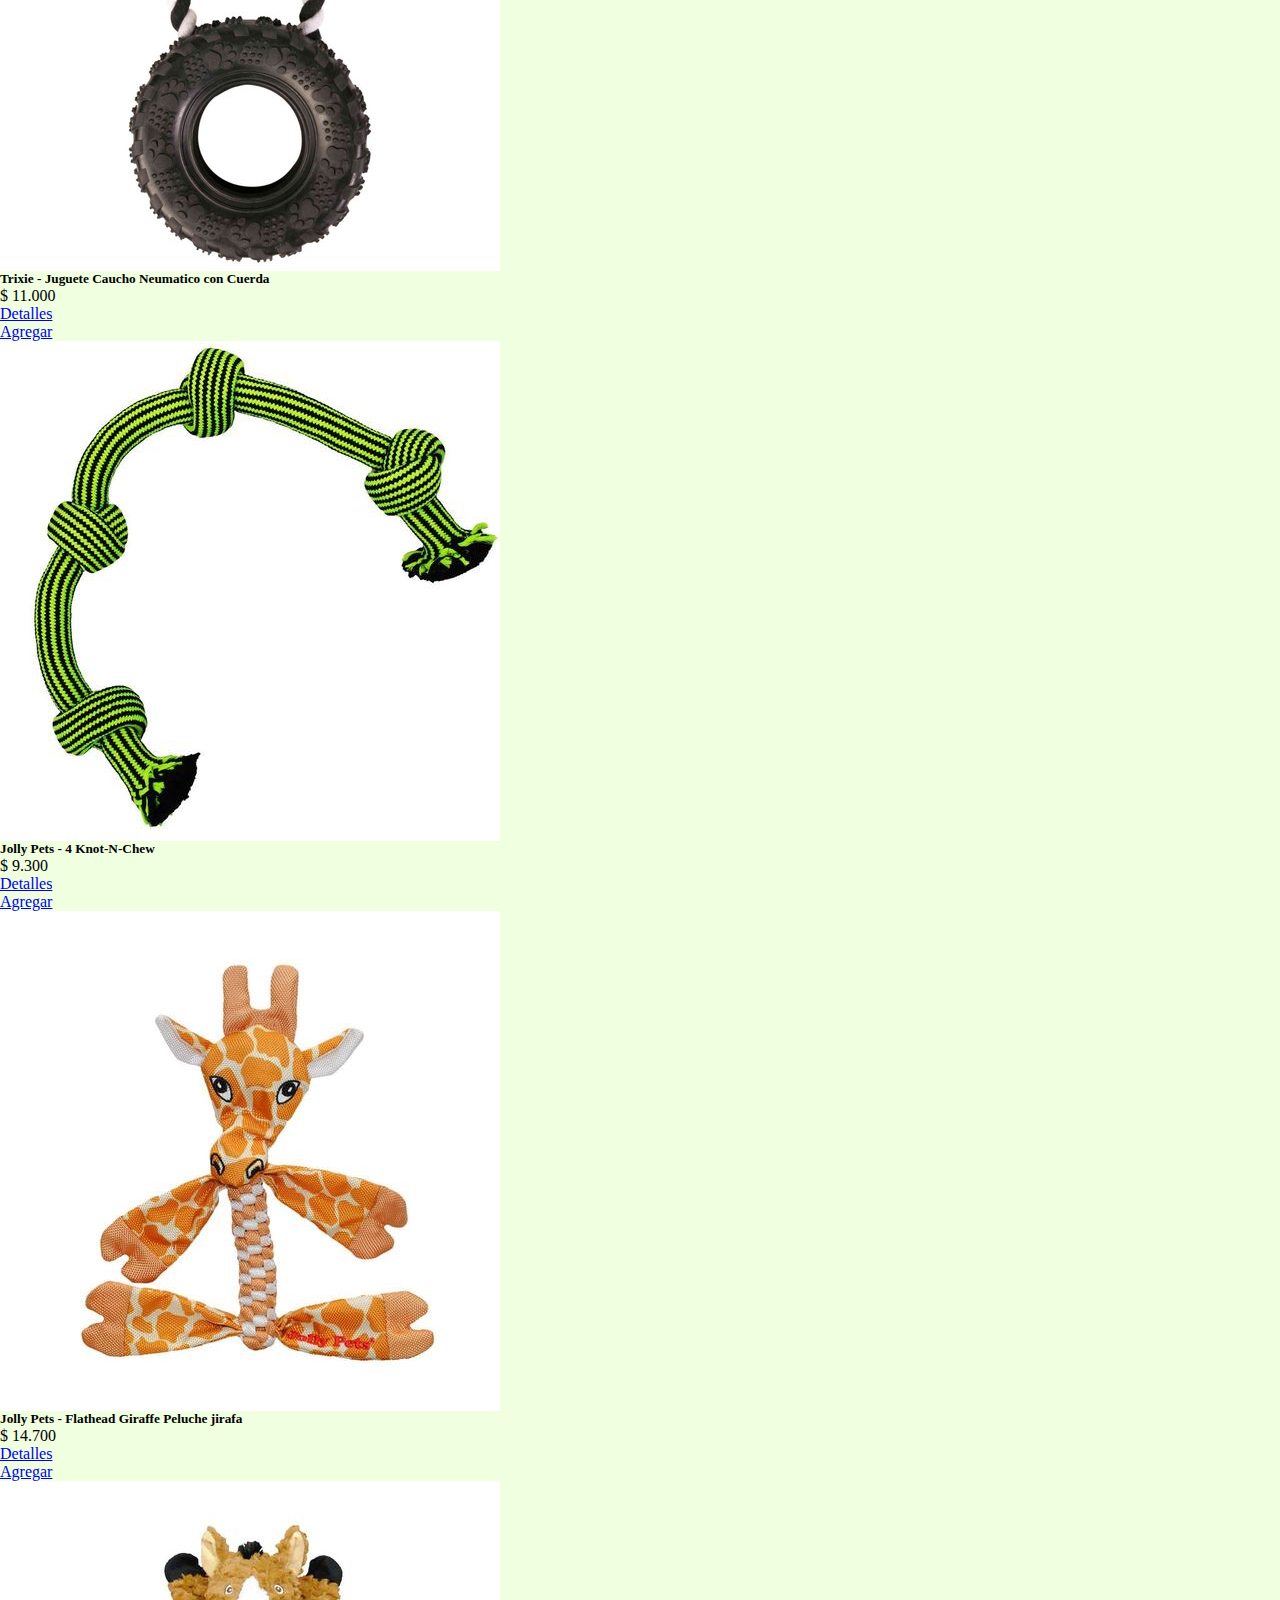
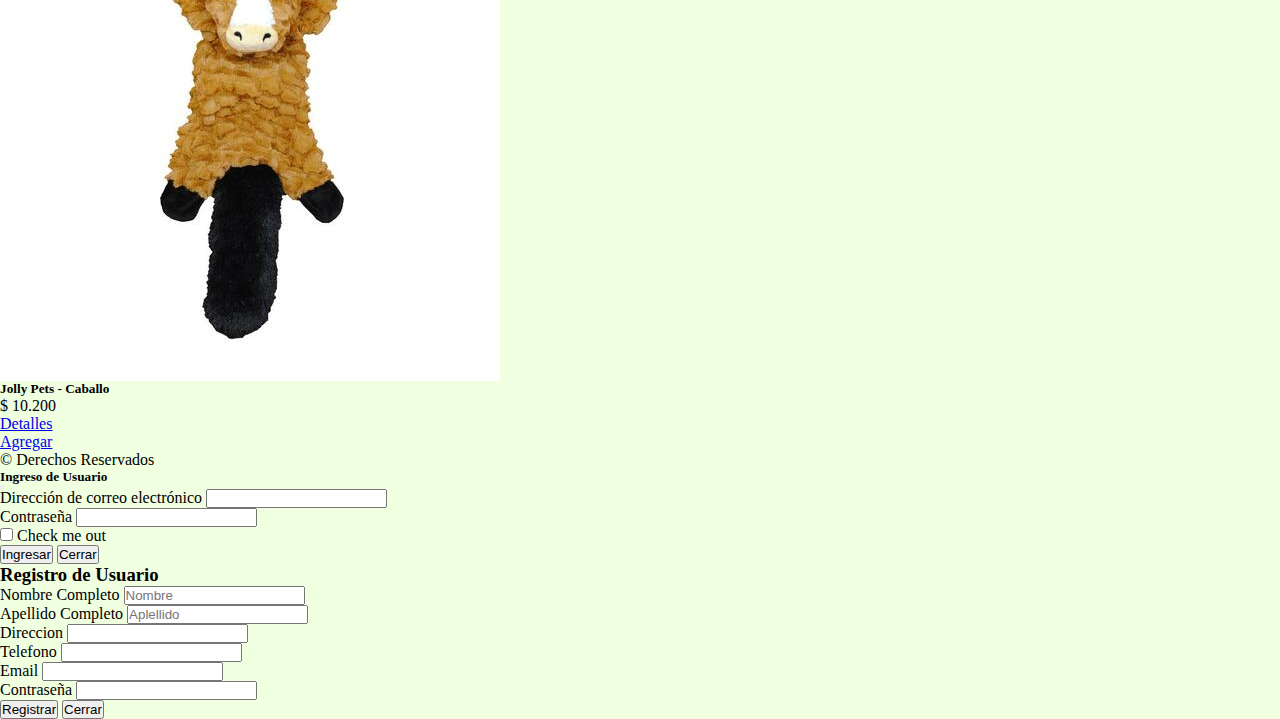
<file: Perros/Juguetes_Perros/index_juguetes_perros.html>
<html lang="es">
<head>
    <meta charset="UTF-8">
    <meta http-equiv="X-UA-Compatible" content="IE=edge">
    <meta name="viewport" content="width=device-width, initial-scale=1.0">
    <link rel="icon" href="../../Imagenes/Logo.png">
    <title>Juguetes para Perros</title>
</head>

<link rel="stylesheet" href="../../estilos_generales.css">
<link rel="stylesheet" href="../Comida_Perro/Estilos_comida_perros.css">
<link href="https://cdn.jsdelivr.net/npm/bootstrap@5.0.2/dist/css/bootstrap.min.css" rel="stylesheet" integrity="sha384-EVSTQN3/azprG1Anm3QDgpJLIm9Nao0Yz1ztcQTwFspd3yD65VohhpuuCOmLASjC" crossorigin="anonymous">
<body class="fondo">
    <nav class="navbar navbar-expand-lg navbar-light Menu_superior">
        <div class="container-fluid">
          <a class="navbar-brand" href="../../index.html">
            <img src="../../Imagenes/Logo.png" alt="" width="30" height="24">
          </a>
          <button class="navbar-toggler" 
          type="button" 
          data-bs-toggle="collapse" 
          data-bs-target="#navbarNav" 
          aria-controls="navbarNav" 
          aria-expanded="false" 
          aria-label="Toggle navigation">
          <span class="navbar-toggler-icon"></span>
        </button>

        <div class="collapse navbar-collapse" id="navbarNav" style="text-align: center;">

            <ul class="navbar-nav mx-auto">
                <li class="nav-item">
                    <a type="button" class="nav-link" href="" data-bs-toggle="modal" data-bs-target="#modalRegistro">Registrar
                    </a>
                          
                </li>
                <li class="nav-item">
                  <a type="button" class="nav-link" href="" data-bs-toggle="modal" data-bs-target="#modalInicio">Iniciar</a>      
                </li>
            </ul>
      </div>
      </div> 

    </nav>

    <div class="container-fluid container-ms row" >

        <div class="col-md-6" style="margin: 0 auto;">
          <form class="d-flex p-2 " style="margin: 0 auto;">
            <input class="form-control me-2" type="search" placeholder="Search" aria-label="Search" >
            <button class="btn btn-outline-success" type="submit">Search</button>
            <a class="" href="#" >
              <img src="../../Imagenes/Logo.png" alt="" width="45" height="40">
            </a>
         </form>
        </div>
   </div>

   <div class="container navbar-collapse row menu" style="margin: 0 auto;">
    <div class="col-md-3">
        <a class="nav-link" href="../Comida_Perro/Index_comida_perros.html">
         Alimento
        </a>
    </div>
       <div class="col-md-3" >
           <a class="nav-link" href="../Accesorios_Perros/indez_accesorios_perros.html">
            Accesorios
           </a>
       </div>
       <div class="col-md-3">
           <a class="nav-link" href="index_juguetes_perros.html">
               Juguetes
            </a>
       </div>
           
       <div class="col-md-3">
            <a class="nav-link" href="../Cuidado_higene_Perros/index_cuidado_higene_perros.html">
                Cuidado e Higene
            </a>
       </div>
   </div>
    
    <div class="container row" style="margin: 0 auto; margin-top: 3%;">

        <main>
            <div class="container">
                <div class="row row-cols-1 row-cols-sm-2 row-cols-md-3 g-3">
                    <div class="col">
                        <div class="card shadow-sm">
                            <img src="Juguete1.png">
                            <div class="card-body">
                                <h5 class="card-title">Juguete con Sabor Carne Tipo Tronco</h5>
                                <p class="card-text">$ 4.500</p>
                                <div class="d-flex justify-content-between align-items-center">
                                    <div class="btn-group">
                                        <a href="#" class="btn btn-primary">Detalles</a>
                                    </div>
                                    <a href="#" class="btn btn-success">Agregar</a>
                                </div>
                            </div>
                        </div>
                        <div class="card shadow-sm">
                            <img src="juguete2.jpg">
                            <div class="card-body">
                                <h5 class="card-title">Jolly Pets - 6'' Bounce-N-Play Ball</h5>
                                <p class="card-text">$ 16.400</p>
                                <div class="d-flex justify-content-between align-items-center">
                                    <div class="btn-group">
                                        <a href="#" class="btn btn-primary">Detalles</a>
                                    </div>
                                    <a href="#" class="btn btn-success">Agregar</a>
                                </div>
                            </div>
                        </div>
                    </div>
                    <div class="col">
                        <div class="card shadow-sm">
                            <img src="juguete3.jpg">
                            <div class="card-body">
                                <h5 class="card-title">Trixie - Juguete Caucho Neumatico con Cuerda</h5>
                                <p class="card-text">$ 11.000</p>
                                <div class="d-flex justify-content-between align-items-center">
                                    <div class="btn-group">
                                        <a href="#" class="btn btn-primary">Detalles</a>
                                    </div>
                                    <a href="#" class="btn btn-success">Agregar</a>
                                </div>
                            </div>
                        </div>
                        <div class="card shadow-sm">
                            <img src="juguete4.jpg">
                            <div class="card-body">
                                <h5 class="card-title">Jolly Pets - 4 Knot-N-Chew</h5>
                                <p class="card-text">$ 9.300</p>
                                <div class="d-flex justify-content-between align-items-center">
                                    <div class="btn-group">
                                        <a href="#" class="btn btn-primary">Detalles</a>
                                    </div>
                                    <a href="#" class="btn btn-success">Agregar</a>
                                </div>
                            </div>
                        </div>
                    </div>
                    <div class="col">
                        <div class="card shadow-sm">
                            <img src="juguete5.jpg">
                            <div class="card-body">
                                <h5 class="card-title">
                                    Jolly Pets - Flathead Giraffe Peluche jirafa</h5>
                                <p class="card-text">$ 14.700 </p>
                                <div class="d-flex justify-content-between align-items-center">
                                    <div class="btn-group">
                                        <a href="#" class="btn btn-primary">Detalles</a>
                                    </div>
                                    <a href="#" class="btn btn-success">Agregar</a>
                                </div>
                            </div>
                        </div>
                        <div class="card shadow-sm">
                            <img src="juguete6.jpg">
                            <div class="card-body">
                                <h5 class="card-title">Jolly Pets - Caballo</h5>
                                <p class="card-text">$ 10.200</p>
                                <div class="d-flex justify-content-between align-items-center">
                                    <div class="btn-group">
                                        <a href="#" class="btn btn-primary">Detalles</a>
                                    </div>
                                    <a href="#" class="btn btn-success">Agregar</a>
                                </div>
                            </div>
                        </div>
                    </div>
                </div>
            </div>
        </main>

    </div>
    <div class="container-fluid bg-light text-center p-3" style="margin-bottom: 0%;">
        <p>&copy; Derechos Reservados</p>
   </div>
   <div class="modal fade" id="modalInicio" data-bs-backdrop="static" data-bs-keyboard="false" tabindex="-1" aria-labelledby="modalInicioLabel" aria-hidden="true">
    <div class="modal-dialog">
      <div class="modal-content">
        <div class="modal-header">
            <h5> Ingreso de Usuario</h5>
            <button type="button" class="btn-clase" data-bs-dismiss="modal" aria-label="Close"></button>
        </div>
        <div class="modal-body">
          <div class="mb-3">
            <label for="exampleInputEmail1" class="form-label">Dirección de correo electrónico</label>
            <input type="email" class="form-control" id="exampleInputEmail1" aria-describedby="emailHelp">
          </div>
          <div class="mb-3">
            <label for="exampleInputPassword1" class="form-label">Contraseña</label>
            <input type="password" class="form-control" id="exampleInputPassword1">
          </div>
          <div class="mb-3 form-check">
            <input type="checkbox" class="form-check-input" id="exampleCheck1">
            <label class="form-check-label" for="exampleCheck1">Check me out</label>
          </div>
        </div>
        <div class="modal-footer">
            <button type="submit" class="btn btn-primary">Ingresar</button>
            <button type="button" class="btn btn_secondary" data-bs-dismiss="modal" >Cerrar</button>
        </div>

      </div>
    </div>
  </div>
  
  <div class="modal fade" id="modalRegistro" data-bs-backdrop="static" data-bs-keyboard="false" tabindex="-1" aria-labelledby="modalRegistroLabel" aria-hidden="true">
    
    <div class="modal-dialog">
      <div class="modal-content">

        <div class="modal-header">
          <h3>
            Registro de Usuario
          </h3>

        </div>

        <div class="modal-body">
          <div class="col">
            <label for="inputEmail4" class="form-label">Nombre Completo</label>
            <input type="text" class="form-control" placeholder="Nombre" aria-label="Nombre Completo">
          </div>
          <div class="col">
            <label for="inputEmail4" class="form-label">Apellido Completo</label>
            <input type="text" class="form-control" placeholder="Aplellido" aria-label="Apellido Completo">
          </div>
          <div class="col-12">
            <label for="inputAddress" class="form-label">Direccion</label>
            <input type="text" class="form-control" id="inputAddress" placeholder="">
          </div>

          <div class="col-md-6">
            <label for="input" class="form-label">Telefono</label>
            <input type="" class="form-control" id="inputEmail4">
          </div>
          
          <div class="col">
            <label for="inputEmail4" class="form-label">Email</label>
            <input type="email" class="form-control" id="inputEmail4">
          </div>
          <div class="col">
            <label for="inputPassword4" class="form-label">Contraseña</label>
            <input type="password" class="form-control" id="inputPassword4">
          </div>
        </div>

        <div class="modal-footer">
          <button type="submit" class="btn btn-primary">Registrar</button>
          <button type="button" class="btn btn_secondary" data-bs-dismiss="modal" >Cerrar</button>
        </div>
          
      </div>

    </div>
    
  </div>
    <script src="https://cdn.jsdelivr.net/npm/bootstrap@5.0.2/dist/js/bootstrap.bundle.min.js" integrity="sha384-MrcW6ZMFYlzcLA8Nl+NtUVF0sA7MsXsP1UyJoMp4YLEuNSfAP+JcXn/tWtIaxVXM" crossorigin="anonymous"></script>
</body>
</html>
</file>
<file: estilos.css>
.Menu_superior{
    background-image: url(Imagenes/barras.jpg);
}
.fondo {
    background-color: rgba(212, 255, 163, 0.336);
}

.bontones_menu{
    background-image: url(Imagenes/barras.jpg);
    color: rgb(0, 0, 0);
    border: 1px solid black; 
    padding:1px 20px 1px 10px; 
    margin: auto;
    padding-top: 10px;
    margin-left: 20px;
    margin-right: 30px; 
    border-radius: 700px;
    text-decoration: none;
    box-shadow: 0px 3px 0px black;
}

.Botones_inferiores_padre{
    position: relative;
}

.Botones_inferiores_hijos_S{
    display: grid;
    justify-content: center;
    align-items: center;
    height: -1%;
    
}

.Botones_inferiores_hijos{
    display: flex;
    justify-content: center;
    align-items: center;
    height: 12%;
    
}

.bontones_menu_inferior{
    background-color: rgb(14, 157, 69);
    border: 1px solid black; 
    color: rgb(73, 182, 192);
    padding:3px 50px 5px 50px; 
    margin: auto;
    padding-top: 10px;
    margin-left: 10px;
    margin-right: 10px; 
    border-radius: 20px;
    text-decoration: none;
    box-shadow: 0px 3px 0px black;
}

.bontones_menu:hover{
    box-shadow: 0px 0px 0px;
    padding-top: 7px;
}

.bontones_menu_inferior:hover{
    box-shadow: 0px 0px 0px;
    padding-top: 7px;
}
</file>
<file: estilos_generales.css>
.Menu_superior{
    background-image: url(Imagenes/barras.jpg);
}
.fondo {
    background-color: rgba(212, 255, 163, 0.336);
}
</file>
<file: Nosotros/estilos.css>
.mascotas{
    display:block;
    margin:auto;
    width: 140px;
    height: 150px;
}

.mascotas_nombres{
 text-align: center;
}
</file>
<file: Perros/Comida_Perro/Estilos_comida_perros.css>
.menu{
    background-color: rgb(35, 236, 0);
    margin: 0 auto;
    width: 75%;  
    margin-top: 2%;
    text-align: center;
    position: relative;
    

}

.menu_barra{
  background-color: aqua;

}

.menu a{
    color: black;
}

*{
    margin: 0;
    padding: 0;
}
</file>
